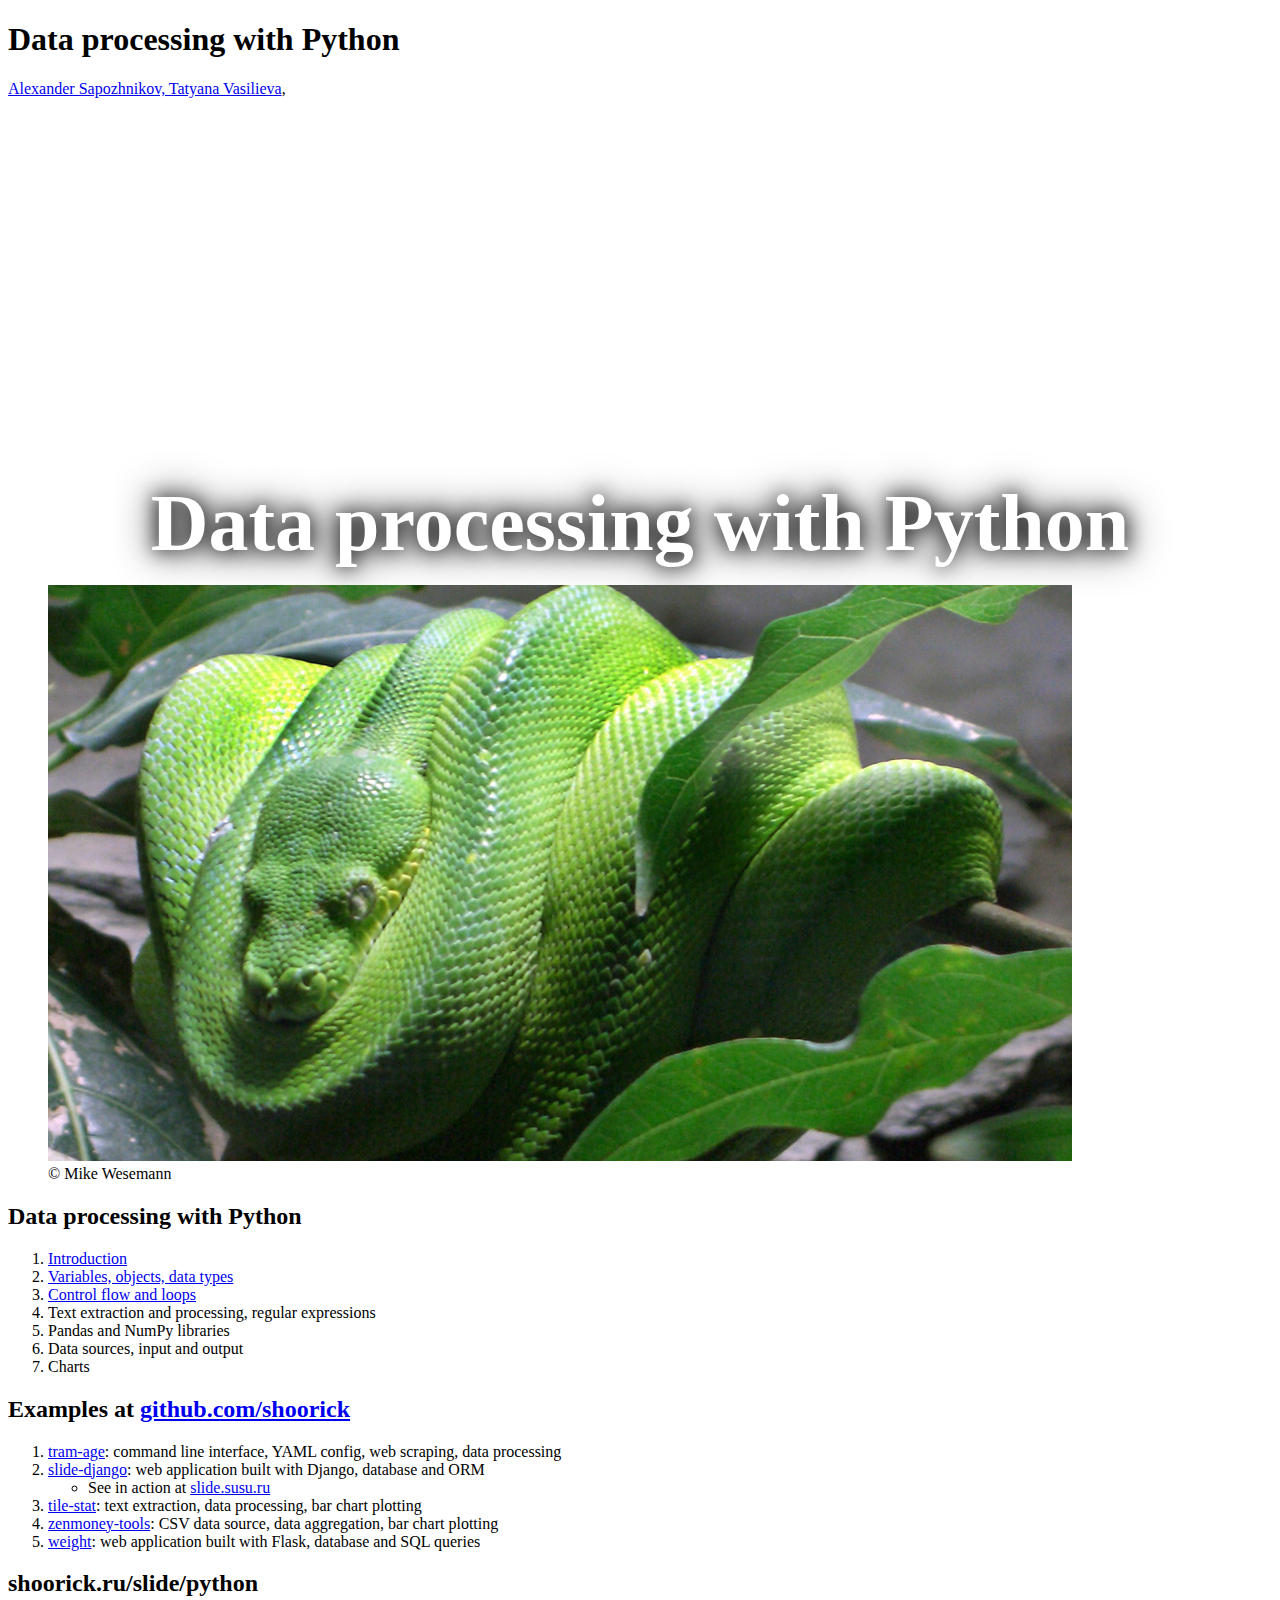
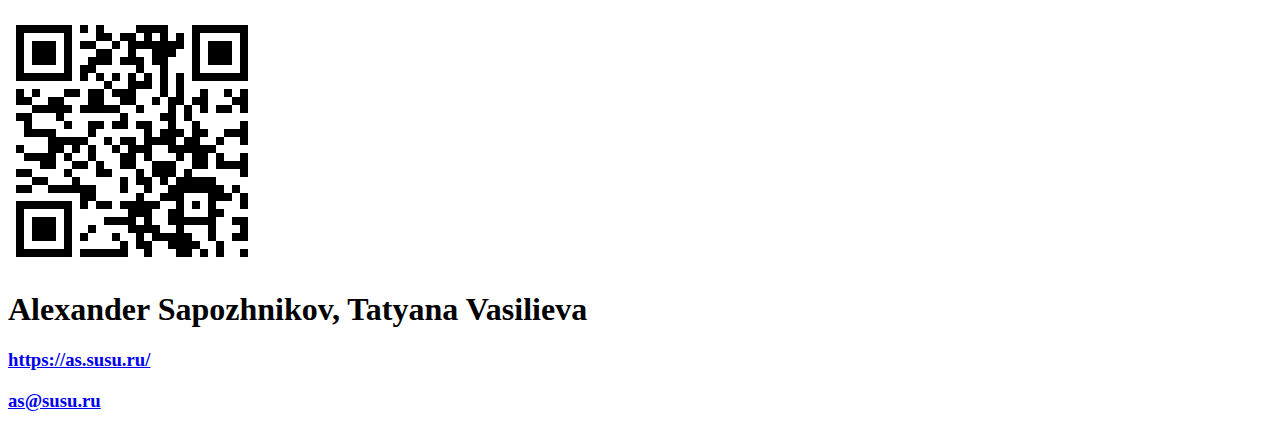
<file: index.html>
<!DOCTYPE HTML>
<html lang="en">
<head>
    <title>Data processing with Python</title>
    <meta charset="utf-8">
    <meta name="viewport" content="width=792, user-scalable=no">
    <meta http-equiv="x-ua-compatible" content="ie=edge">

    <link rel="stylesheet" href="https://shwr.me/shower/themes/ribbon/styles/styles.css">
    <link rel="stylesheet" href="style.css">
    <style>
        
    </style>
</head>
<body class="shower list">

    <header class="caption">
        <h1>Data processing with Python</h1>
        <p><a href="https:&#x2F;&#x2F;as.susu.ru&#x2F;">Alexander Sapozhnikov, Tatyana Vasilieva</a>, </p>
    </header>

      <section class="slide  title clear">
    <div>
      <h2 id="data-processing-with-python">Data processing with Python</h2>
<figure>
    <img class="cover" src="images/baumpython-cropped.jpg" alt="Python">
    <figcaption class="copyright right white">
        © Mike Wesemann
    </figcaption>
</figure>
    </div>
  </section>
  <section class="slide ">
    <div>
      <h2 id="data-processing-with-python">Data processing with Python</h2>
<ol>
<li><a href="1-intro.html">Introduction</a></li>
<li><a href="2-data.html">Variables, objects, data types</a></li>
<li><a href="3-flow.html">Control flow and loops</a></li>
<li>Text extraction and processing, regular expressions</li>
<li>Pandas and NumPy libraries</li>
<li>Data sources, input and output</li>
<li>Charts</li>
</ol>

    </div>
  </section>
  <section class="slide ">
    <div>
      <h2 id="examples-at-github-com-shoorick">Examples at <a href="https://github.com/shoorick/">github.com/shoorick</a></h2>
<ol>
<li><a href="https://github.com/shoorick/tram-age">tram-age</a>:
command line interface, YAML config, web scraping, data processing</li>
<li><a href="https://github.com/shoorick/slide-django">slide-django</a>:
web application built with Django, database and ORM<ul>
<li>See in action at <a href="https://slide.susu.ru/">slide.susu.ru</a></li>
</ul>
</li>
<li><a href="https://github.com/shoorick/tile-stat">tile-stat</a>:
text extraction, data processing, bar chart plotting</li>
<li><a href="https://github.com/shoorick/zenmoney-tools">zenmoney-tools</a>:
CSV data source, data aggregation, bar chart plotting</li>
<li><a href="https://github.com/shoorick/weight">weight</a>:
web application built with Flask, database and SQL queries</li>
</ol>

    </div>
  </section>
  <section class="slide ">
    <div>
      <h2 id="shoorick-ru-slide-python">shoorick.ru/slide/python</h2>
<p><img src="images/qr-link.png" alt="QR code"></p>

    </div>
  </section>
  <section class="slide author-slide">
    <div>
      <div class="author">
  <h1 class="name">Alexander Sapozhnikov, Tatyana Vasilieva</h1>
    <h3 class="url">
      <a href="https://as.susu.ru/">https://as.susu.ru/</a>
    </h3>
    <h3 class="email">
      <a href="mailto:as@susu.ru">as@susu.ru</a>
    </h3>
</div>

    </div>
  </section>


    <div class="progress"><div></div></div>

    <script src="https://shwr.me/shower/shower.js"></script>
</body>
</html>
</file>
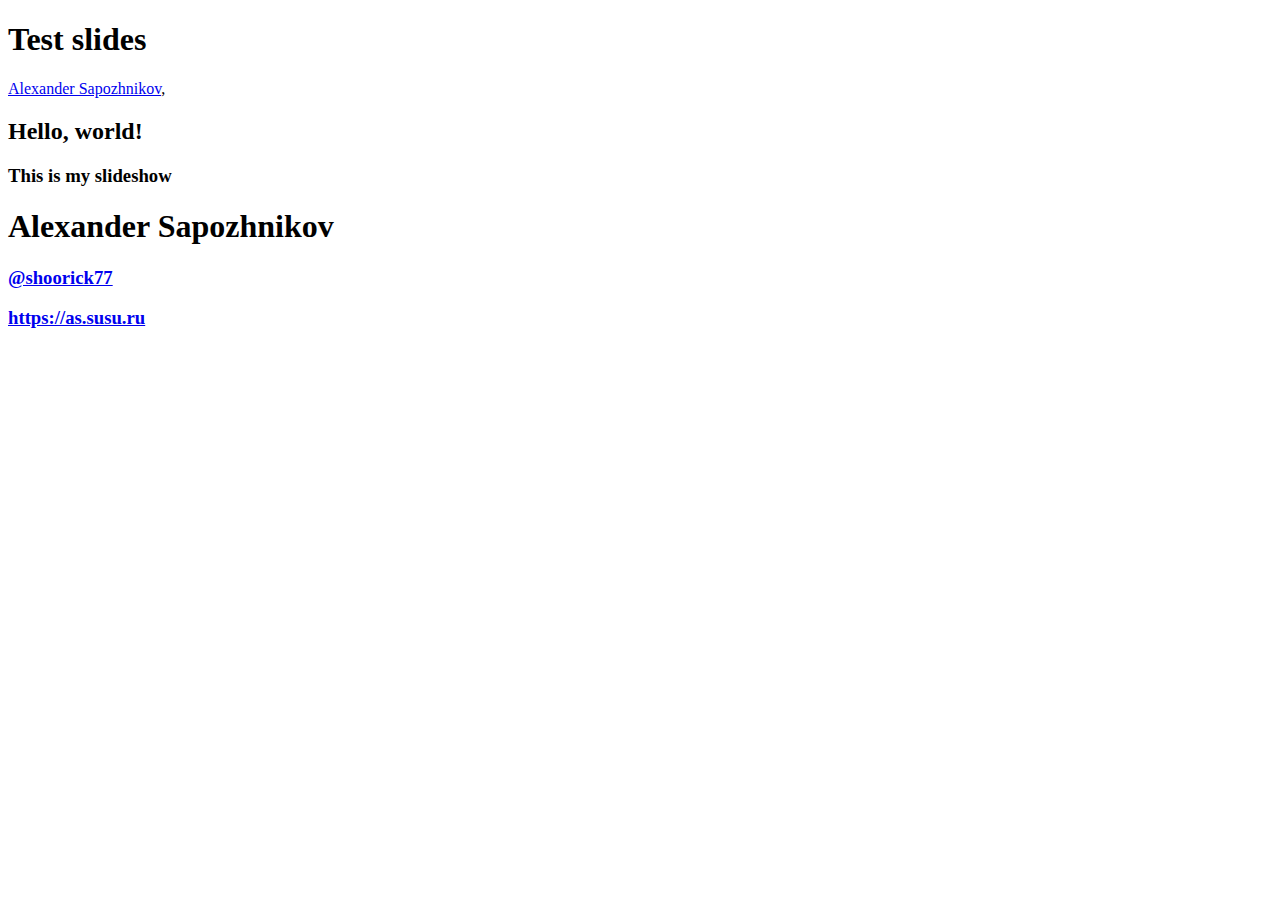
<file: 0-test.html>
<!DOCTYPE HTML>
<html lang="en">
<head>
    <title>Test slides</title>
    <meta charset="utf-8">
    <meta name="viewport" content="width=792, user-scalable=no">
    <meta http-equiv="x-ua-compatible" content="ie=edge">

    <link rel="stylesheet" href="https://shwr.me/shower/themes/ribbon/styles/styles.css">
    <link rel="stylesheet" href="style.css">
    <style>
        
    </style>
</head>
<body class="shower list">

    <header class="caption">
        <h1>Test slides</h1>
        <p><a href="https:&#x2F;&#x2F;as.susu.ru">Alexander Sapozhnikov</a>, </p>
    </header>

      <section class="slide ">
    <div>
      <h2 id="hello-world-">Hello, world!</h2>
<h3 id="this-is-my-slideshow">This is my slideshow</h3>

    </div>
  </section>
  <section class="slide author-slide">
    <div>
      <div class="author">
  <h1 class="name">Alexander Sapozhnikov</h1>
    <h3 class="twitter">
      <a href="http://twitter.com/@shoorick77">@shoorick77</a>
    </h3>
    <h3 class="url">
      <a href="https://as.susu.ru">https://as.susu.ru</a>
    </h3>
</div>

    </div>
  </section>


    <div class="progress"><div></div></div>

    <script src="https://shwr.me/shower/shower.js"></script>
</body>
</html>
</file>
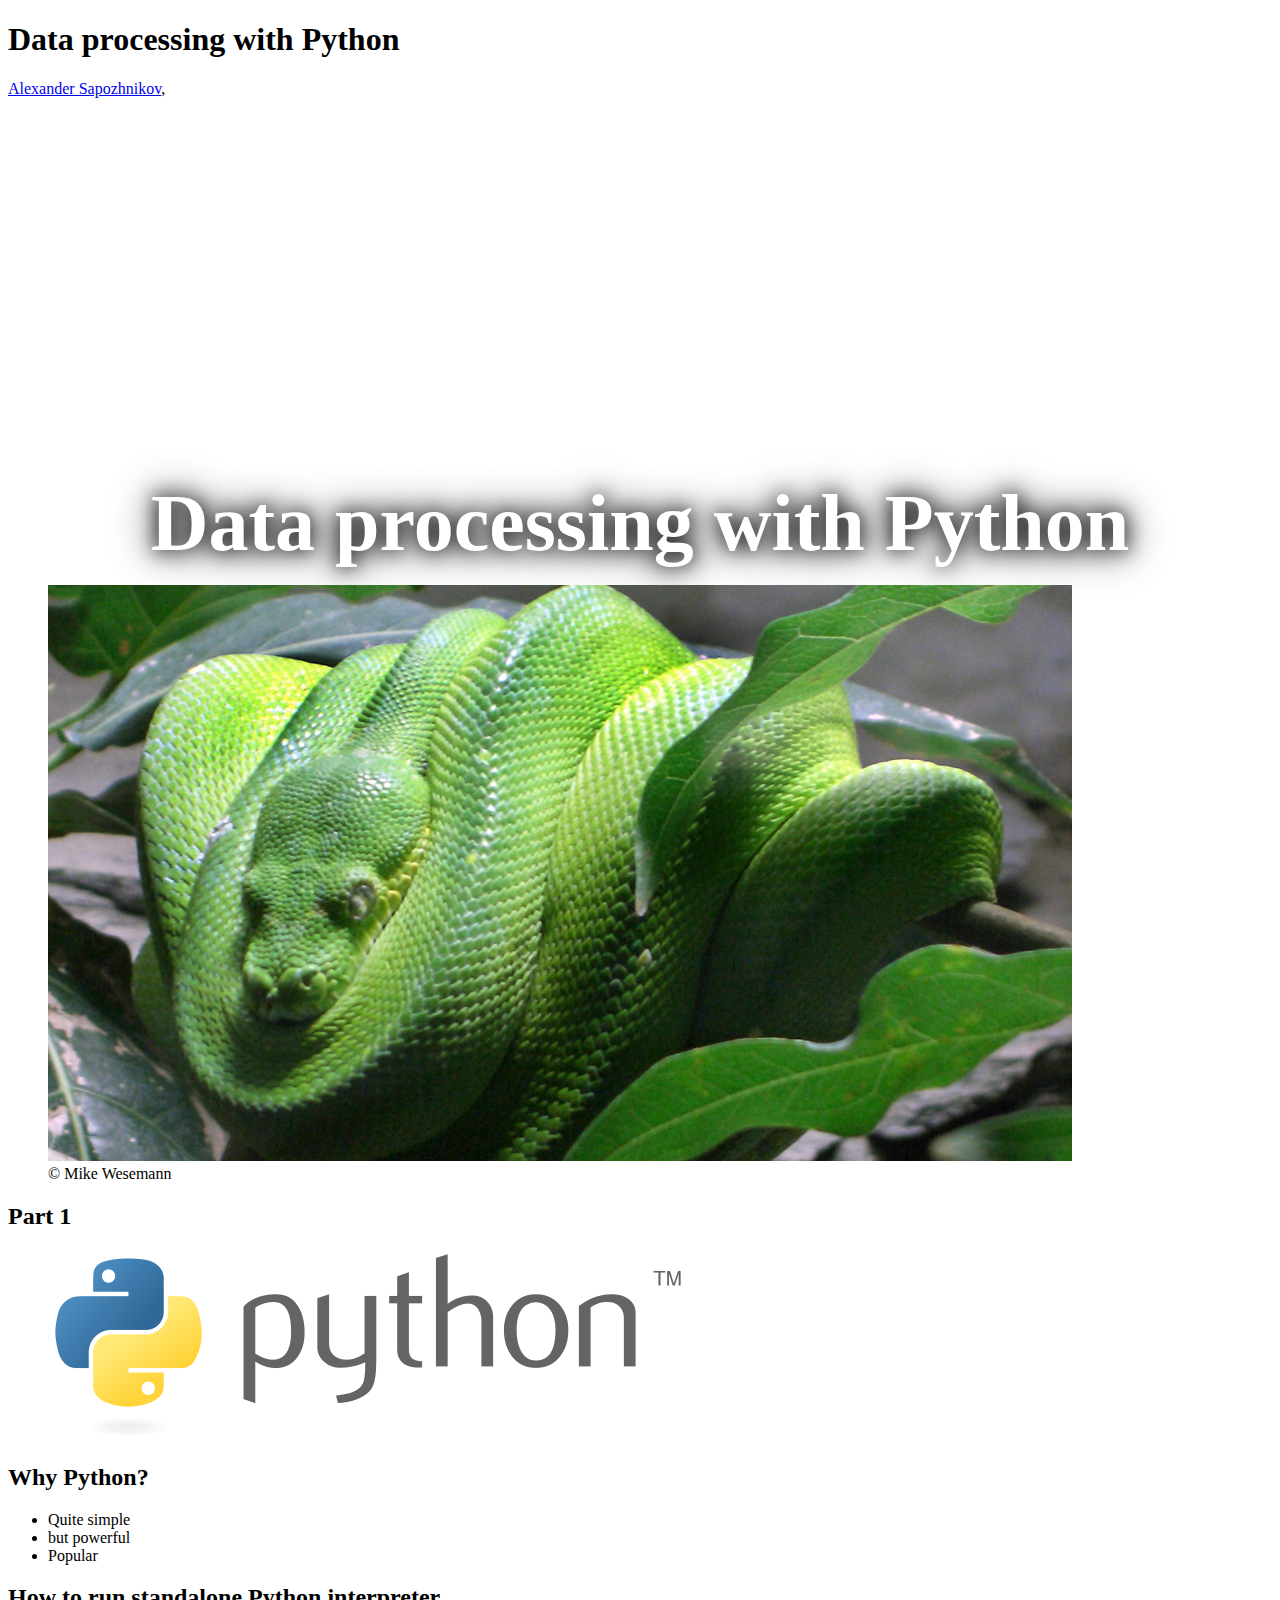
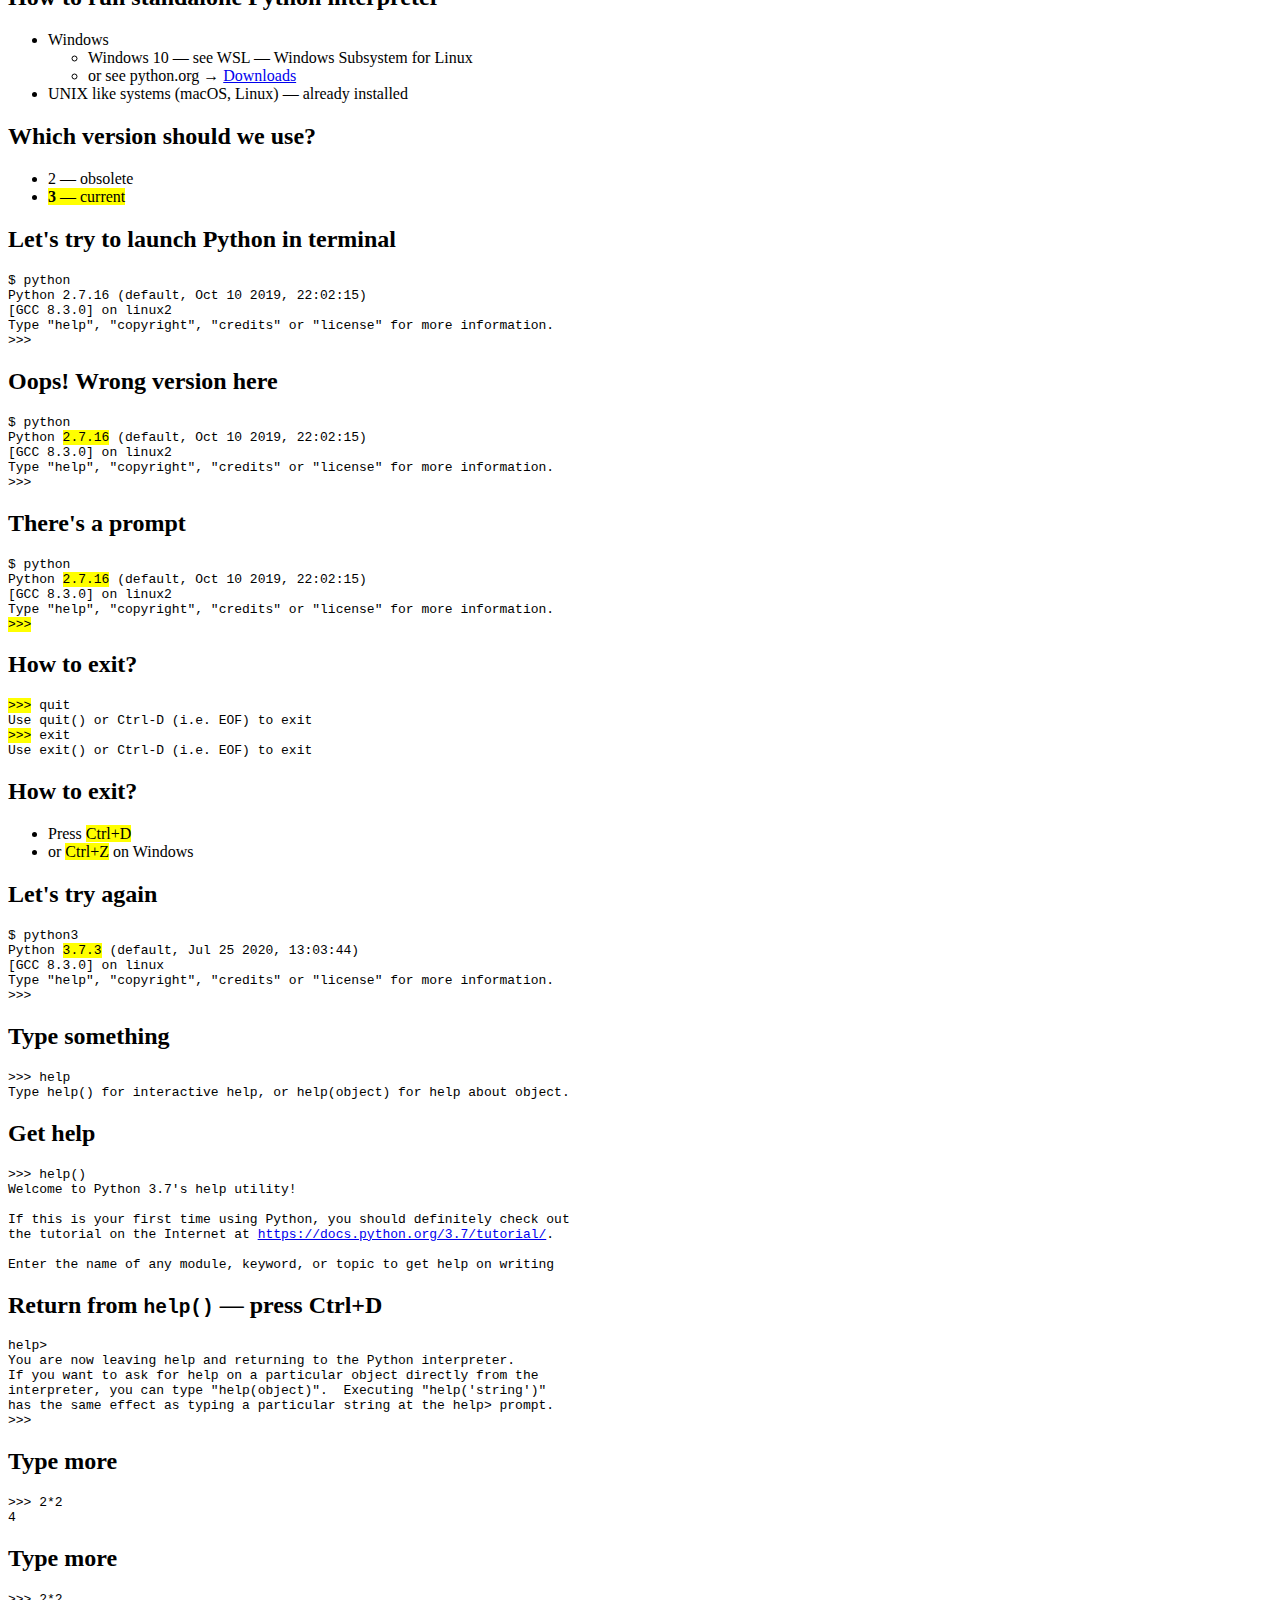
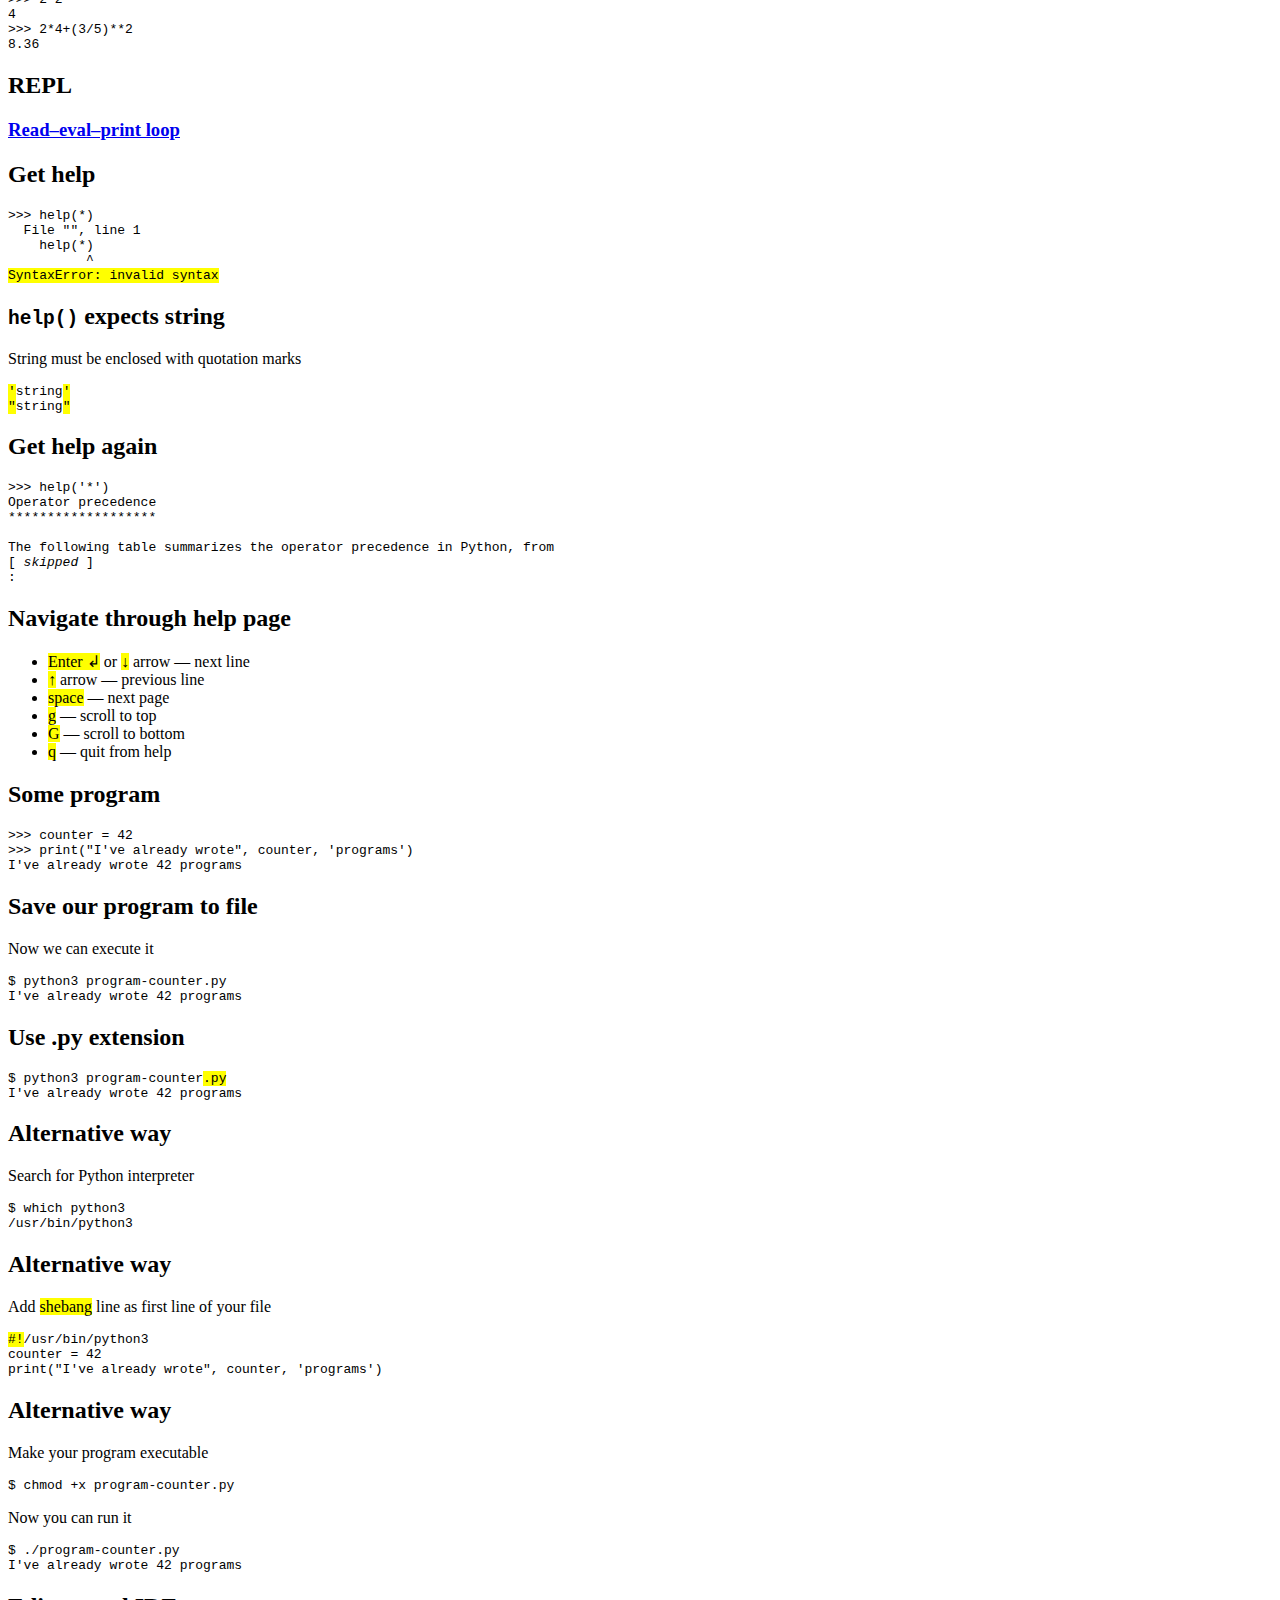
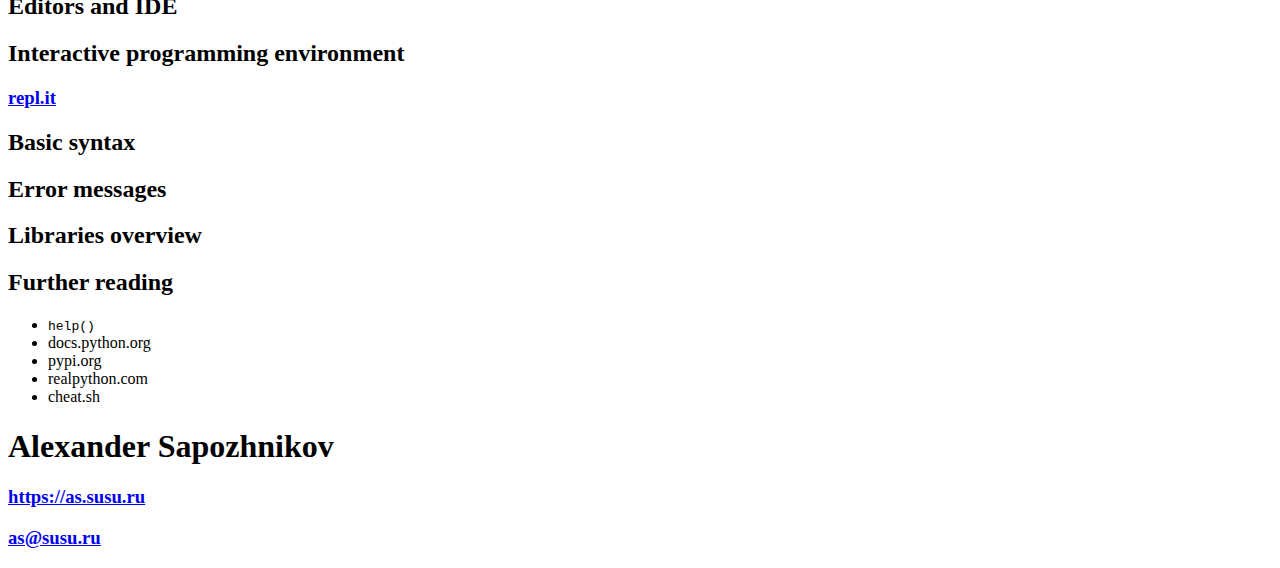
<file: 1-intro.html>
<!DOCTYPE HTML>
<html lang="en">
<head>
    <title>Data processing with Python</title>
    <meta charset="utf-8">
    <meta name="viewport" content="width=792, user-scalable=no">
    <meta http-equiv="x-ua-compatible" content="ie=edge">

    <link rel="stylesheet" href="https://shwr.me/shower/themes/ribbon/styles/styles.css">
    <link rel="stylesheet" href="style.css">
    <style>
        
    </style>
</head>
<body class="shower list">

    <header class="caption">
        <h1>Data processing with Python</h1>
        <p><a href="https:&#x2F;&#x2F;as.susu.ru">Alexander Sapozhnikov</a>, </p>
    </header>

      <section class="slide  title clear">
    <div>
      <h2 id="data-processing-with-python">Data processing with Python</h2>
<figure>
    <img class="cover" src="images/baumpython-cropped.jpg" alt="Python">
    <figcaption class="copyright right white">
        © Mike Wesemann
    </figcaption>
</figure>
    </div>
  </section>
  <section class="slide  clear">
    <div>
      <h2 class="shout shrink">Part 1</h2>
    </div>
  </section>
  <section class="slide ">
    <div>
      <figure>
    <img class="cover" src="images/Python_logo_and_wordmark.svg.png" alt="Python">
</figure>
    </div>
  </section>
  <section class="slide ">
    <div>
      <h2 id="why-python-">Why Python?</h2>
<ul>
<li>Quite simple</li>
<li>but powerful</li>
<li>Popular</li>
</ul>

    </div>
  </section>
  <section class="slide ">
    <div>
      <h2 id="how-to-run-standalone-python-interpreter">How to run standalone Python interpreter</h2>
<ul>
<li>Windows<ul>
<li>Windows 10 — see WSL — Windows Subsystem for Linux</li>
<li>or see python.org → <a href="https://www.python.org/downloads/">Downloads</a></li>
</ul>
</li>
<li>UNIX like systems (macOS, Linux) — already installed</li>
</ul>

    </div>
  </section>
  <section class="slide ">
    <div>
      <h2 id="which-version-should-we-use-">Which version should we use?</h2>
<ul>
<li>2 — obsolete</li>
<li><mark><strong>3</strong> — current</mark></li>
</ul>

    </div>
  </section>
  <section class="slide ">
    <div>
      <h2 id="let-s-try-to-launch-python-in-terminal">Let&#39;s try to launch Python in terminal</h2>
<pre>
<code class="mark">$ python</code>
<code>Python 2.7.16 (default, Oct 10 2019, 22:02:15)</code>
<code>[GCC 8.3.0] on linux2</code>
<code>Type "help", "copyright", "credits" or "license" for more information.</code>
<code>&gt;&gt;&gt;</code>
</pre>
    </div>
  </section>
  <section class="slide ">
    <div>
      <h2 id="oops-wrong-version-here">Oops! Wrong version here</h2>
<pre>
<code class="mark">$ python</code>
<code>Python <mark class="important">2.7.16</mark> (default, Oct 10 2019, 22:02:15)</code>
<code>[GCC 8.3.0] on linux2</code>
<code>Type "help", "copyright", "credits" or "license" for more information.</code>
<code>&gt;&gt;&gt;</code>
</pre>
    </div>
  </section>
  <section class="slide ">
    <div>
      <h2 id="there-s-a-prompt">There&#39;s a prompt</h2>
<pre>
<code class="mark">$ python</code>
<code>Python <mark>2.7.16</mark> (default, Oct 10 2019, 22:02:15)</code>
<code>[GCC 8.3.0] on linux2</code>
<code>Type "help", "copyright", "credits" or "license" for more information.</code>
<code><mark class="important">&gt;&gt;&gt;</mark></code>
</pre>
    </div>
  </section>
  <section class="slide ">
    <div>
      <h2 id="how-to-exit-">How to exit?</h2>
<pre>
<code><mark>&gt;&gt;&gt;</mark> quit</code>
<code>Use quit() or Ctrl-D (i.e. EOF) to exit</code>
<code><mark>&gt;&gt;&gt;</mark> exit</code>
<code>Use exit() or Ctrl-D (i.e. EOF) to exit</code>
</pre>
    </div>
  </section>
  <section class="slide ">
    <div>
      <h2 id="how-to-exit-">How to exit?</h2>
<ul>
<li>Press <mark>Ctrl+D</mark></li>
<li>or <mark>Ctrl+Z</mark> on Windows</li>
</ul>

    </div>
  </section>
  <section class="slide ">
    <div>
      <h2 id="let-s-try-again">Let&#39;s try again</h2>
<pre>
<code class="mark">$ python3</code>
<code>Python <mark class="important">3.7.3</mark> (default, Jul 25 2020, 13:03:44)</code>
<code>[GCC 8.3.0] on linux</code>
<code>Type "help", "copyright", "credits" or "license" for more information.</code>
<code>&gt;&gt;&gt;</code>
</pre>
    </div>
  </section>
  <section class="slide ">
    <div>
      <h2 id="type-something">Type something</h2>
<pre>
<code class="mark">&gt;&gt;&gt; help</code>
<code>Type help() for interactive help, or help(object) for help about object.</code>
</pre>
    </div>
  </section>
  <section class="slide ">
    <div>
      <h2 id="get-help">Get help</h2>
<pre>
<code class="mark">&gt;&gt;&gt; help()</code>
<code>Welcome to Python 3.7's help utility!</code>
<code> </code>
<code>If this is your first time using Python, you should definitely check out</code>
<code>the tutorial on the Internet at <a href="https://docs.python.org/3.7/tutorial/">https://docs.python.org/3.7/tutorial/</a>.</code>
<code> </code>
<code>Enter the name of any module, keyword, or topic to get help on writing</code>
</pre>
    </div>
  </section>
  <section class="slide ">
    <div>
      <h2 id="return-from-code-help-code-press-ctrl-d">Return from <code>help()</code> — press Ctrl+D</h2>
<pre>
<code class="mark">help&gt;</code>
<code>You are now leaving help and returning to the Python interpreter.</code>
<code>If you want to ask for help on a particular object directly from the</code>
<code>interpreter, you can type "help(object)".  Executing "help('string')"</code>
<code>has the same effect as typing a particular string at the help> prompt.</code>
<code class="mark">&gt;&gt;&gt;</code>
</pre>
    </div>
  </section>
  <section class="slide ">
    <div>
      <h2 id="type-more">Type more</h2>
<pre>
<code class="mark">&gt;&gt;&gt; 2*2</code>
<code>4</code>
</pre>
    </div>
  </section>
  <section class="slide ">
    <div>
      <h2 id="type-more">Type more</h2>
<pre>
<code>&gt;&gt;&gt; 2*2</code>
<code>4</code>
<code class="mark">&gt;&gt;&gt; 2*4+(3/5)**2</code>
<code>8.36</code>
</pre>
    </div>
  </section>
  <section class="slide ">
    <div>
      <h2 id="repl">REPL</h2>
<h3 id="read-eval-print-loop"><a href="https://en.wikipedia.org/wiki/Read%E2%80%93eval%E2%80%93print_loop">Read–eval–print loop</a></h3>

    </div>
  </section>
  <section class="slide ">
    <div>
      <h2 id="get-help">Get help</h2>
<pre>
<code class="mark">&gt;&gt;&gt; help(*)</code>
<code>  File "<stdin>", line 1</code>
<code>    help(*)</code>
<code>          ^</code>
<code><mark class="important">SyntaxError: invalid syntax</mark></code>
</pre>
    </div>
  </section>
  <section class="slide ">
    <div>
      <h2 id="-code-help-code-expects-string"><code>help()</code> expects string</h2>
<p>String must be enclosed with quotation marks</p>
<pre>
<code><mark>'</mark>string<mark>'</mark></code>
<code><mark>"</mark>string<mark>"</mark></code>
</pre>
    </div>
  </section>
  <section class="slide ">
    <div>
      <h2 id="get-help-again">Get help again</h2>
<pre>
<code class="mark">&gt;&gt;&gt; help('*')</code>
<code>Operator precedence</code>
<code>*******************</code>
<code> </code>
<code>The following table summarizes the operator precedence in Python, from</code>
<code>[ <em>skipped</em> ]</code>
<code>:</code>
</pre>
    </div>
  </section>
  <section class="slide ">
    <div>
      <h2 id="navigate-through-help-page">Navigate through help page</h2>
<ul>
<li><mark>Enter ↲</mark> or <mark>↓</mark> arrow — next line</li>
<li><mark>↑</mark> arrow — previous line</li>
<li><mark>space</mark> — next page</li>
<li><mark>g</mark> — scroll to top</li>
<li><mark>G</mark> — scroll to bottom</li>
<li><mark>q</mark> — quit from help</li>
</ul>

    </div>
  </section>
  <section class="slide ">
    <div>
      <h2 id="some-program">Some program</h2>
<pre>
<code class="mark">&gt;&gt;&gt; counter = 42</code>
<code class="mark">&gt;&gt;&gt; print("I've already wrote", counter, 'programs')</code>
<code>I've already wrote 42 programs</code>
</pre>
    </div>
  </section>
  <section class="slide ">
    <div>
      <h2 id="save-our-program-to-file">Save our program to file</h2>
<p>Now we can execute it</p>
<pre>
<code class="mark">$ python3 program-counter.py</code>
<code>I've already wrote 42 programs</code>
</pre>
    </div>
  </section>
  <section class="slide ">
    <div>
      <h2 id="use-py-extension">Use .py extension</h2>
<pre>
<code>$ python3 program-counter<mark>.py</mark></code>
<code>I've already wrote 42 programs</code>
</pre>
    </div>
  </section>
  <section class="slide ">
    <div>
      <h2 id="alternative-way">Alternative way</h2>
<p>Search for Python interpreter</p>
<pre>
<code class="mark">$ which python3</code>
<code>/usr/bin/python3</code>
</pre>
    </div>
  </section>
  <section class="slide ">
    <div>
      <h2 id="alternative-way">Alternative way</h2>
<p>Add <mark>shebang</mark> line as first line of your file</p>
<pre>
<code><mark>#!</mark>/usr/bin/python3</code>
<code>counter = 42</code>
<code>print("I've already wrote", counter, 'programs')</code>
</pre>
    </div>
  </section>
  <section class="slide ">
    <div>
      <h2 id="alternative-way">Alternative way</h2>
<p>Make your program executable</p>
<pre>
<code class="mark">$ chmod +x program-counter.py</code>
</pre>

<p>Now you can run it</p>
<pre>
<code class="mark">$ ./program-counter.py</code>
<code>I've already wrote 42 programs</code>
</pre>
    </div>
  </section>
  <section class="slide ">
    <div>
      <h2 id="editors-and-ide">Editors and IDE</h2>

    </div>
  </section>
  <section class="slide ">
    <div>
      <h2 id="interactive-programming-environment">Interactive programming environment</h2>
<h3 id="repl-it"><a href="https://repl.it/">repl.it</a></h3>

    </div>
  </section>
  <section class="slide ">
    <div>
      <h2 id="basic-syntax">Basic syntax</h2>

    </div>
  </section>
  <section class="slide ">
    <div>
      <h2 id="error-messages">Error messages</h2>

    </div>
  </section>
  <section class="slide ">
    <div>
      <h2 id="libraries-overview">Libraries overview</h2>

    </div>
  </section>
  <section class="slide ">
    <div>
      <h2 id="further-reading">Further reading</h2>
<ul>
<li><code>help()</code></li>
<li>docs.python.org</li>
<li>pypi.org</li>
<li>realpython.com</li>
<li>cheat.sh</li>
</ul>

    </div>
  </section>
  <section class="slide author-slide">
    <div>
      <div class="author">
  <h1 class="name">Alexander Sapozhnikov</h1>
    <h3 class="url">
      <a href="https://as.susu.ru">https://as.susu.ru</a>
    </h3>
    <h3 class="email">
      <a href="mailto:as@susu.ru">as@susu.ru</a>
    </h3>
</div>

    </div>
  </section>


    <div class="progress"><div></div></div>

    <script src="https://shwr.me/shower/shower.js"></script>
</body>
</html>
</file>
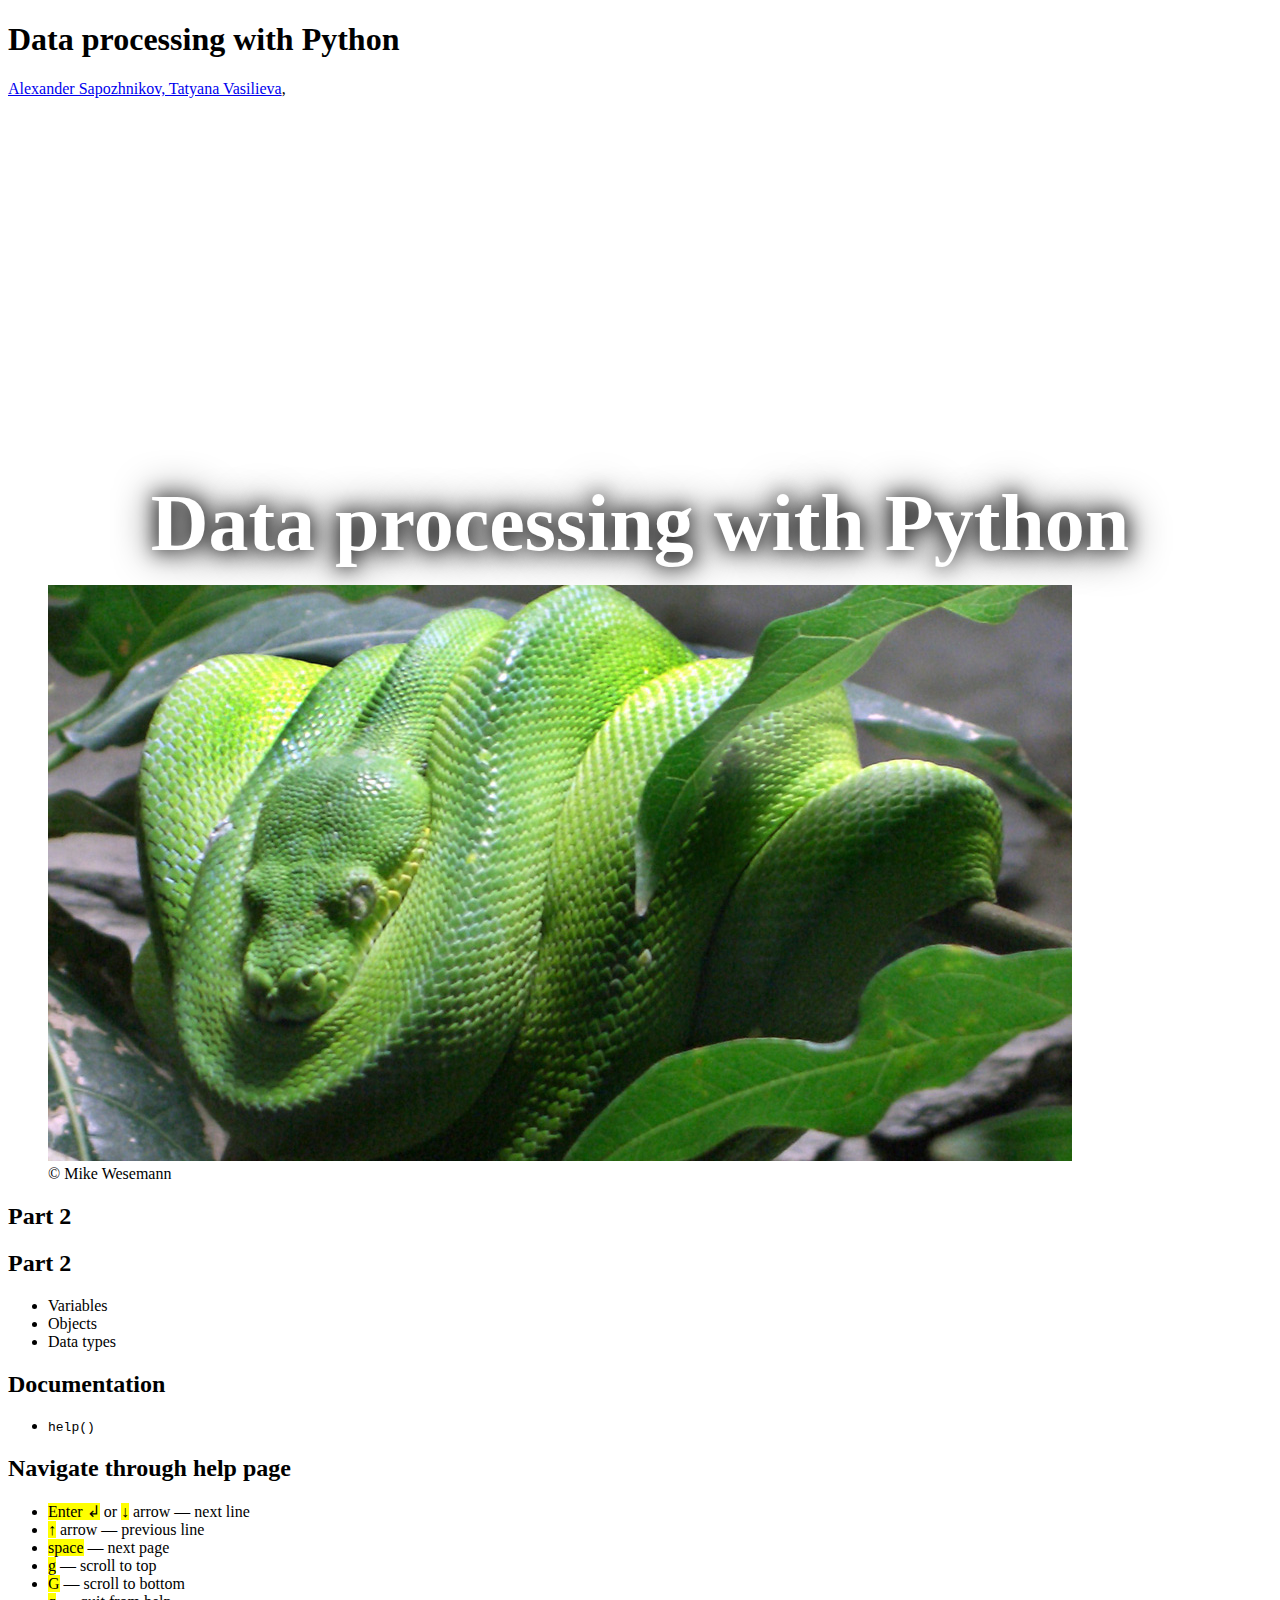
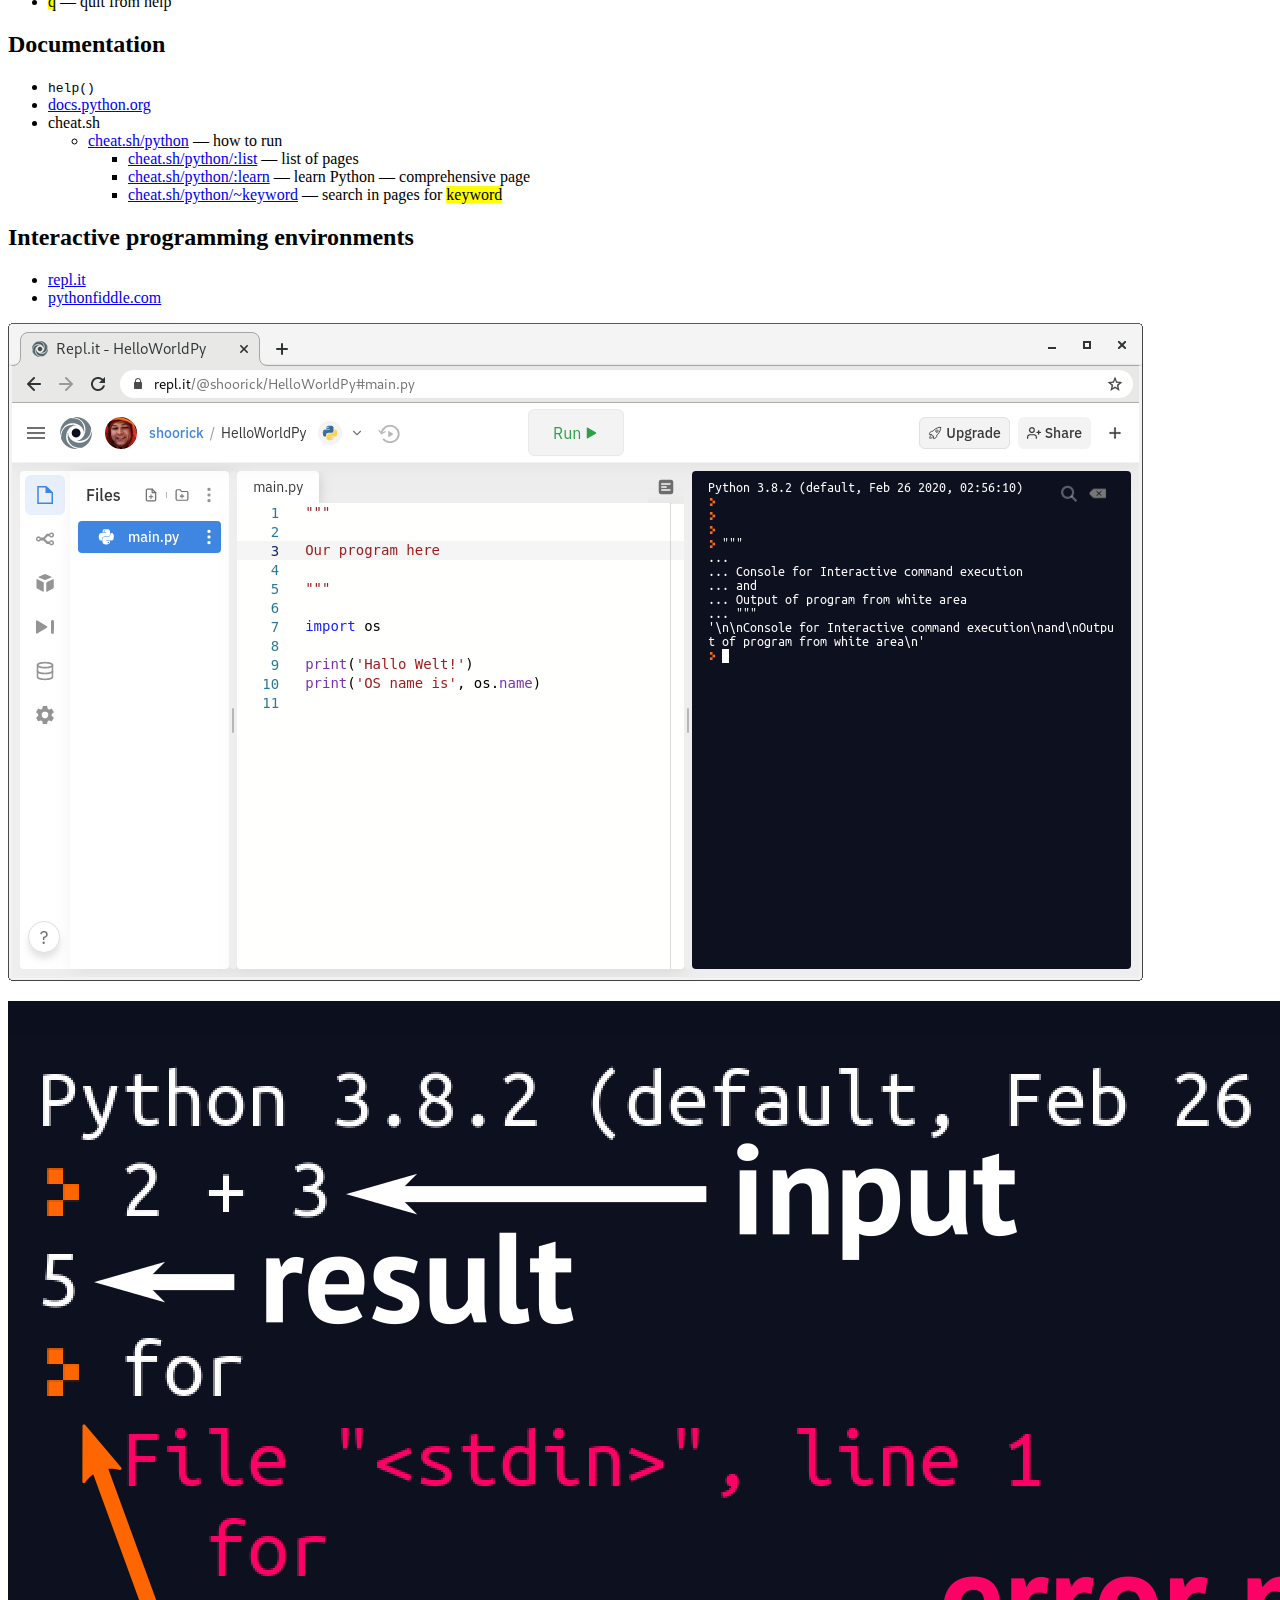
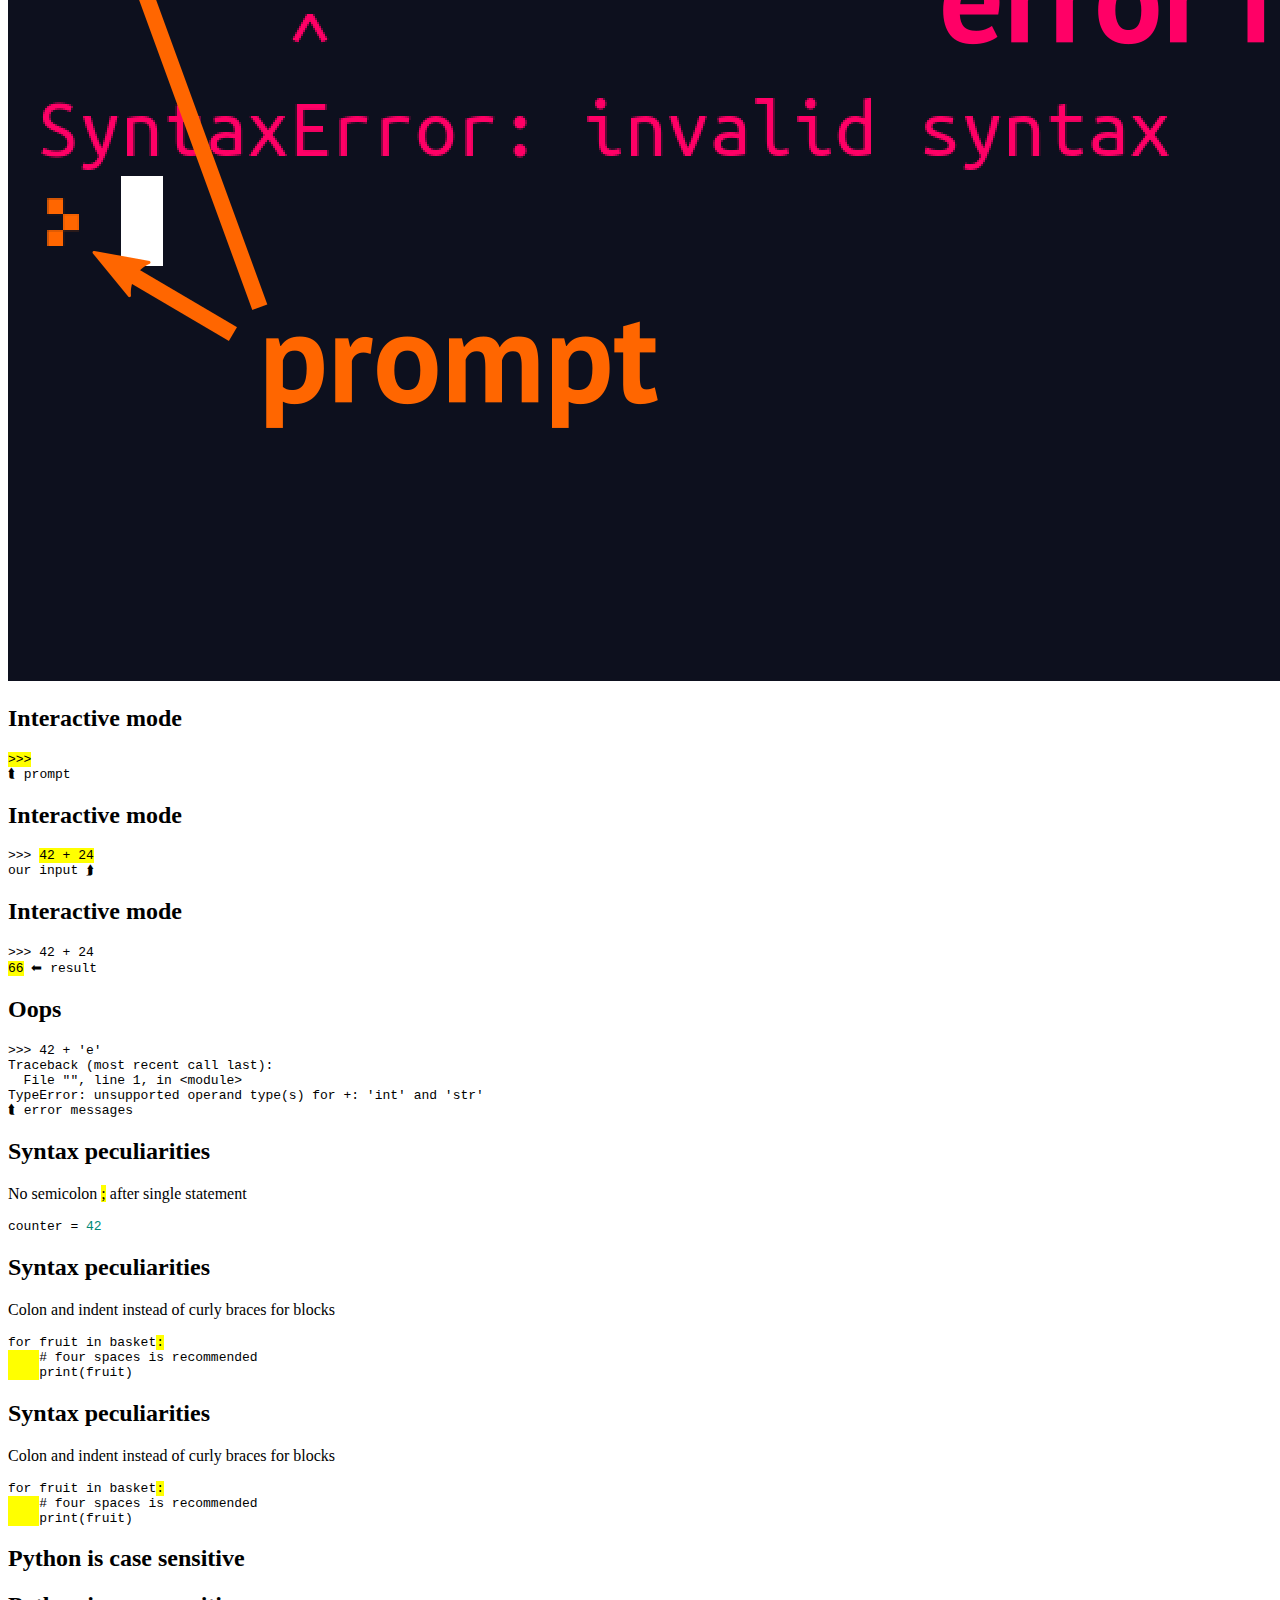
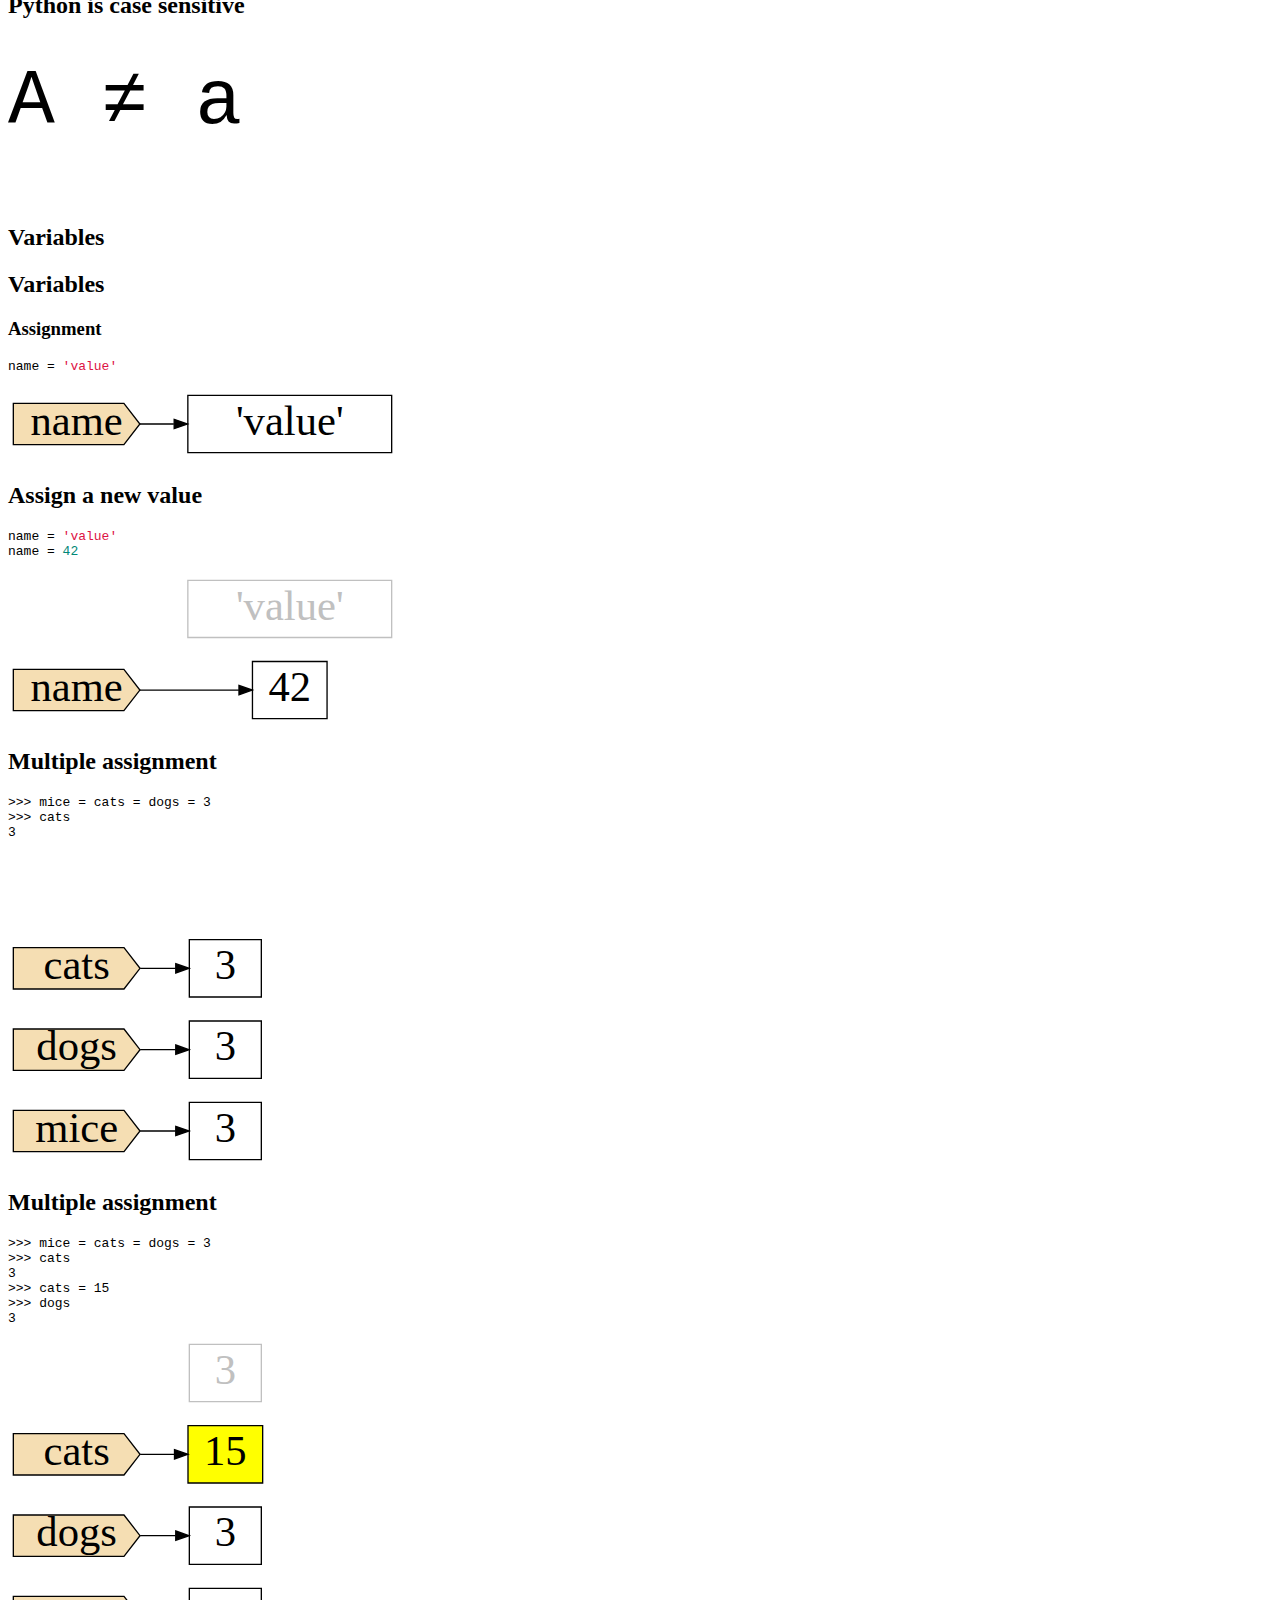
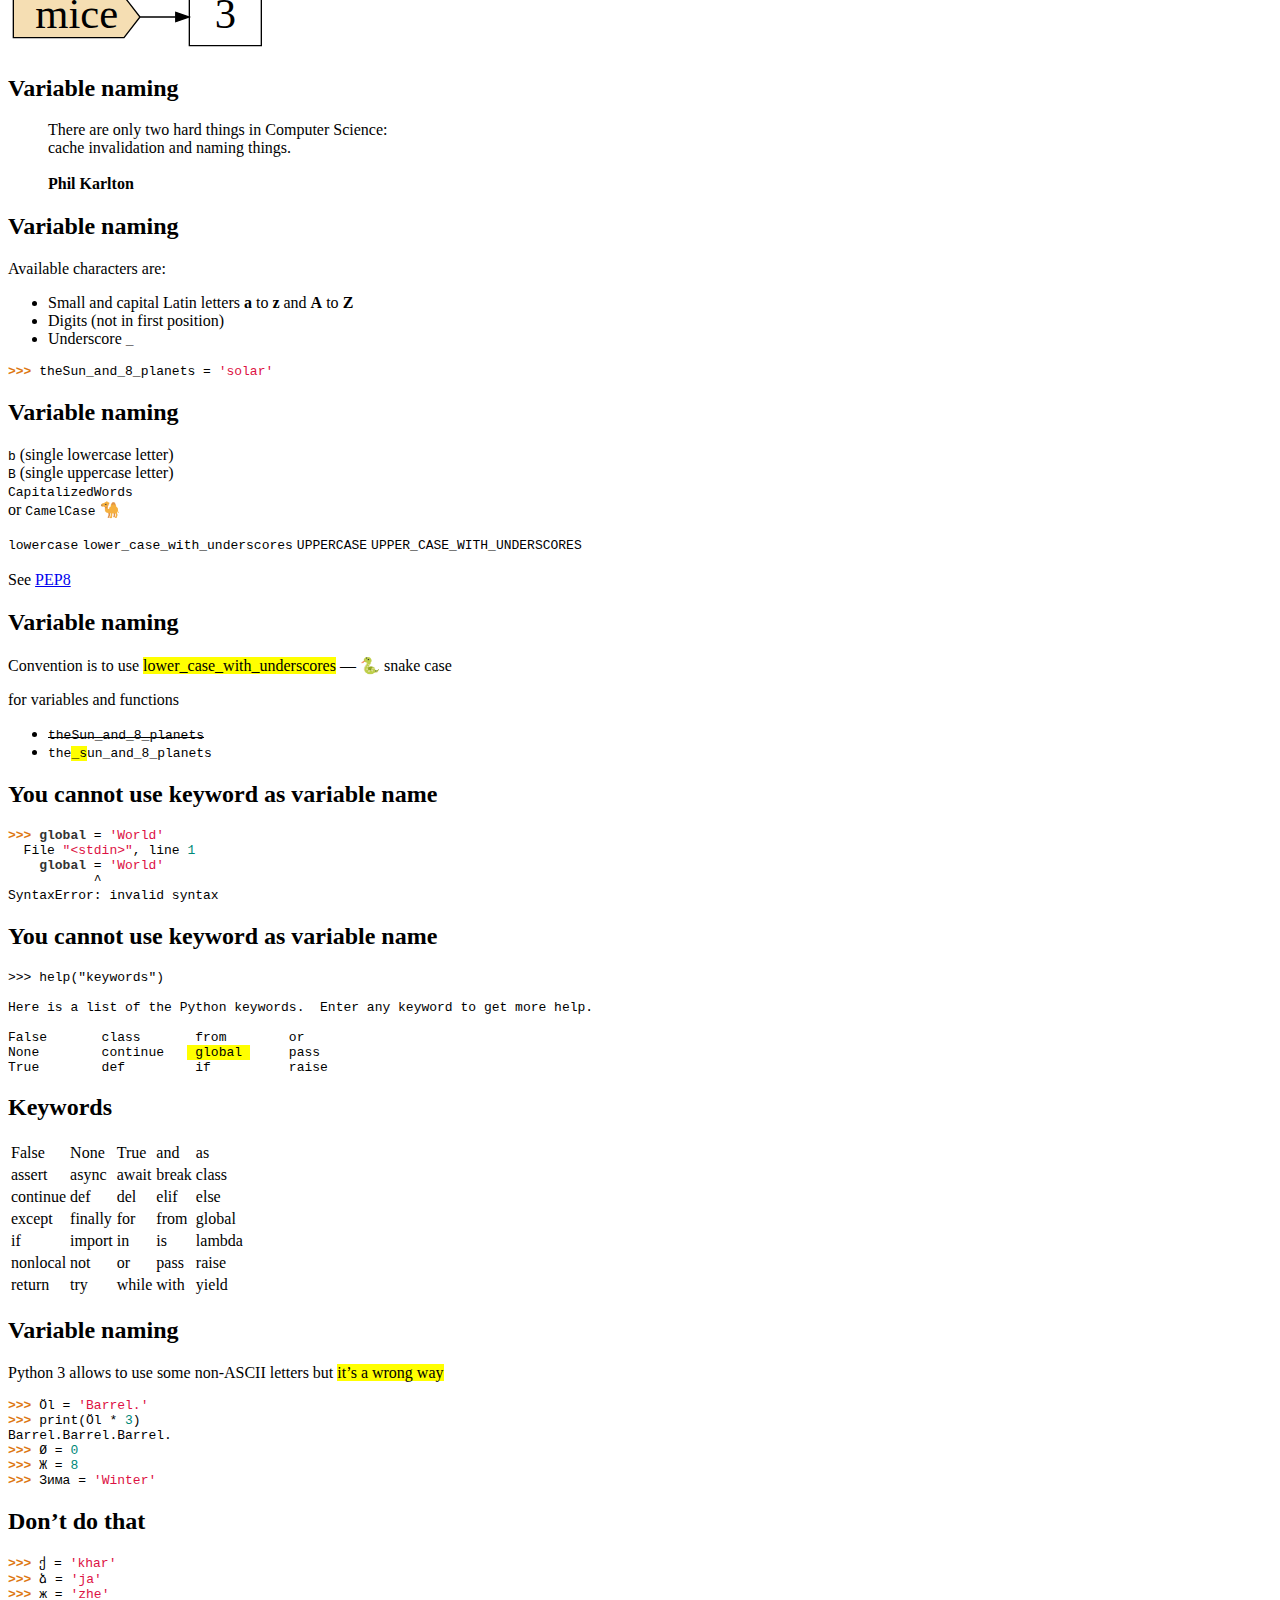
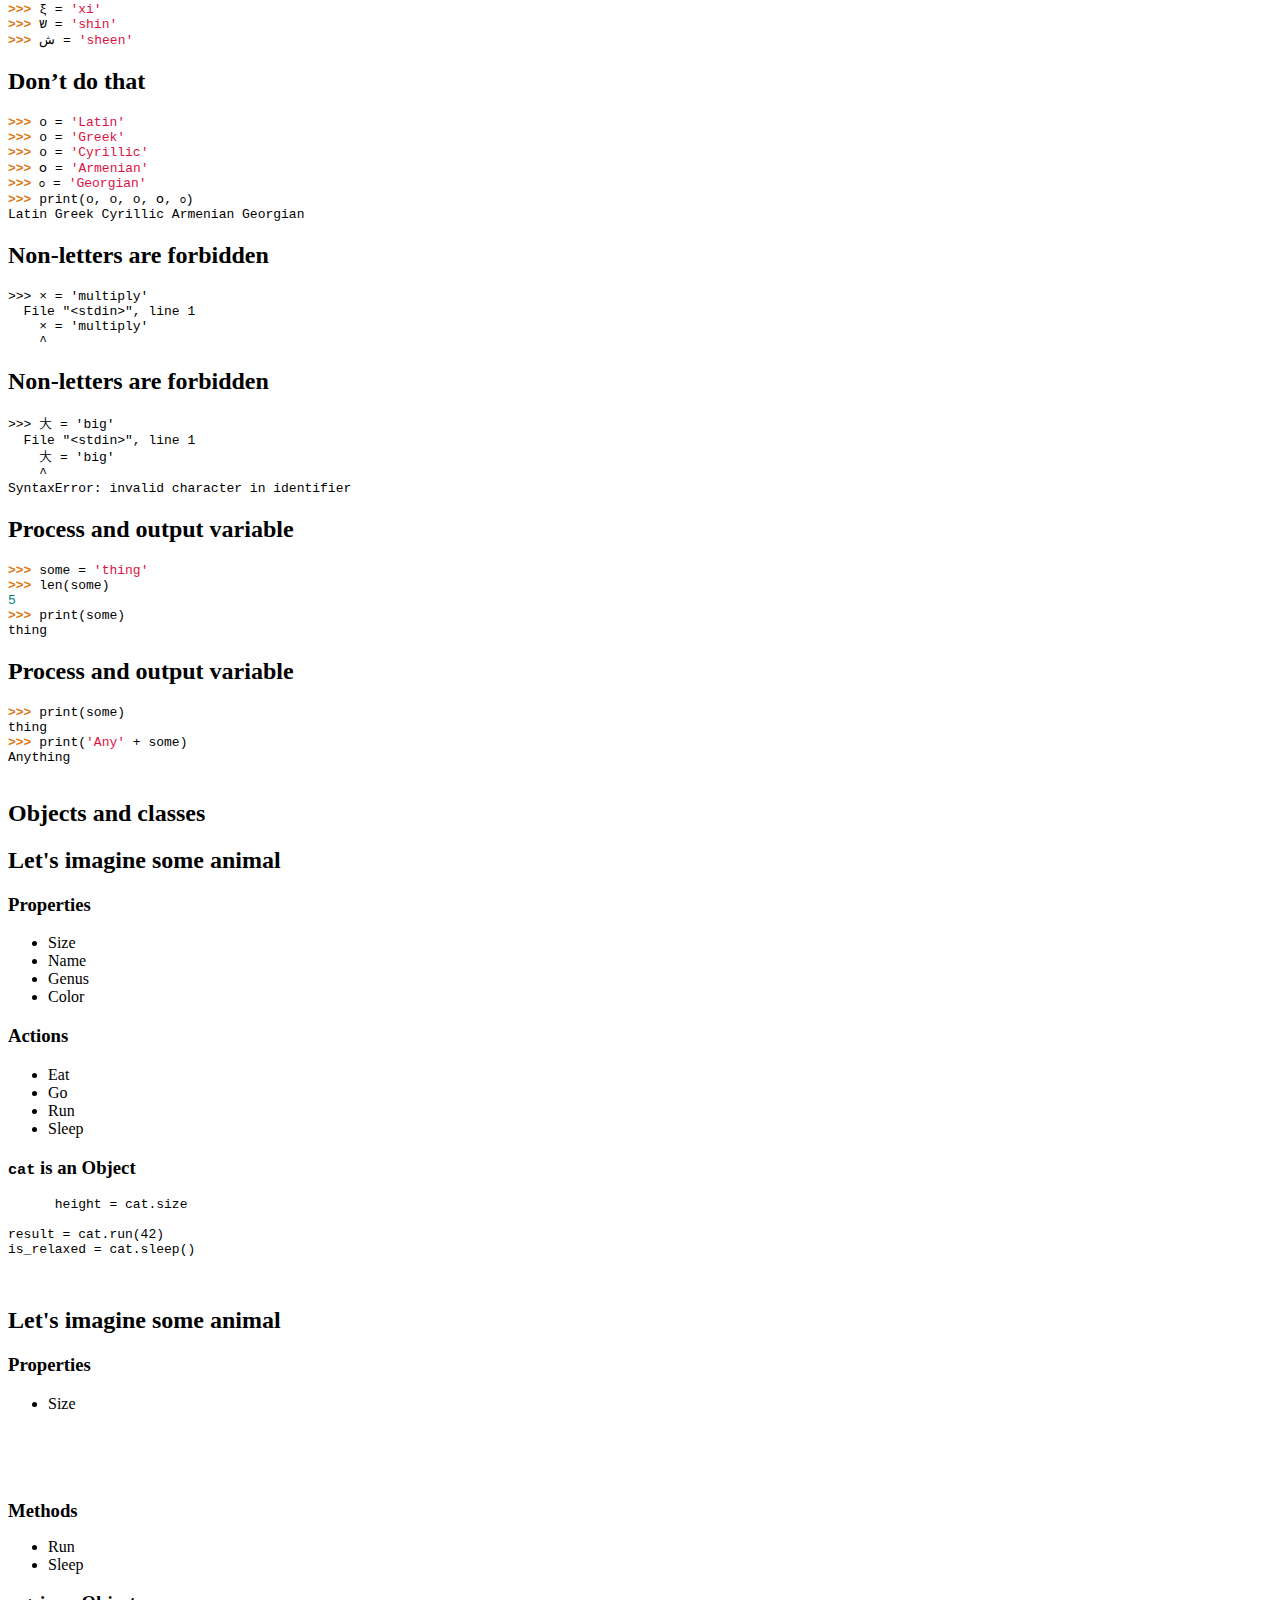
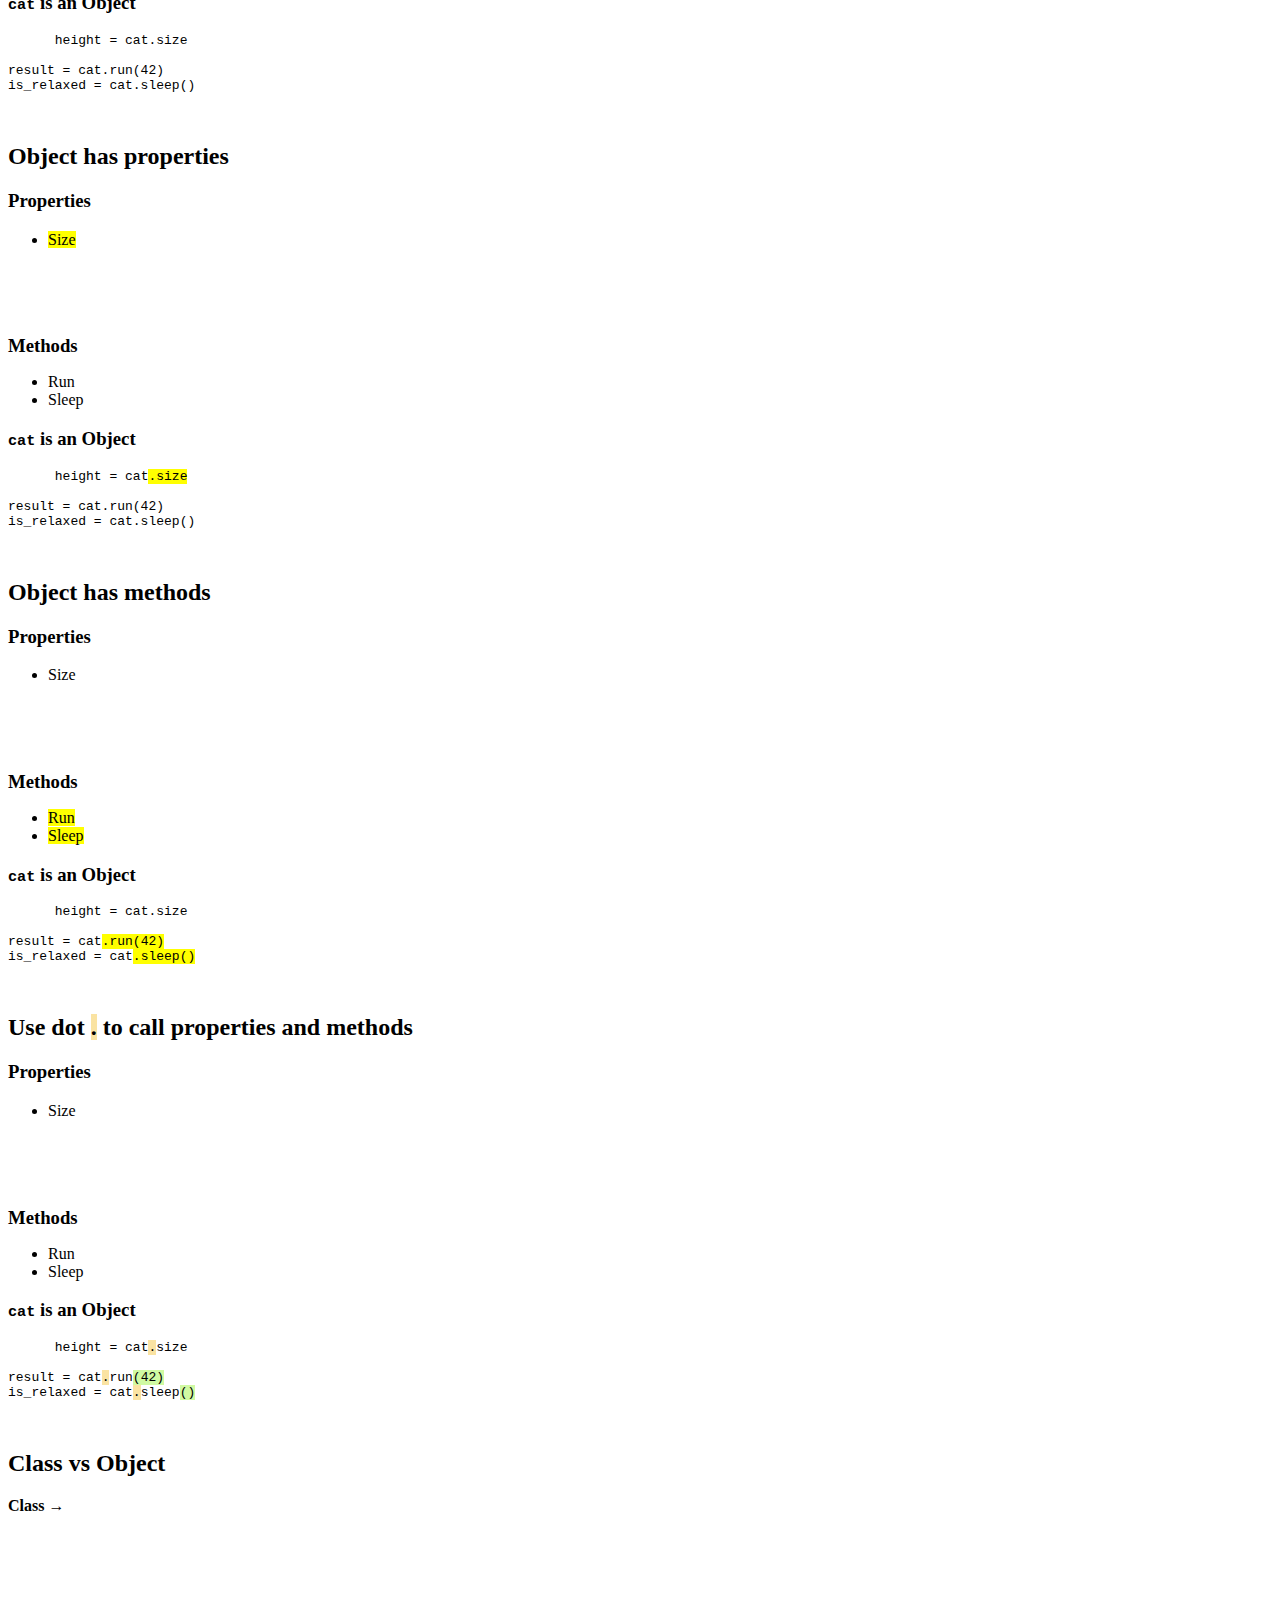
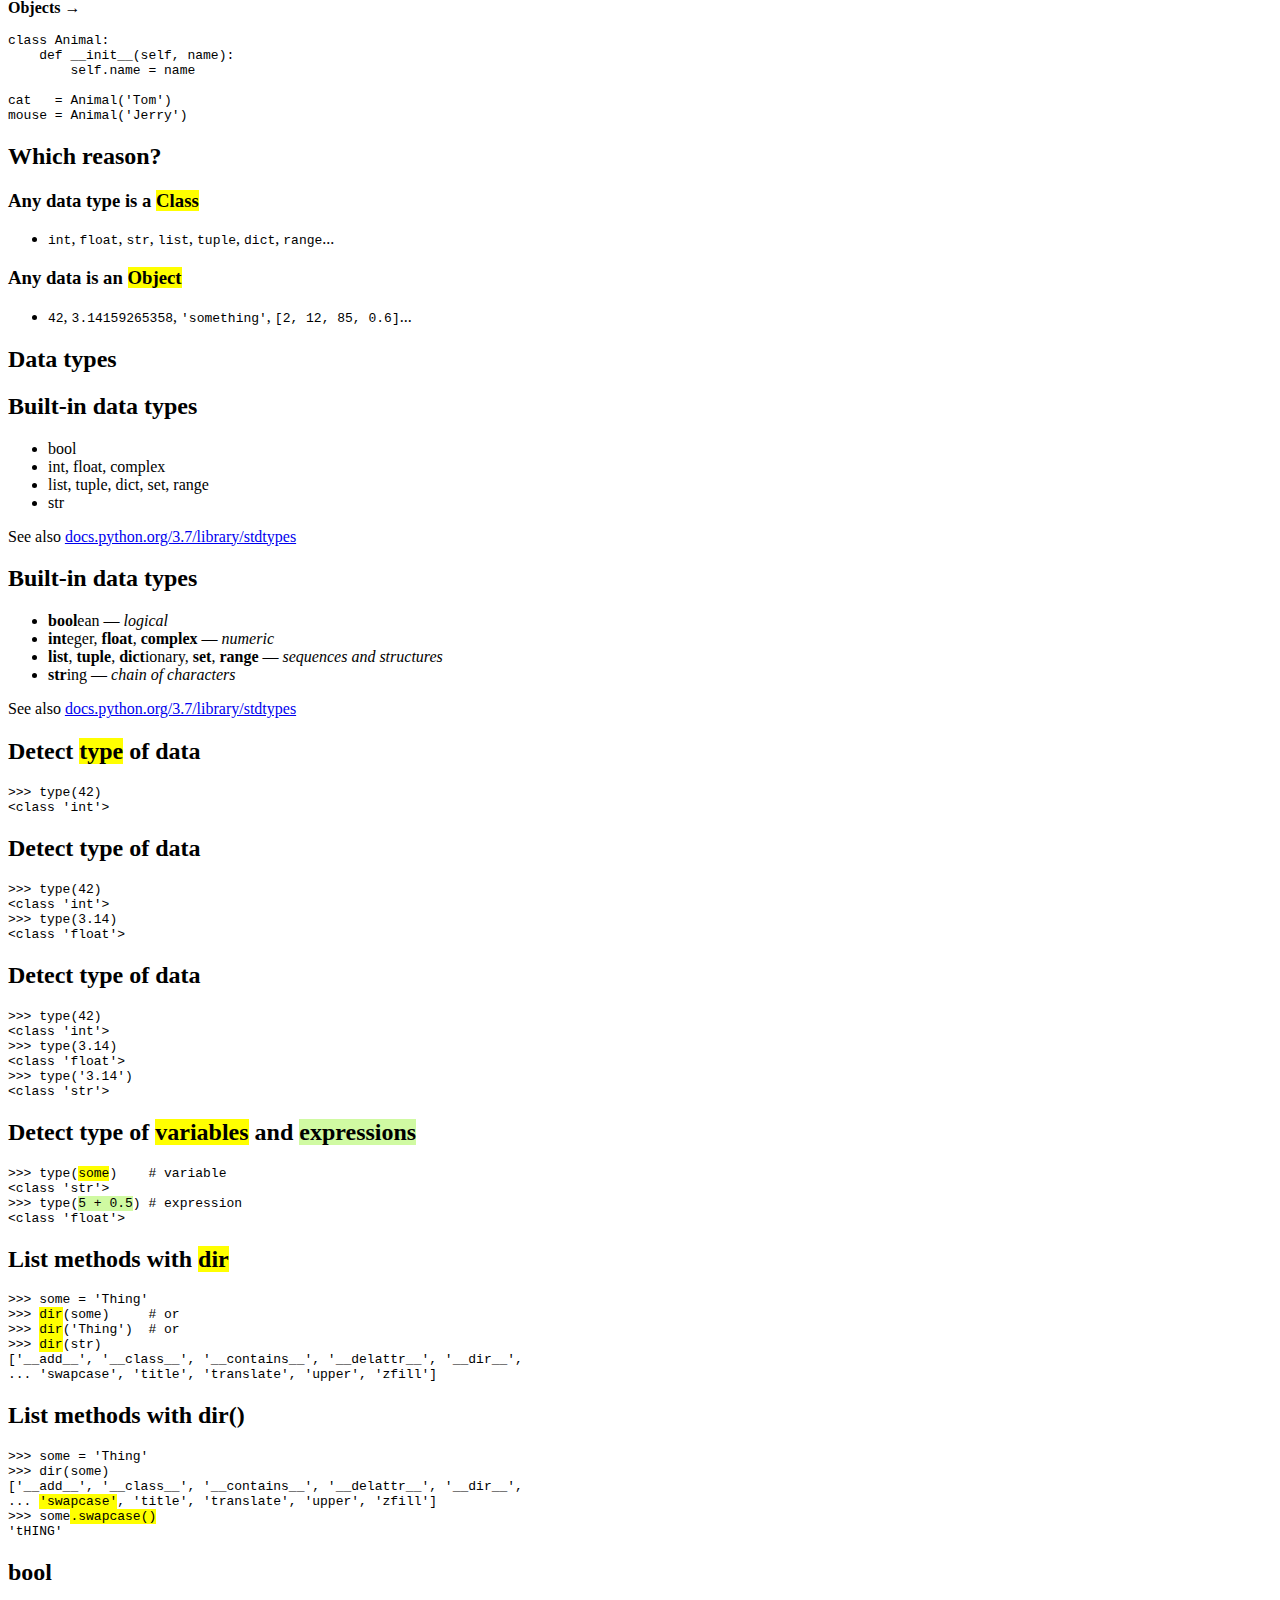
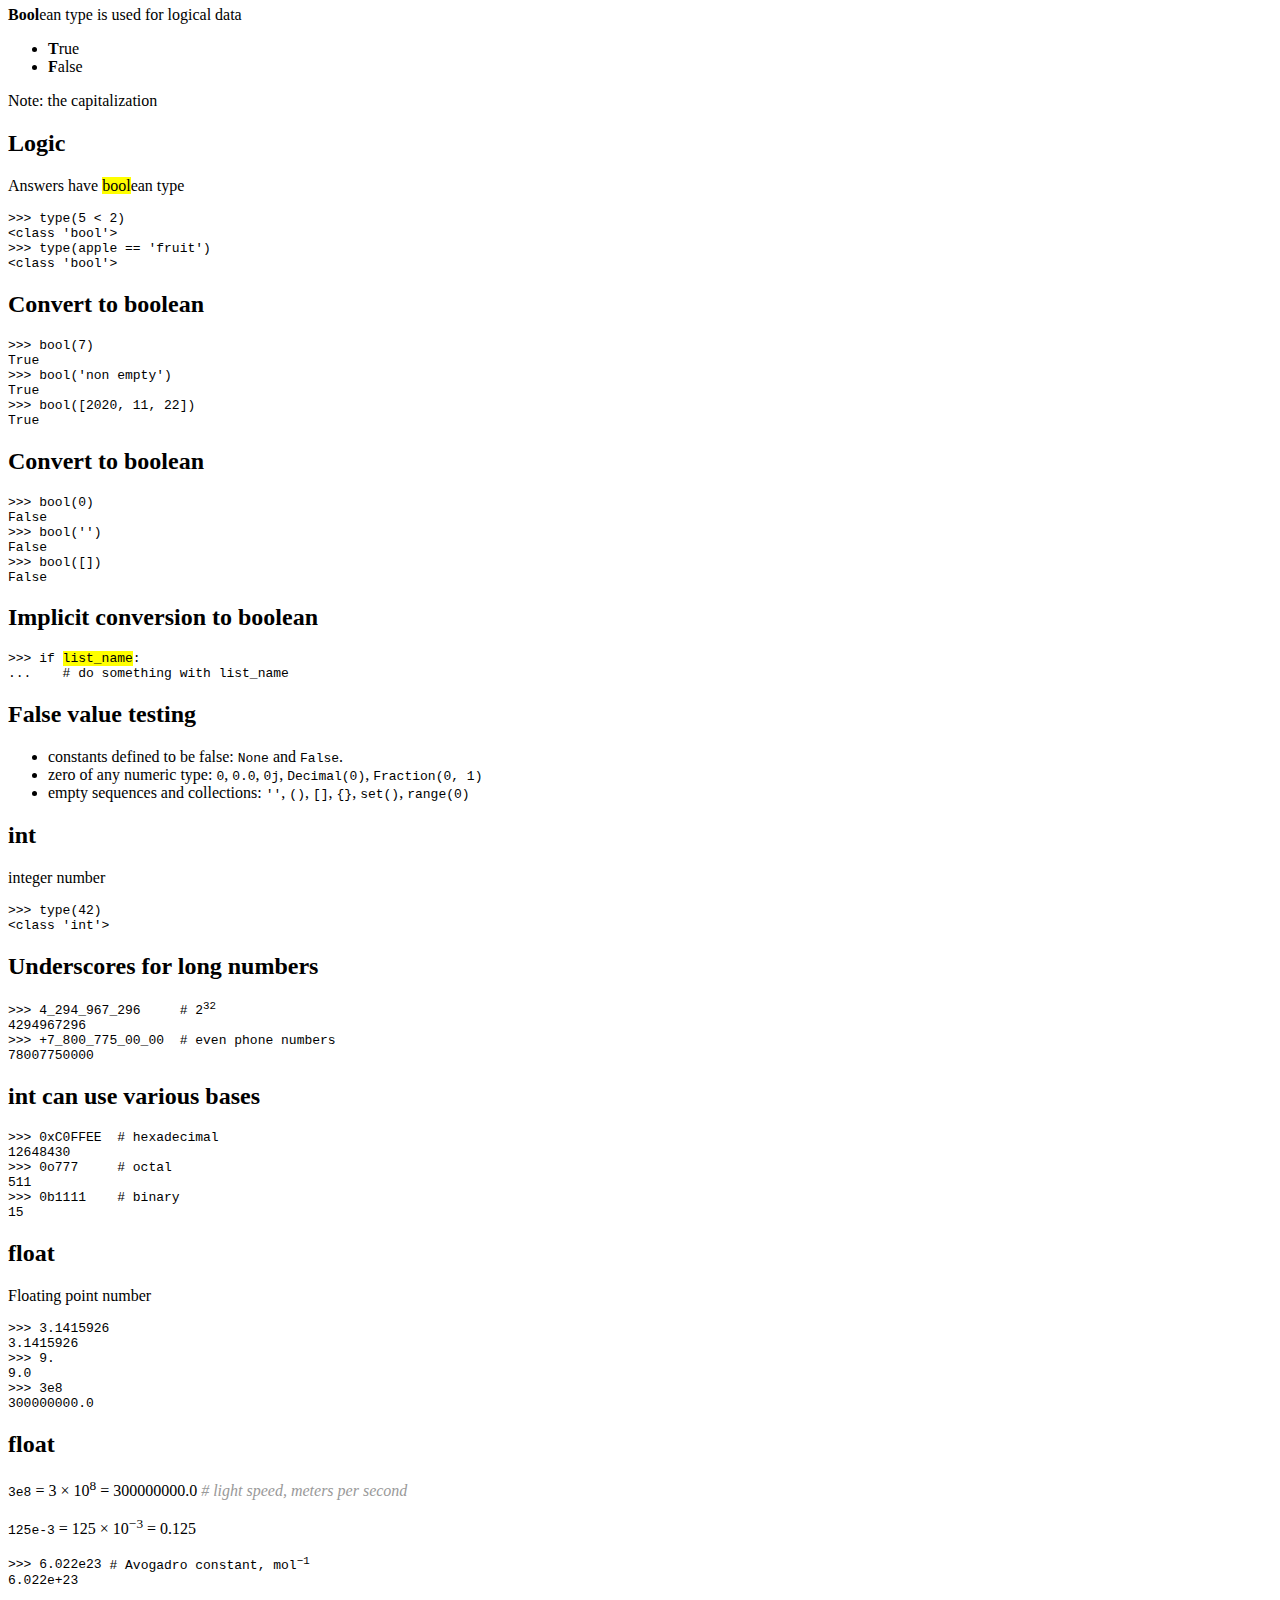
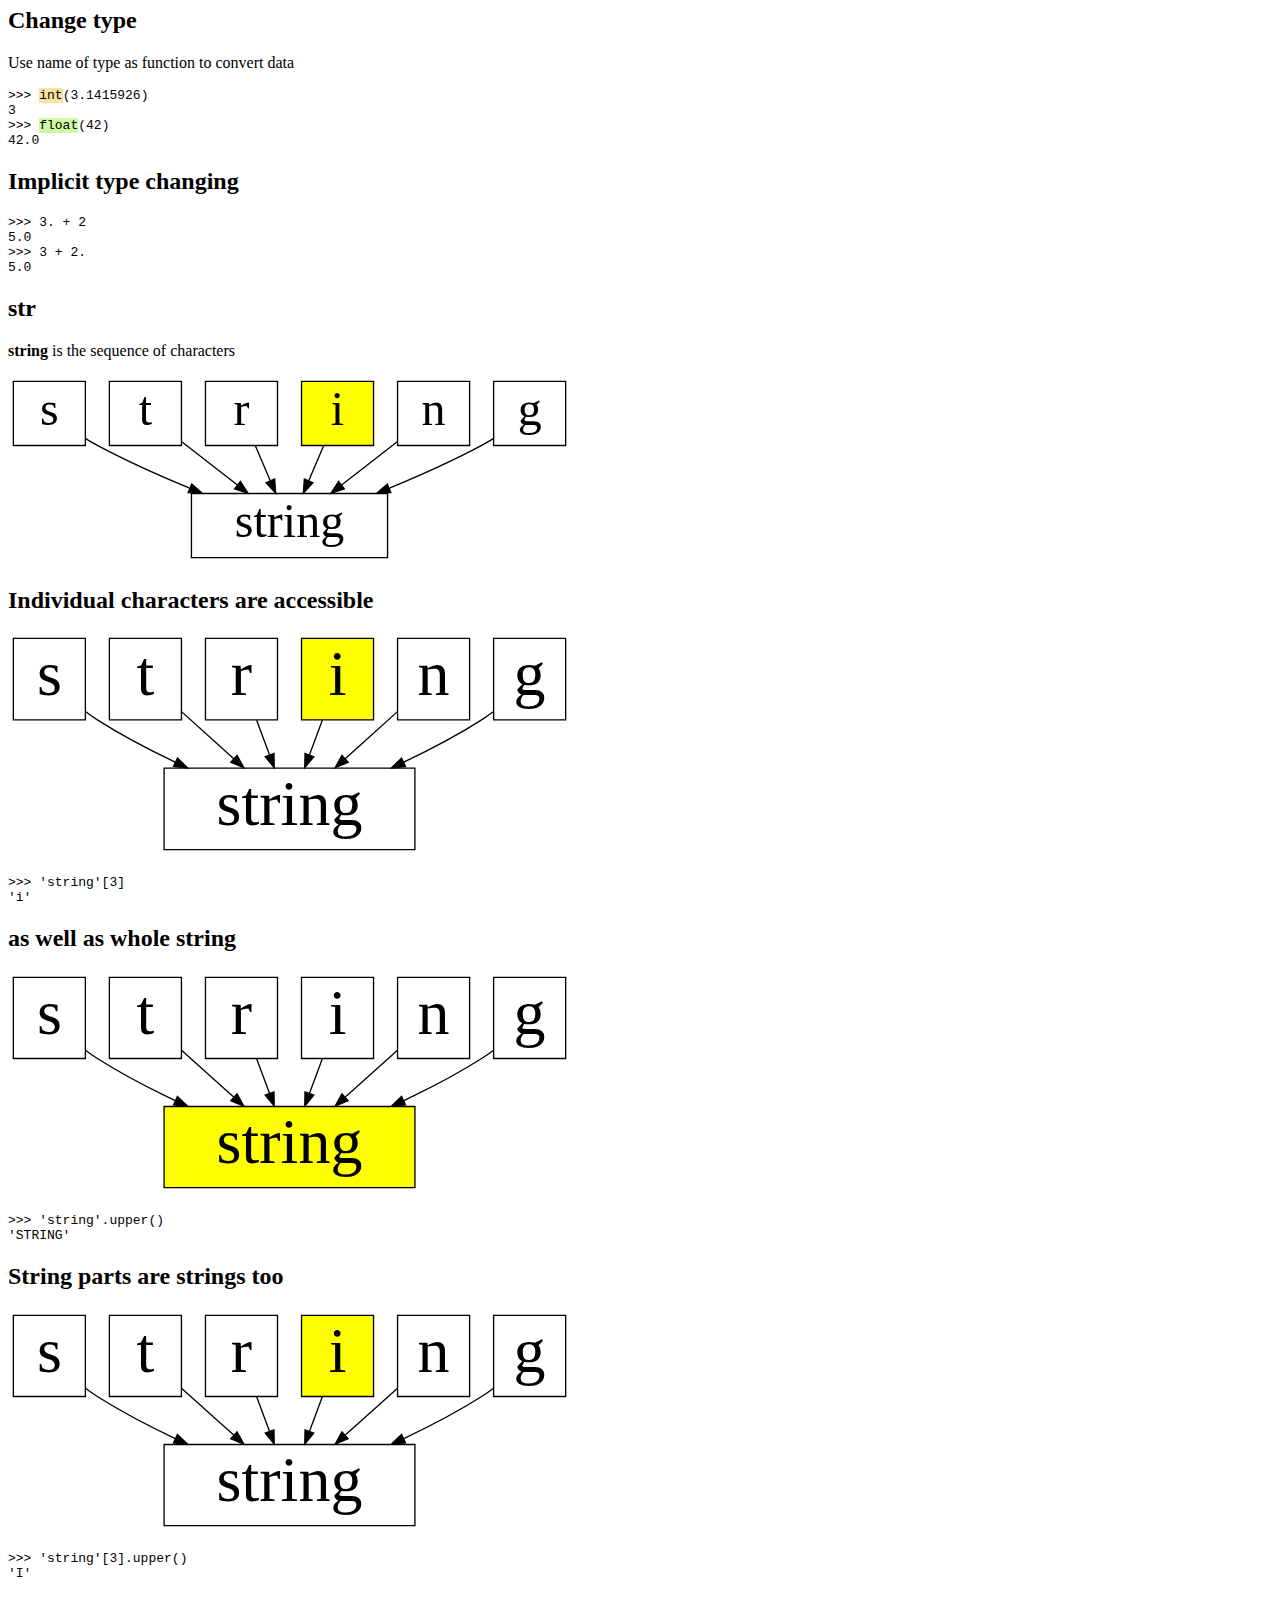
<file: 2-data.html>
<!DOCTYPE HTML>
<html lang="en">
<head>
    <title>Data processing with Python</title>
    <meta charset="utf-8">
    <meta name="viewport" content="width=792, user-scalable=no">
    <meta http-equiv="x-ua-compatible" content="ie=edge">

    <link rel="stylesheet" href="https://shwr.me/shower/themes/ribbon/styles/styles.css">
    <link rel="stylesheet" href="style.css">
    <style>
        
    </style>
</head>
<body class="shower list">

    <header class="caption">
        <h1>Data processing with Python</h1>
        <p><a href="https:&#x2F;&#x2F;as.susu.ru">Alexander Sapozhnikov, Tatyana Vasilieva</a>, </p>
    </header>

      <section class="slide  title clear">
    <div>
      <h2 id="data-processing-with-python">Data processing with Python</h2>
<figure>
    <img class="cover" src="images/baumpython-cropped.jpg" alt="Python">
    <figcaption class="copyright right white">
        © Mike Wesemann
    </figcaption>
</figure>
    </div>
  </section>
  <section class="slide  clear">
    <div>
      <h2 class="shout shrink">Part 2</h2>
    </div>
  </section>
  <section class="slide ">
    <div>
      <h2 id="part-2">Part 2</h2>
<ul>
<li>Variables</li>
<li>Objects</li>
<li>Data types</li>
</ul>

    </div>
  </section>
  <section class="slide ">
    <div>
      <h2 id="documentation">Documentation</h2>
<ul>
<li><code>help()</code></li>
</ul>

    </div>
  </section>
  <section class="slide ">
    <div>
      <h2 id="navigate-through-help-page">Navigate through help page</h2>
<ul>
<li><mark>Enter ↲</mark> or <mark>↓</mark> arrow — next line</li>
<li><mark>↑</mark> arrow — previous line</li>
<li><mark>space</mark> — next page</li>
<li><mark>g</mark> — scroll to top</li>
<li><mark>G</mark> — scroll to bottom</li>
<li><mark>q</mark> — quit from help</li>
</ul>

    </div>
  </section>
  <section class="slide ">
    <div>
      <h2 id="documentation">Documentation</h2>
<ul>
<li><code>help()</code></li>
<li><a href="https://docs.python.org">docs.python.org</a></li>
<li>cheat.sh<ul>
<li><a href="http://cheat.sh/python">cheat.sh/python</a> — how to run<ul>
<li><a href="http://cheat.sh/python/:list">cheat.sh/python/:list</a> — list of pages</li>
<li><a href="http://cheat.sh/python/:learn">cheat.sh/python/:learn</a> — learn Python — comprehensive page</li>
<li><a href="http://cheat.sh/python/~keyword">cheat.sh/python/~keyword</a> — search in pages for <mark>keyword</mark></li>
</ul>
</li>
</ul>
</li>
</ul>

    </div>
  </section>
  <section class="slide ">
    <div>
      <h2 id="interactive-programming-environments">Interactive programming environments</h2>
<ul>
<li><a href="https://repl.it/">repl.it</a></li>
<li><a href="http://pythonfiddle.com/">pythonfiddle.com</a></li>
</ul>

    </div>
  </section>
  <section class="slide  black clear">
    <div>
      <p><img class="cover" src="images/repl-hello-world.png" alt="repl.it"></p>

    </div>
  </section>
  <section class="slide  black clear">
    <div>
      <p><img class="cover" src="images/repl-parts.png" alt="repl.it"></p>

    </div>
  </section>
  <section class="slide ">
    <div>
      <h2 id="interactive-mode">Interactive mode</h2>
<pre>
<code><mark>&gt;&gt;&gt;</mark></code>
<code>⮬ prompt</code>
</pre>
    </div>
  </section>
  <section class="slide ">
    <div>
      <h2 id="interactive-mode">Interactive mode</h2>
<pre>
<code>&gt;&gt;&gt; <mark>42 + 24</mark></code>
<code>our input ⮭</code>
</pre>
    </div>
  </section>
  <section class="slide ">
    <div>
      <h2 id="interactive-mode">Interactive mode</h2>
<pre>
<code>&gt;&gt;&gt; 42 + 24</code>
<code><mark>66</mark> ⬅ result</code>
</pre>
    </div>
  </section>
  <section class="slide ">
    <div>
      <h2 id="oops">Oops</h2>
<pre>
<code>&gt;&gt;&gt; 42 + 'e'</code>
<code class="mark">Traceback (most recent call last):</code>
<code class="mark">  File "<stdin>", line 1, in &lt;module&gt;</code>
<code class="mark">TypeError: unsupported operand type(s) for +: 'int' and 'str'</code>
<code>⮬ error messages</code>
</pre>
    </div>
  </section>
  <section class="slide ">
    <div>
      <h2 id="syntax-peculiarities">Syntax peculiarities</h2>
<p>No semicolon <mark>;</mark> after single statement</p>
<pre><code class="lang-python">counter = <span class="hljs-number">42</span>
</code></pre>

    </div>
  </section>
  <section class="slide ">
    <div>
      <h2 id="syntax-peculiarities">Syntax peculiarities</h2>
<p>Colon and indent instead of curly braces for blocks</p>
<pre>
<code>for fruit in basket<mark class="important">:</mark></code>
<code><mark>    </mark><span class="comment"># four spaces is recommended</span></code>
<code><mark>    </mark>print(fruit)</code>
</pre>
    </div>
  </section>
  <section class="slide ">
    <div>
      <h2 id="syntax-peculiarities">Syntax peculiarities</h2>
<p>Colon and indent instead of curly braces for blocks</p>
<pre>
<code>for fruit in basket<mark>:</mark></code>
<code><mark class="important">    </mark><span class="comment"># four spaces is recommended</span></code>
<code><mark class="important">    </mark>print(fruit)</code>
</pre>
    </div>
  </section>
  <section class="slide ">
    <div>
      <h2 class="shout">Python is case sensitive</h2>
    </div>
  </section>
  <section class="slide ">
    <div>
      <h2 id="python-is-case-sensitive">Python is case sensitive</h2>
<pre style="font-size:600%;margin-top:.5em">
<code>A ≠ a</code>
</pre>
    </div>
  </section>
  <section class="slide ">
    <div>
      <h2 class="shout">Variables</h2>
    </div>
  </section>
  <section class="slide ">
    <div>
      <h2 id="variables">Variables</h2>
<h3 id="assignment">Assignment</h3>
<pre><code class="lang-python">name = <span class="hljs-string">'value'</span>
</code></pre>
<p><img src="images/var-name-value.dot.svg" alt="name → value"></p>

    </div>
  </section>
  <section class="slide ">
    <div>
      <h2 id="assign-a-new-value">Assign a new value</h2>
<pre><code class="lang-python">name = <span class="hljs-string">'value'</span>
name = <span class="hljs-number">42</span>
</code></pre>
<p><img src="images/var-name-42.dot.svg" alt="name → value"></p>

    </div>
  </section>
  <section class="slide ">
    <div>
      <h2 id="multiple-assignment">Multiple assignment</h2>
<div class="columns two">
<div>

<pre>
<code>&gt;&gt;&gt; mice = cats = dogs = 3
&gt;&gt;&gt; cats
3
</code></pre>

</div><div><img src="images/var-multiple-3.dot.svg" alt="name → value"></div>
</div>
    </div>
  </section>
  <section class="slide ">
    <div>
      <h2 id="multiple-assignment">Multiple assignment</h2>
<div class="columns two">
<div>

<pre>
<code>&gt;&gt;&gt; mice = cats = dogs = 3
&gt;&gt;&gt; cats
3
&gt;&gt;&gt; cats = 15
&gt;&gt;&gt; dogs
3
</code></pre>

</div><div><img src="images/var-multiple.dot.svg" alt="name → value"></div>
</div>
    </div>
  </section>
  <section class="slide ">
    <div>
      <h2 id="variable-naming">Variable naming</h2>
<blockquote>
<p>There are only two hard things in Computer Science:<br>
cache invalidation and naming things.<br><br>
<strong>Phil Karlton</strong></p>
</blockquote>

    </div>
  </section>
  <section class="slide ">
    <div>
      <h2 id="variable-naming">Variable naming</h2>
<p>Available characters are:</p>
<ul>
<li>Small and capital Latin letters <strong>a</strong> to <strong>z</strong> and <strong>A</strong> to <strong>Z</strong></li>
<li>Digits (not in first position)</li>
<li>Underscore <code>_</code></li>
</ul>
<pre><code class="lang-python"><span class="hljs-meta">&gt;&gt;&gt; </span>theSun_and_8_planets = <span class="hljs-string">'solar'</span>
</code></pre>

    </div>
  </section>
  <section class="slide ">
    <div>
      <h2 id="variable-naming">Variable naming</h2>
<div class="columns two">
<p>
<code>b</code> (single lowercase letter)<br>
<code>B</code> (single uppercase letter)<br>
<code>CapitalizedWords</code>
<br>or <code>CamelCase</code> 🐪
</p>
<p>
<code>lowercase</code>
<code>lower_case_with_underscores</code>
<code>UPPERCASE</code>
<code>UPPER_CASE_WITH_UNDERSCORES</code>
<br><br>See <a href="https://www.python.org/dev/peps/pep-0008/#naming-conventions">PEP8</a>
</p>
</div>
    </div>
  </section>
  <section class="slide ">
    <div>
      <h2 id="variable-naming">Variable naming</h2>
<p>Convention is to use <mark>lower_case_with_underscores</mark>
— 🐍 snake case</p>
<p>for variables and functions</p>
<ul>
<li><del><code>theSun_and_8_planets</code></del></li>
<li><code>the<mark>_s</mark>un_and_8_planets</code></li>
</ul>

    </div>
  </section>
  <section class="slide ">
    <div>
      <h2 id="you-cannot-use-keyword-as-variable-name">You cannot use keyword as variable name</h2>
<pre><code class="lang-python"><span class="hljs-meta">&gt;&gt;&gt; </span><span class="hljs-keyword">global</span> = <span class="hljs-string">'World'</span>
  File <span class="hljs-string">"&lt;stdin&gt;"</span>, line <span class="hljs-number">1</span>
    <span class="hljs-keyword">global</span> = <span class="hljs-string">'World'</span>
           ^
SyntaxError: invalid syntax
</code></pre>

    </div>
  </section>
  <section class="slide ">
    <div>
      <h2 id="you-cannot-use-keyword-as-variable-name">You cannot use keyword as variable name</h2>
<pre>
<code>&gt;&gt;&gt; help("keywords")

Here is a list of the Python keywords.  Enter any keyword to get more help.

False       class       from        or
None        continue   <mark> global </mark>     pass
True        def         if          raise
</code></pre>
    </div>
  </section>
  <section class="slide ">
    <div>
      <h2 id="keywords">Keywords</h2>
<table class="striped">
<tr><td>False</td><td>None</td><td>True</td><td>and</td><td>as</td></tr>
<tr><td>assert</td><td>async</td><td>await</td><td>break</td><td>class</td></tr>
<tr><td>continue</td><td>def</td><td>del</td><td>elif</td><td>else</td></tr>
<tr><td>except</td><td>finally</td><td>for</td><td>from</td><td>global</td></tr>
<tr><td>if</td><td>import</td><td>in</td><td>is</td><td>lambda</td></tr>
<tr><td>nonlocal</td><td>not</td><td>or</td><td>pass</td><td>raise</td></tr>
<tr><td>return</td><td>try</td><td>while</td><td>with</td><td>yield</td></tr>
</table>
    </div>
  </section>
  <section class="slide ">
    <div>
      <h2 id="variable-naming">Variable naming</h2>
<p>Python 3 allows to use some non-ASCII letters but <mark>it’s a wrong way</mark></p>
<pre><code class="lang-python"><span class="hljs-meta">&gt;&gt;&gt; </span>Öl = <span class="hljs-string">'Barrel.'</span>
<span class="hljs-meta">&gt;&gt;&gt; </span>print(Öl * <span class="hljs-number">3</span>)
Barrel.Barrel.Barrel.
<span class="hljs-meta">&gt;&gt;&gt; </span>Ø = <span class="hljs-number">0</span>
<span class="hljs-meta">&gt;&gt;&gt; </span>Ж = <span class="hljs-number">8</span>
<span class="hljs-meta">&gt;&gt;&gt; </span>Зима = <span class="hljs-string">'Winter'</span>
</code></pre>

    </div>
  </section>
  <section class="slide ">
    <div>
      <h2 id="don-t-do-that">Don’t do that</h2>
<pre><code class="lang-python"><span class="hljs-meta">&gt;&gt;&gt; </span>ქ = <span class="hljs-string">'khar'</span>
<span class="hljs-meta">&gt;&gt;&gt; </span>ձ = <span class="hljs-string">'ja'</span>
<span class="hljs-meta">&gt;&gt;&gt; </span>ж = <span class="hljs-string">'zhe'</span>
<span class="hljs-meta">&gt;&gt;&gt; </span>ξ = <span class="hljs-string">'xi'</span>
<span class="hljs-meta">&gt;&gt;&gt; </span>ש = <span class="hljs-string">'shin'</span>
<span class="hljs-meta">&gt;&gt;&gt; </span>ش = <span class="hljs-string">'sheen'</span>
</code></pre>

    </div>
  </section>
  <section class="slide ">
    <div>
      <h2 id="don-t-do-that">Don’t do that</h2>
<pre><code class="lang-python"><span class="hljs-meta">&gt;&gt;&gt; </span>o = <span class="hljs-string">'Latin'</span>
<span class="hljs-meta">&gt;&gt;&gt; </span>ο = <span class="hljs-string">'Greek'</span>
<span class="hljs-meta">&gt;&gt;&gt; </span>о = <span class="hljs-string">'Cyrillic'</span>
<span class="hljs-meta">&gt;&gt;&gt; </span>օ = <span class="hljs-string">'Armenian'</span>
<span class="hljs-meta">&gt;&gt;&gt; </span>ჿ = <span class="hljs-string">'Georgian'</span>
<span class="hljs-meta">&gt;&gt;&gt; </span>print(o, ο, о, օ, ჿ)
Latin Greek Cyrillic Armenian Georgian
</code></pre>

    </div>
  </section>
  <section class="slide ">
    <div>
      <h2 id="non-letters-are-forbidden">Non-letters are forbidden</h2>
<pre><code>&gt;&gt;&gt; × = &#39;multiply&#39;
  File &quot;&lt;stdin&gt;&quot;, line 1
    × = &#39;multiply&#39;
    ^
</code></pre>
    </div>
  </section>
  <section class="slide ">
    <div>
      <h2 id="non-letters-are-forbidden">Non-letters are forbidden</h2>
<pre><code>&gt;&gt;&gt; ⼤ = &#39;big&#39;
  File &quot;&lt;stdin&gt;&quot;, line 1
    ⼤ = &#39;big&#39;
    ^
SyntaxError: invalid character in identifier
</code></pre>
    </div>
  </section>
  <section class="slide ">
    <div>
      <h2 id="process-and-output-variable">Process and output variable</h2>
<pre><code class="lang-python"><span class="hljs-meta">&gt;&gt;&gt; </span>some = <span class="hljs-string">'thing'</span>
<span class="hljs-meta">&gt;&gt;&gt; </span>len(some)
<span class="hljs-number">5</span>
<span class="hljs-meta">&gt;&gt;&gt; </span>print(some)
thing
</code></pre>

    </div>
  </section>
  <section class="slide ">
    <div>
      <h2 id="process-and-output-variable">Process and output variable</h2>
<pre><code class="lang-python"><span class="hljs-meta">&gt;&gt;&gt; </span>print(some)
thing
<span class="hljs-meta">&gt;&gt;&gt; </span>print(<span class="hljs-string">'Any'</span> + some)
Anything

</code></pre>

    </div>
  </section>
  <section class="slide ">
    <div>
      <h2 class="shout">Objects and classes</h2>
    </div>
  </section>
  <section class="slide ">
    <div>
      <h2 id="let-s-imagine-some-animal">Let&#39;s imagine some animal</h2>
<div class="columns four">
  <div class="next">
    <h3>Properties</h3>
    <ul>
      <li>Size</li>
      <li>Name</li>
      <li>Genus</li>
      <li>Color</li>
    </ul>
  </div>
  <div class="next">
    <h3>Actions</h3>
    <ul>
      <li>Eat</li>
      <li>Go</li>
      <li>Run</li>
      <li>Sleep</li>
    </ul>
  </div>
  <div class="next">
    <h3><code>cat</code> is an Object</h3>
    <pre>
      <code>height = cat.size

result = cat.run(42)
is_relaxed = cat.sleep()
      </code>
    </pre>
  </div>
</div>
    </div>
  </section>
  <section class="slide ">
    <div>
      <h2 id="let-s-imagine-some-animal">Let&#39;s imagine some animal</h2>
<div class="columns four">
  <div>
    <h3>Properties</h3>
    <ul>
      <li>Size</li>
    </ul>
  </div>
  <div>
    <p>&nbsp;</p>
    <p>&nbsp;</p>
    <h3 style="margin-bottom:5px">Methods</h3>
    <ul>
      <li>Run</li>
      <li>Sleep</li>
    </ul>
  </div>
  <div>
    <h3><code>cat</code> is an Object</h3>
    <pre>
      <code>height = cat.size

result = cat.run(42)
is_relaxed = cat.sleep()
      </code>
    </pre>
  </div>
</div>
    </div>
  </section>
  <section class="slide ">
    <div>
      <h2 id="object-has-properties">Object has properties</h2>
<div class="columns four">
  <div>
    <h3>Properties</h3>
    <ul>
      <li><mark>Size</mark></li>
    </ul>
  </div>
  <div>
    <p>&nbsp;</p>
    <p>&nbsp;</p>
    <h3 style="margin-bottom:5px">Methods</h3>
    <ul>
      <li>Run</li>
      <li>Sleep</li>
    </ul>
  </div>
  <div>
    <h3><code>cat</code> is an Object</h3>
    <pre>
      <code>height = cat<mark>.size</mark>

result = cat.run(42)
is_relaxed = cat.sleep()
      </code>
    </pre>
  </div>
</div>
    </div>
  </section>
  <section class="slide ">
    <div>
      <h2 id="object-has-methods">Object has methods</h2>
<div class="columns four">
  <div>
    <h3>Properties</h3>
    <ul>
      <li>Size</li>
    </ul>
  </div>
  <div>
    <p>&nbsp;</p>
    <p>&nbsp;</p>
    <h3 style="margin-bottom:5px">Methods</h3>
    <ul>
      <li><mark>Run</mark></li>
      <li><mark>Sleep</mark></li>
    </ul>
  </div>
  <div>
    <h3><code>cat</code> is an Object</h3>
    <pre>
      <code>height = cat.size

result = cat<mark>.run(42)</mark>
is_relaxed = cat<mark>.sleep()</mark>
      </code>
    </pre>
  </div>
</div>
    </div>
  </section>
  <section class="slide ">
    <div>
      <h2 id="use-dot-mark-class-orange-mark-to-call-properties-and-methods">Use dot <mark class="orange">.</mark> to call properties and methods</h2>
<div class="columns four">
  <div>
    <h3>Properties</h3>
    <ul>
      <li>Size</li>
    </ul>
  </div>
  <div>
    <p>&nbsp;</p>
    <p>&nbsp;</p>
    <h3 style="margin-bottom:5px">Methods</h3>
    <ul>
      <li>Run</li>
      <li>Sleep</li>
    </ul>
  </div>
  <div>
    <h3><code>cat</code> is an Object</h3>
    <pre>
      <code>height = cat<mark class="orange">.</mark>size

result = cat<mark class="orange">.</mark>run<mark class="green">(42)</mark>
is_relaxed = cat<mark class="orange">.</mark>sleep<mark class="green">()</mark>
      </code>
    </pre>
  </div>
</div>
    </div>
  </section>
  <section class="slide ">
    <div>
      <h2 id="class-vs-object">Class vs Object</h2>
<div class="columns three">
  <div>
    <p><strong>Class →</strong></p>
    <p>&nbsp;</p>
    <p>&nbsp;</p>
    <p><strong>Objects →</strong></p>
  </div>
  <div><pre><code>class Animal:
    def __init__(self, name):
        self.name = name

cat   = Animal(&#39;Tom&#39;)
mouse = Animal(&#39;Jerry&#39;)</code></pre>
  </div>
</div>
    </div>
  </section>
  <section class="slide ">
    <div>
      <h2 id="which-reason-">Which reason?</h2>
<h3 id="any-data-type-is-a-mark-class-mark-">Any data type is a <mark>Class</mark></h3>
<ul>
<li><code>int</code>, <code>float</code>, <code>str</code>, <code>list</code>, <code>tuple</code>, <code>dict</code>, <code>range</code>...</li>
</ul>
<h3 id="any-data-is-an-mark-object-mark-">Any data is an <mark>Object</mark></h3>
<ul>
<li><code>42</code>, <code>3.14159265358</code>, <code>&#39;something&#39;</code>, <code>[2, 12, 85, 0.6]</code>...</li>
</ul>

    </div>
  </section>
  <section class="slide ">
    <div>
      <h2 class="shout">Data types</h2>
    </div>
  </section>
  <section class="slide ">
    <div>
      <h2 id="built-in-data-types">Built-in data types</h2>
<ul>
<li>bool</li>
<li>int, float, complex</li>
<li>list, tuple, dict, set, range</li>
<li>str</li>
</ul>
<p>See also <a href="https://docs.python.org/3.7/library/stdtypes.html">docs.python.org/3.7/library/stdtypes</a></p>

    </div>
  </section>
  <section class="slide ">
    <div>
      <h2 id="built-in-data-types">Built-in data types</h2>
<ul>
<li><strong>bool</strong>ean — <em>logical</em></li>
<li><strong>int</strong>eger, <strong>float</strong>, <strong>complex</strong> — <em>numeric</em></li>
<li><strong>list</strong>, <strong>tuple</strong>, <strong>dict</strong>ionary, <strong>set</strong>, <strong>range</strong> — <em>sequences and structures</em></li>
<li><strong>str</strong>ing — <em>chain of characters</em></li>
</ul>
<p>See also <a href="https://docs.python.org/3.7/library/stdtypes.html">docs.python.org/3.7/library/stdtypes</a></p>

    </div>
  </section>
  <section class="slide ">
    <div>
      <h2 id="detect-mark-type-mark-of-data">Detect <mark>type</mark> of data</h2>
<pre>
<code class="mark">&gt;&gt;&gt; type(42)</code>
<code>&lt;class 'int'&gt;</code>
</pre>
    </div>
  </section>
  <section class="slide ">
    <div>
      <h2 id="detect-type-of-data">Detect type of data</h2>
<pre>
<code>&gt;&gt;&gt; type(42)</code>
<code>&lt;class 'int'&gt;</code>
<code class="mark">&gt;&gt;&gt; type(3.14)</code>
<code>&lt;class 'float'&gt;</code>
</pre>
    </div>
  </section>
  <section class="slide ">
    <div>
      <h2 id="detect-type-of-data">Detect type of data</h2>
<pre>
<code>&gt;&gt;&gt; type(42)</code>
<code>&lt;class 'int'&gt;</code>
<code>&gt;&gt;&gt; type(3.14)</code>
<code>&lt;class 'float'&gt;</code>
<code class="mark">&gt;&gt;&gt; type('3.14')</code>
<code>&lt;class 'str'&gt;</code>
</pre>
    </div>
  </section>
  <section class="slide ">
    <div>
      <h2 id="detect-type-of-mark-variables-mark-and-mark-class-green-expressions-mark-">Detect type of <mark>variables</mark> and <mark class="green">expressions</mark></h2>
<pre>
<code>&gt;&gt;&gt; type(<mark>some</mark>)    <span class="comment"># variable</span></code>
<code>&lt;class 'str'&gt;</code>
<code>&gt;&gt;&gt; type(<mark class="green">5 + 0.5</mark>) <span class="comment"># expression</span></code>
<code>&lt;class 'float'&gt;</code>
</pre>
    </div>
  </section>
  <section class="slide ">
    <div>
      <h2 id="list-methods-with-mark-dir-mark-">List methods with <mark>dir</mark></h2>
<pre>
<code>&gt;&gt;&gt; some = 'Thing'
&gt;&gt;&gt; <mark>dir</mark>(some)     <span class="comment"># or</span>
&gt;&gt;&gt; <mark>dir</mark>('Thing')  <span class="comment"># or</span>
&gt;&gt;&gt; <mark>dir</mark>(str)
['__add__', '__class__', '__contains__', '__delattr__', '__dir__',
... 'swapcase', 'title', 'translate', 'upper', 'zfill']
</code></pre>
    </div>
  </section>
  <section class="slide ">
    <div>
      <h2 id="list-methods-with-dir-">List methods with dir()</h2>
<pre>
<code>&gt;&gt;&gt; some = 'Thing'
&gt;&gt;&gt; dir(some)
['__add__', '__class__', '__contains__', '__delattr__', '__dir__',
... <mark>'swapcase'</mark>, 'title', 'translate', 'upper', 'zfill']
&gt;&gt;&gt; some<mark>.swapcase()</mark>
'tHING'
</code></pre>
    </div>
  </section>
  <section class="slide ">
    <div>
      <h2 id="bool">bool</h2>
<p><strong>Bool</strong>ean type is used for logical data</p>
<ul>
<li><strong>T</strong>rue</li>
<li><strong>F</strong>alse</li>
</ul>
<p>Note: the capitalization</p>

    </div>
  </section>
  <section class="slide ">
    <div>
      <h2 id="logic">Logic</h2>
<p>Answers have <mark>bool</mark>ean type</p>
<pre><code>&gt;&gt;&gt; type(5 &lt; 2)
&lt;class &#39;bool&#39;&gt;
&gt;&gt;&gt; type(apple == &#39;fruit&#39;)
&lt;class &#39;bool&#39;&gt;
</code></pre>
    </div>
  </section>
  <section class="slide ">
    <div>
      <h2 id="convert-to-boolean">Convert to boolean</h2>
<pre><code>&gt;&gt;&gt; bool(7)
True
&gt;&gt;&gt; bool(&#39;non empty&#39;)
True
&gt;&gt;&gt; bool([2020, 11, 22])
True
</code></pre>
    </div>
  </section>
  <section class="slide ">
    <div>
      <h2 id="convert-to-boolean">Convert to boolean</h2>
<pre><code>&gt;&gt;&gt; bool(0)
False
&gt;&gt;&gt; bool(&#39;&#39;)
False
&gt;&gt;&gt; bool([])
False
</code></pre>
    </div>
  </section>
  <section class="slide ">
    <div>
      <h2 id="implicit-conversion-to-boolean">Implicit conversion to boolean</h2>
<pre>
<code>&gt;&gt;&gt; if <mark>list_name</mark>:
...    <span class="comment"># do something with list_name</span>
</code></pre>
    </div>
  </section>
  <section class="slide ">
    <div>
      <h2 id="false-value-testing">False value testing</h2>
<ul>
<li>constants defined to be false: <code>None</code> and <code>False</code>.</li>
<li>zero of any numeric type: <code>0</code>, <code>0.0</code>, <code>0j</code>, <code>Decimal(0)</code>, <code>Fraction(0, 1)</code></li>
<li>empty sequences and collections: <code>&#39;&#39;</code>, <code>()</code>, <code>[]</code>, <code>{}</code>, <code>set()</code>, <code>range(0)</code></li>
</ul>

    </div>
  </section>
  <section class="slide ">
    <div>
      <h2 id="int">int</h2>
<p>integer number</p>
<pre><code>&gt;&gt;&gt; type(42)
&lt;class &#39;int&#39;&gt;
</code></pre>
    </div>
  </section>
  <section class="slide ">
    <div>
      <h2 id="underscores-for-long-numbers">Underscores for long numbers</h2>
<pre>
<code class="next">&gt;&gt;&gt; 4_294_967_296     <span class="comment"># 2<sup>32</sup></span></code>
<code class="next">4294967296</code>
<code class="next">&gt;&gt;&gt; +7_800_775_00_00  <span class="comment"># even phone numbers</span></code>
<code class="next">78007750000</code>
</pre>
    </div>
  </section>
  <section class="slide ">
    <div>
      <h2 id="int-can-use-various-bases">int can use various bases</h2>
<pre>
<code class="next">&gt;&gt;&gt; 0xC0FFEE  <span class="comment"># hexadecimal</span></code>
<code class="next">12648430</code>
<code class="next">&gt;&gt;&gt; 0o777     <span class="comment"># octal</span></code>
<code class="next">511</code>
<code class="next">&gt;&gt;&gt; 0b1111    <span class="comment"># binary</span></code>
<code class="next">15</code>
</pre>
    </div>
  </section>
  <section class="slide ">
    <div>
      <h2 id="float">float</h2>
<p>Floating point number</p>
<pre>
<code class="next">&gt;&gt;&gt; 3.1415926</code>
<code class="next">3.1415926</code>
<code class="next">&gt;&gt;&gt; 9.</code>
<code class="next">9.0</code>
<code class="next">&gt;&gt;&gt; 3e8</code>
<code class="next">300000000.0</code>
</pre>
    </div>
  </section>
  <section class="slide ">
    <div>
      <h2 id="float">float</h2>
<p><code>3e8</code> = 3 × 10<sup>8</sup> = 300000000.0 <em class="comment"># light speed, meters per second</em></p>
<p><code>125e-3</code> = 125 × 10<sup>−3</sup> = 0.125</p>
<pre>
<code class="next">&gt;&gt;&gt; 6.022e23 <span class="comment"># Avogadro constant, mol<sup>−1</sup></span></code>
<code class="next">6.022e+23</code>
</pre>
    </div>
  </section>
  <section class="slide ">
    <div>
      <h2 id="change-type">Change type</h2>
<p>Use name of type as function to convert data</p>
<pre>
<code class="next">&gt;&gt;&gt; <mark class="orange">int</mark>(3.1415926)</code>
<code class="next">3</code>
<code class="next">&gt;&gt;&gt; <mark class="green">float</mark>(42)</code>
<code class="next">42.0</code>
</pre>
    </div>
  </section>
  <section class="slide ">
    <div>
      <h2 id="implicit-type-changing">Implicit type changing</h2>
<pre>
<code class="next">&gt;&gt;&gt; 3. + 2</code>
<code class="next">5.0</code>
<code class="next">&gt;&gt;&gt; 3 + 2.</code>
<code class="next">5.0</code>
</pre>
    </div>
  </section>
  <section class="slide ">
    <div>
      <h2 id="str">str</h2>
<p><strong>string</strong> is the sequence of characters</p>
<p><img src="images/str.dot.svg" alt="string"></p>

    </div>
  </section>
  <section class="slide ">
    <div>
      <h2 id="individual-characters-are-accessible">Individual characters are accessible</h2>
<p><img src="images/str-i.dot.svg" alt="string with highlighted i"></p>
<pre><code>&gt;&gt;&gt; &#39;string&#39;[3]
&#39;i&#39;
</code></pre>
    </div>
  </section>
  <section class="slide ">
    <div>
      <h2 id="as-well-as-whole-string">as well as whole string</h2>
<p><img src="images/str-string.dot.svg" alt="highlighted string"></p>
<pre><code>&gt;&gt;&gt; &#39;string&#39;.upper()
&#39;STRING&#39;
</code></pre>
    </div>
  </section>
  <section class="slide ">
    <div>
      <h2 id="string-parts-are-strings-too">String parts are strings too</h2>
<p><img src="images/str-i.dot.svg" alt="string with highlighted i"></p>
<pre><code>&gt;&gt;&gt; &#39;string&#39;[3].upper()
&#39;I&#39;
</code></pre>
    </div>
  </section>
  <section class="slide ">
    <div>
      <h2 id="methods-of-str">Methods of <code>str</code></h2>
<div class="two columns">
  <div>
    <ul>
      <li><strong>capitalize</strong>() → string</li>
      <li><strong>center</strong>(width[, fillchar]) → string</li>
      <li><strong>count</strong>(sub[, start[, end]]) → int</li>
      <li><strong>decode</strong>([encoding[,errors]]) → object</li>
      <li><strong>encode</strong>([encoding[,errors]]) → object</li>
    </ul>
  </div>
  <div>
    <ul>
      <li><strong>endswith</strong>(suffix[, start[, end]]) → bool</li>
      <li><strong>expandtabs</strong>([tabsize]) → string</li>
      <li><strong>find</strong>(sub [,start [,end]]) → int</li>
      <li><strong>format</strong>(*args, **kwargs) → string</li>
      <li><strong>index</strong>(sub [,start [,end]]) → int</li>
    </ul>
  </div>
</div>
    </div>
  </section>
  <section class="slide ">
    <div>
      <h2 id="methods-of-str">Methods of <code>str</code></h2>
<div class="two columns">
  <div>
    <ul>
      <li><strong>isalnum</strong>() → bool</li>
      <li><strong>isalpha</strong>() → bool</li>
      <li><strong>isdigit</strong>() → bool</li>
      <li><strong>islower</strong>() → bool</li>
      <li><strong>isspace</strong>() → bool</li>
      <li><strong>istitle</strong>() → bool</li>
      <li><strong>isupper</strong>() → bool</li>
    </ul>
  </div>
  <div>
    <ul>
      <li><strong>join</strong>(iterable) → string</li>
      <li><strong>just</strong>(width[, fillchar]) → string</li>
      <li><strong>lower</strong>() → string</li>
      <li><strong>lstrip</strong>([chars]) → string or unicode</li>
      <li><strong>partition</strong>(sep) → (head, sep, tail)</li>
      <li><strong>replace</strong>(old, new[, count]) → string</li>
      <li><strong>rfind</strong>(sub [,start [,end]]) → int</li>
    </ul>
  </div>
</div>
    </div>
  </section>
  <section class="slide ">
    <div>
      <h2 id="methods-of-str">Methods of <code>str</code></h2>
<div class="two columns">
  <div>
    <ul>
      <li><strong>rindex</strong>(sub [,start [,end]]) → int</li>
      <li><strong>rjust</strong>(width[, fillchar]) → string</li>
      <li><strong>rpartition</strong>(sep) → (head, sep, tail)</li>
      <li><strong>rsplit</strong>([sep [,maxsplit]]) → list of strings</li>
      <li><strong>rstrip</strong>([chars]) → string or unicode</li>
    </ul>
  </div>
  <div>
    <ul>
      <li><strong>split</strong>([sep [,maxsplit]]) → list of strings</li>
      <li><strong>splitlines</strong>(keepends=False) → list of strings</li>
      <li><strong>startswith</strong>(prefix[, start[, end]]) → bool</li>
      <li><strong>strip</strong>([chars]) → string or unicode</li>
    </ul>
  </div>
</div>
    </div>
  </section>
  <section class="slide ">
    <div>
      <h2 id="methods-of-str">Methods of <code>str</code></h2>
<div class="two columns">
  <div>
    <ul>
      <li><strong>swapcase</strong>() → string</li>
      <li><strong>title</strong>() → string</li>
      <li><strong>translate</strong>(table [,deletechars]) → string</li>
      <li><strong>upper</strong>() → string</li>
      <li><strong>zfill</strong>(width) → string
    </ul>
  </div>
  <div>
    <h3 style="font-size:2em">38 methods!</h3>
  </div>
</div>
    </div>
  </section>
  <section class="slide ">
    <div>
      <h2 id="string-subtypes">String subtypes</h2>
<pre><code>&gt;&gt;&gt; &#39;Generic&#39; or &quot;common&quot;
&#39;Generic&#39;
</code></pre>
    </div>
  </section>
  <section class="slide ">
    <div>
      <h2 id="special-characters">Special characters</h2>
<pre><code>&gt;&gt;&gt; &#39;B letter \x42&#39;
&#39;B letter B&#39;
&gt;&gt;&gt; &quot;\x53ame behavior with double quotation marks&quot;
&#39;Same behavior with double quotation marks&#39;
&gt;&gt;&gt; &#39;Unicode: питон — это змея 🐍 蛇&#39;
&#39;Unicode: питон — это змея 🐍 蛇&#39;
</code></pre>
    </div>
  </section>
  <section class="slide ">
    <div>
      <h2 id="special-characters">Special characters</h2>
<p>C-like notation</p>
<ul>
<li><code>\n</code> — new line (LF — line feed)</li>
<li><code>\r</code> — carriage return (CR)</li>
<li><code>\xNN</code> — character having hexadecimal ASCII code <var>NN</var></li>
</ul>

    </div>
  </section>
  <section class="slide -">
    <div>
      <h2 id="use-triple-delimiters-to-make-multiple-lines">Use &quot;&quot;&quot;triple delimiters&quot;&quot;&quot; to make multiple lines</h2>
<pre><code>&gt;&gt;&gt; &quot;&quot;&quot;
... Multiline strings
... often used as comments
... &quot;&quot;&quot;
&#39;\nMultiline strings\noften used as comments\n&#39;
</code></pre>
    </div>
  </section>
  <section class="slide -">
    <div>
      <h2 id="-triple-delimiters-">&#39;&#39;&#39;Triple delimiters&#39;&#39;&#39;</h2>
<pre><code>&gt;&gt;&gt; &#39;&#39;&#39;
... These strings can contain
... &#39;single&#39; or &quot;double&quot; quotation marks
... &#39;&#39;&#39;
&#39;\nThese strings can contain\n\&#39;single\&#39; or &quot;double&quot; quotation marks\n&#39;
</code></pre>
    </div>
  </section>
  <section class="slide ">
    <div>
      <h2 id="special-characters">Special characters</h2>
<p>C-like notation</p>
<ul>
<li><code>\n</code> — new line (LF — line feed)</li>
<li><code>\r</code> — carriage return (CR)</li>
<li><code>\xNN</code> — character having hexadecimal ASCII code <var>NN</var></li>
</ul>
<pre><code>&gt;&gt;&gt; &#39;\xAB&#39;
&#39;«&#39;
</code></pre>
    </div>
  </section>
  <section class="slide ">
    <div>
      <h2 id="special-characters">Special characters</h2>
<p>What about small Russian letter “ef”? Its hexadecimal code is 444.</p>
<pre><code>&gt;&gt;&gt; &#39;\x444&#39;
&#39;D4&#39;
</code></pre>
    </div>
  </section>
  <section class="slide ">
    <div>
      <h2 id="special-characters">Special characters</h2>
<p>What about small Russian letter “ef”? Its hexadecimal code is 444.</p>
<pre>
<code>&gt;&gt;&gt; '<mark>\x44</mark>4'</code>
<code>'D4'</code>
</pre>
    </div>
  </section>
  <section class="slide ">
    <div>
      <h2 id="unicode-characters">Unicode characters</h2>
<pre><code>&gt;&gt;&gt; '\u444'
<span class="error">SyntaxError: (unicode error) 'unicodeescape' codec
can't decode bytes in position 0-4: truncated <mark>\uXXXX</mark> escape</span>
&gt;&gt;&gt; '\u0444'
'ф'
&gt;&gt;&gt; '\x01f41b'
'ὁb'</code></pre>
    </div>
  </section>
  <section class="slide ">
    <div>
      <h2 id="unicode-characters-above-u-ffff">Unicode characters above U+FFFF</h2>
<pre><code>&gt;&gt;&gt; '\U1f41b'
<span class="error">  File "&lt;stdin&gt;", line 1
SyntaxError: (unicode error) 'unicodeescape' codec
can't decode bytes in position 0-6: truncated <mark>\UXXXXXXXX</mark> escape</span>
&gt;&gt;&gt; '\U0001f41b'
'🐛'</code></pre>
    </div>
  </section>
  <section class="slide ">
    <div>
      <h2 id="unicode-strings-u-">Unicode strings — u&#39;&#39;</h2>
<ul>
<li><mark>Same as generic string — Python 3</mark></li>
<li>Different subtype — Python 2</li>
</ul>
<pre><code>&gt;&gt;&gt; u&#39;日&#39;
&#39;日&#39;

</code></pre>
    </div>
  </section>
  <section class="slide ">
    <div>
      <h2 id="byte-strings-b-">Byte strings — b&#39;&#39;</h2>
<ul>
<li><mark>ASCII only — Python 3</mark></li>
<li>Same as generic string which treats as byte sequence — Python 2</li>
</ul>
<pre><code>&gt;&gt;&gt; b'Byte'
b'Byte'
&gt;&gt;&gt; b'Жи-ши'
<span class="error">  File "&lt;stdin&gt;", line 1
SyntaxError: bytes can only contain ASCII literal characters.</span>
</code></pre>
    </div>
  </section>
  <section class="slide ">
    <div>
      <h2 id="escape-backslash">Escape backslash</h2>
<p>Just double it</p>
<pre><code>&gt;&gt;&gt; print(&#39;\\back&#39;)
\back
</code></pre>
    </div>
  </section>
  <section class="slide ">
    <div>
      <h2 id="raw-strings-r-">Raw strings — r&#39;&#39;</h2>
<p>There are no special characters</p>
<pre><code>&gt;&gt;&gt; r&#39;\back\slash&#39;
&#39;\\back\\slash&#39;
</code></pre>
    </div>
  </section>
  <section class="slide ">
    <div>
      <h2 id="raw-strings">Raw strings</h2>
<p>There are no special characters</p>
<pre><code>&gt;&gt;&gt; r&#39;\back\slash&#39;
&#39;\\back\\slash&#39;
&gt;&gt;&gt; r&#39;^\S+ome\regular\expr\e\s\Sio\n{7}&#39;
&#39;^\\S+ome\\regular\\expr\\e\\s\\Sio\\n{7}&#39;
</code></pre><p>See also <a href="https://docs.python.org/3.7/library/re.html">re — Regular expression operations</a></p>

    </div>
  </section>
  <section class="slide ">
    <div>
      <h2 id="raw-strings">Raw strings</h2>
<p>There are no special characters</p>
<pre><code>&gt;&gt;&gt; r&#39;\back\slash&#39;
&#39;\\back\\slash&#39;
&gt;&gt;&gt; r&#39;^\S+ome\regular\expr\e\s\Sio\n{7}&#39;
&#39;^\\S+ome\\regular\\expr\\e\\s\\Sio\\n{7}&#39;
&gt;&gt;&gt; r&#39;C:\Windows\system32\drivers\hosts.txt&#39;
&#39;C:\\Windows\\system32\\drivers\\hosts.txt&#39;
</code></pre>
    </div>
  </section>
  <section class="slide ">
    <div>
      <h2 id="raw-strings-with-triple-delimiters">Raw strings with triple delimiters</h2>
<pre><code>&gt;&gt;&gt; r&#39;&#39;&#39;
... TenorI = \context Voice = TenorI {
...     \global
...     \dynamicUp \stemUp \slurUp \tieUp
...     \tempo Moderato
... &#39;&#39;&#39;
&#39;\nTenorI = \\context Voice = TenorI {\n    \\global\n    \\dynamicUp \\stemUp \\slurUp \\tieUp\n    \\tempo Moderato\n&#39;
</code></pre>
    </div>
  </section>
  <section class="slide  clear">
    <div>
      <p><img alt="Frescobaldi" src="images/frescobaldi.png" class="cover"></p>

    </div>
  </section>
  <section class="slide ">
    <div>
      <h2 id="format-strings-f-">Format strings — f&#39;&#39;</h2>
<pre><code>&gt;&gt;&gt; pi = 3.14159265358
&gt;&gt;&gt; f&#39;π is {pi}&#39;
&#39;π is 3.14159265358&#39;
</code></pre><p>Since 2015 — Python 3.6. See also <a href="https://realpython.com/python-f-strings/">realpython.com/python-f-strings</a></p>

    </div>
  </section>
  <section class="slide ">
    <div>
      <h2 id="concatenate-strings-with-">Concatenate strings with +</h2>
<pre><code>&gt;&gt;&gt; &#39;head &#39; + &#39;and&#39; + &#39; tail&#39;
&#39;head and tail&#39;
</code></pre>
    </div>
  </section>
  <section class="slide ">
    <div>
      <h2 id="concatenate-strings-with-">Concatenate strings with +</h2>
<pre><code>&gt;&gt;&gt; 3 + ' is three'
<span class="error">Traceback (most recent call last):
  File "&lt;stdin&gt;", line 1, in &lt;module&gt;
TypeError: unsupported operand type(s) for +: 'int' and 'str'</span>
&gt;&gt;&gt; str(3) + ' is three'
'3 is three'
</code></pre>
    </div>
  </section>
  <section class="slide ">
    <div>
      <h2 id="list">list</h2>
<p><strong>List</strong> is a sequence of values</p>
<p><img src="images/list.dot.svg" alt="list"></p>

    </div>
  </section>
  <section class="slide ">
    <div>
      <h2 id="list">list</h2>
<p>List items can have various types</p>
<p><img src="images/list.dot.svg" alt="list"></p>
<pre><code>&gt;&gt;&gt; [1, 2, 3, 5, 7, 11, &#39;numbers&#39;]
</code></pre>
    </div>
  </section>
  <section class="slide ">
    <div>
      <h2 id="empty-list">Empty list</h2>
<pre><code>&gt;&gt;&gt; empty = []
</code></pre>
    </div>
  </section>
  <section class="slide ">
    <div>
      <h2 id="list-items-numbered-from-0">List items numbered from 0</h2>
<p>Index of item is an <strong>offset</strong> from left edge of list</p>
<p><img src="images/list-0.dot.svg" alt="list"></p>
<pre><code>&gt;&gt;&gt; prime_numbers = [1, 2, 3, 5, 7, 11]
</code></pre>
    </div>
  </section>
  <section class="slide ">
    <div>
      <h2 id="list-items-numbered-from-0">List items numbered from 0</h2>
<p><img src="images/list-third.dot.svg" alt="list"></p>
<pre><code>&gt;&gt;&gt; prime_numbers = [1, 2, 3, 5, 7, 11]
&gt;&gt;&gt; prime_numbers[3]
5
</code></pre>
    </div>
  </section>
  <section class="slide ">
    <div>
      <h2 id="use-negative-indices-to-access-last-items">Use negative indices to access last items</h2>
<p><img src="images/list-last.dot.svg" alt="list"></p>
<pre><code>&gt;&gt;&gt; prime_numbers[-1]
11
</code></pre>
    </div>
  </section>
  <section class="slide ">
    <div>
      <h2 id="use-negative-indices-to-access-last-items">Use negative indices to access last items</h2>
<p><img src="images/list-penultimate.dot.svg" alt="list"></p>
<pre><code>&gt;&gt;&gt; prime_numbers[-2]
7
</code></pre>
    </div>
  </section>
  <section class="slide ">
    <div>
      <h2 id="slice-first-last">Slice — <code>first:last</code></h2>
<p><img src="images/list-1-4.dot.svg" alt="list"></p>
<pre><code>&gt;&gt;&gt; prime_numbers[1:4]
[2, 3, 5]
</code></pre>
    </div>
  </section>
  <section class="slide ">
    <div>
      <h2 id="slice-first-without-right-bound">Slice — <code>first:</code> without right bound</h2>
<p><img src="images/list-1-end.dot.svg" alt="list"></p>
<pre><code>&gt;&gt;&gt; prime_numbers[1:]
[2, 3, 5, 7, 11]
</code></pre>
    </div>
  </section>
  <section class="slide ">
    <div>
      <h2 id="slice-last-without-left-bound">Slice — <code>:last</code> without left bound</h2>
<p><img src="images/list-begin-3.dot.svg" alt="list"></p>
<pre><code>&gt;&gt;&gt; prime_numbers[:3]
[1, 2, 3]
</code></pre>
    </div>
  </section>
  <section class="slide ">
    <div>
      <h2 id="slice-step-after-second-semicolon">Slice — <code>::step</code> after second semicolon</h2>
<p><img src="images/list-step-2.dot.svg" alt="list"></p>
<pre><code>&gt;&gt;&gt; prime_numbers[1:6:2]
[2, 5, 11]
</code></pre>
    </div>
  </section>
  <section class="slide ">
    <div>
      <h2 id="without-bounds-but-with-step">Without bounds but with <code>::step</code></h2>
<p><img src="images/list-step-2-unbounded.dot.svg" alt="list"></p>
<pre><code>&gt;&gt;&gt; prime_numbers[::2]
[1, 3, 7]
</code></pre>
    </div>
  </section>
  <section class="slide ">
    <div>
      <h2 id="assign-new-value-to-certain-item">Assign new value to certain item</h2>
<pre><code>&gt;&gt;&gt; prime_numbers[3] = &#39;R&#39;
&gt;&gt;&gt; prime_numbers
[1, 2, 3, &#39;R&#39;, 7, 11]
</code></pre>
    </div>
  </section>
  <section class="slide ">
    <div>
      <h2 id="string-parts-are-accessible-same-way">String parts are accessible same way</h2>
<p><img src="images/str-3.dot.svg" alt="list"></p>
<pre><code>&gt;&gt;&gt; line = &#39;abcdefghi&#39;
&gt;&gt;&gt; line[3]
&#39;d&#39;
</code></pre>
    </div>
  </section>
  <section class="slide ">
    <div>
      <h2 id="get-substring">Get substring</h2>
<p><img src="images/list-begin-3-string.dot.svg" alt="list"></p>
<pre><code>&gt;&gt;&gt; line = &#39;abcdefghi&#39;
&gt;&gt;&gt; line[:3]
&#39;abc&#39;
</code></pre>
    </div>
  </section>
  <section class="slide ">
    <div>
      <h2 id="string-parts-are-accessible-same-way">String parts are accessible same way</h2>
<p><img src="images/list-step-2-unbounded-string.dot.svg" alt="list"></p>
<pre><code>&gt;&gt;&gt; line = &#39;abcdefghi&#39;
&gt;&gt;&gt; line[::2]
&#39;acegi&#39;
</code></pre>
    </div>
  </section>
  <section class="slide ">
    <div>
      <h2 id="access-to-single-character">Access to single character</h2>
<p><img src="images/list-names.dot.svg" alt="array"></p>
<pre><code>&gt;&gt;&gt; names = [&#39;Alice&#39;, &#39;Bob&#39;, &#39;Charlie&#39;]
</code></pre>
    </div>
  </section>
  <section class="slide ">
    <div>
      <h2 id="access-to-single-character">Access to single character</h2>
<p><img src="images/list-names-marked.dot.svg" alt="access"></p>
<pre><code>&gt;&gt;&gt; names[2][0]
&#39;C&#39;
</code></pre>
    </div>
  </section>
  <section class="slide ">
    <div>
      <h2 id="methods-of-list">Methods of <code>list</code></h2>
<pre><code>&gt;&gt;&gt; help(list)
Help on class list in module __builtin__:
...
 |  append(...)
 |      L.append(object) -- append object to end
 |
 |  count(...)
</code></pre>
    </div>
  </section>
  <section class="slide ">
    <div>
      <h2 id="methods-of-list">Methods of <code>list</code></h2>
<div class="two columns">
  <div>
    <ul>
      <li><strong>append</strong>(object)</li>
      <li><strong>count</strong>(value) → integer</li>
      <li><strong>extend</strong>(iterable)</li>
      <li><strong>index</strong>(value, [start, [stop]]) → integer</li>
    </ul>
  </div>
  <div>
    <ul>
      <li><strong>insert</strong>(index, object)</li>
      <li><strong>pop</strong>([index]) → item</li>
      <li><strong>remove</strong>(value)</li>
      <li><strong>reverse</strong>()</li>
      <li><strong>sort</strong>(cmp=None, key=None, reverse=False)</li>
    </ul>
  </div>
</div>
    </div>
  </section>
  <section class="slide ">
    <div>
      <h2 id="methods-of-list">Methods of <code>list</code></h2>
<p><img src="images/list-methods.dot.svg" alt="List methods"></p>

    </div>
  </section>
  <section class="slide ">
    <div>
      <h2 id="-mark-class-green-add-mark-items-to-list"><mark class="green">Add</mark> items to <code>list</code></h2>
<pre>
<code>&gt;&gt;&gt; abc = ['a', 'b', 'c']
&gt;&gt;&gt; abc.<mark class="green">append</mark>('e')
&gt;&gt;&gt; abc.<mark class="green">extend</mark>(['f', 'g'])
&gt;&gt;&gt; abc.<mark class="green">insert</mark>(3, 'd')
&gt;&gt;&gt; abc
['a', 'b', 'c', 'd', 'e', 'f', 'g']
</code></pre>
    </div>
  </section>
  <section class="slide ">
    <div>
      <h2 id="-mark-class-orange-remove-mark-items-from-list"><mark class="orange">Remove</mark> items from <code>list</code></h2>
<pre>
<code>&gt;&gt;&gt; abc = ['a', 'b', 'c', 'd', 'e', 'f', 'g']
&gt;&gt;&gt; abc.<mark class="orange">pop</mark>(3) <span class="comment"># return deleted item</span>
'd'
&gt;&gt;&gt; <mark class="orange">del</mark> abc[1] <span class="comment"># return nothing</span>
&gt;&gt;&gt; abc.<mark class="orange">remove</mark>('e')
&gt;&gt;&gt; abc
['a', 'c', 'f', 'g']
</code></pre>
    </div>
  </section>
  <section class="slide -">
    <div>
      <h2 id="tuple">tuple</h2>
<p><strong>Tuple</strong> is read-only list</p>
<pre><code>&gt;&gt;&gt; (1, 2, 3, 5, 7, 11)
(1, 2, 3, 5, 7, 11)
&gt;&gt;&gt; (1, 2, 3, 5, 7, 11)[3]
5
</code></pre>
    </div>
  </section>
  <section class="slide ">
    <div>
      <h2 id="tuple-is-read-only-list">Tuple is read-only list</h2>
<pre><code>&gt;&gt;&gt; wheels = (2, 3, 4, 6, 8)
&gt;&gt;&gt; wheels[2] = 7
Traceback (most recent call last):
  File &quot;&lt;stdin&gt;&quot;, line 1, in &lt;module&gt;
TypeError: &#39;tuple&#39; object does not support item assignment
</code></pre>
    </div>
  </section>
  <section class="slide ">
    <div>
      <h2 id="make-tuple">Make tuple</h2>
<p>Use parentheses to make a tuple</p>
<pre><code>&gt;&gt;&gt; (2)
2        # oops! It&#39;s an integer
&gt;&gt;&gt; (2,)
(2,)     # tuple has one item
&gt;&gt;&gt; ()
()       # tuple is empty
</code></pre>
    </div>
  </section>
  <section class="slide ">
    <div>
      <h2 id="convert-tuple-to-list-to-make-it-writable">Convert tuple to list to make it writable</h2>
<pre><code>&gt;&gt;&gt; list((1, 2, 3, 5, 7, 11))
[1, 2, 3, 5, 7, 11]
&gt;&gt;&gt; tuple([1, 2, 3, 5, 7, 11])
(1, 2, 3, 5, 7, 11)
</code></pre>
    </div>
  </section>
  <section class="slide ">
    <div>
      <h2 id="dict">dict</h2>
<p><strong>Dict</strong>ionary is list of pairs <code>key: value</code></p>
<pre><code>&gt;&gt;&gt; apple = {&#39;color&#39;: &#39;red&#39;, &#39;weight&#39;: 7, &#39;shape&#39;: &#39;ball&#39;}
&gt;&gt;&gt; apple[&#39;color&#39;]
&#39;red&#39;
&gt;&gt;&gt; apple[&#39;shape&#39;]
&#39;ball&#39;
</code></pre>
    </div>
  </section>
  <section class="slide ">
    <div>
      <h2 id="change-values-and-add-new-ones">Change values and add new ones</h2>
<pre><code>&gt;&gt;&gt; apple[&#39;color&#39;] = &#39;yellow&#39;
&gt;&gt;&gt; apple[&#39;origin&#39;] = &#39;Normandy&#39;
&gt;&gt;&gt; f&quot;{apple[&#39;color&#39;]} apple came from {apple[&#39;origin&#39;]}&quot;
&#39;yellow apple came from Normandy&#39;
</code></pre>
    </div>
  </section>
  <section class="slide ">
    <div>
      <h2 id="get-nonexistent-value">Get nonexistent value</h2>
<pre><code>&gt;&gt;&gt; apple[&#39;nonexistent&#39;]
Traceback (most recent call last):
  File &quot;&lt;stdin&gt;&quot;, line 1, in &lt;module&gt;
KeyError: &#39;nonexistent&#39;
</code></pre>
    </div>
  </section>
  <section class="slide ">
    <div>
      <h2 id="get-nonexistent-value">Get nonexistent value</h2>
<pre>
<code>&gt;&gt;&gt; apple['nonexistent']
Traceback (most recent call last):
  File "&lt;stdin&gt;", line 1, in &lt;module&gt;
KeyError: 'nonexistent'

&gt;&gt;&gt; apple.<mark>get</mark>('nonexistent', 'none')
'none'
</code></pre>
    </div>
  </section>
  <section class="slide ">
    <div>
      <h2 id="get-any-value-safely">Get any value safely</h2>
<pre>
<code>&gt;&gt;&gt; apple.get('nonexistent', <mark class="orange">'none'</mark>)
<mark class="orange">'none'</mark>

&gt;&gt;&gt; apple.get(<mark class="green">'color'</mark>, 'none')
<mark class="green">'yellow'</mark>
</code></pre>
    </div>
  </section>
  <section class="slide ">
    <div>
      <h2 id="make-an-empty-dict">Make an empty dict</h2>
<pre>
<code>&gt;&gt;&gt; empty = dict()  <span class="comment"># possible but ugly</span>
&gt;&gt;&gt; empty
{}

&gt;&gt;&gt; hollow = {}     <span class="comment"># better</span>
</code></pre>
    </div>
  </section>
  <section class="slide ">
    <div>
      <h2 id="set">set</h2>
<pre><code>&gt;&gt;&gt; even = {0, 2, 4, 6, 2, 0, 0}
&gt;&gt;&gt; even
{0, 2, 4, 6}
</code></pre>
    </div>
  </section>
  <section class="slide ">
    <div>
      <h2 id="set">set</h2>
<pre><code>&gt;&gt;&gt; 5 in even
False
&gt;&gt;&gt; 2 in even
True
</code></pre>
    </div>
  </section>
  <section class="slide ">
    <div>
      <h2 id="methods-of-set">Methods of set</h2>
<pre><code>&gt;&gt;&gt; dir(set)
[&#39;__and__&#39;, &#39;__class__&#39;, &#39;__contains__&#39;, &#39;__delattr__&#39;, &#39;__dir__&#39;,
&#39;add&#39;, &#39;clear&#39;, &#39;copy&#39;, &#39;difference&#39;, &#39;difference_update&#39;,
&#39;discard&#39;, &#39;intersection&#39;, &#39;intersection_update&#39;, &#39;isdisjoint&#39;,
&#39;issubset&#39;, &#39;issuperset&#39;, &#39;pop&#39;, &#39;remove&#39;, &#39;symmetric_difference&#39;,
&#39;symmetric_difference_update&#39;, &#39;union&#39;, &#39;update&#39;]
</code></pre><p><a href="https://docs.python.org/3.7/library/stdtypes.html#set">docs.python.org / Built-in Types #set</a></p>

    </div>
  </section>
  <section class="slide ">
    <div>
      <h2 id="methods-of-set">Methods of set</h2>
<pre><code>&gt;&gt;&gt; help(set)
 |  add(...)
 |      Add an element to a set.
 |      This has no effect if the element is already present.
 |
 |  clear(...)
 |      Remove all elements from this set.

</code></pre><p><a href="https://docs.python.org/3.7/library/stdtypes.html#set">docs.python.org / Built-in Types #set</a></p>

    </div>
  </section>
  <section class="slide ">
    <div>
      <h2 id="call-some-methods-of-set-type">Call some methods of set type</h2>
<pre><code>&gt;&gt;&gt; threes = {3, 6, 9, 12, 15, 18}
&gt;&gt;&gt; fives  = {5, 10, 15, 20 }
&gt;&gt;&gt; threes.union(fives)
{3, 5, 6, 9, 10, 12, 15, 18, 20}
&gt;&gt;&gt; threes.difference(fives)
{3, 6, 9, 12, 18}
</code></pre>
    </div>
  </section>
  <section class="slide ">
    <div>
      <h2 id="convert-range-to-set">Convert range to set</h2>
<pre>
<code>&gt;&gt;&gt; threes = <mark>set(range(3, 21, 3))</mark>
&gt;&gt;&gt; fives  = <mark>set(range(5, 25, 5))</mark>
&gt;&gt;&gt; threes.union(fives)
{3, 5, 6, 9, 10, 12, 15, 18, 20}
&gt;&gt;&gt; threes.difference(fives)
{3, 6, 9, 12, 18}
</code></pre>
    </div>
  </section>
  <section class="slide ">
    <div>
      <h2 id="convert-set-to-list">Convert set to list</h2>
<pre><code>&gt;&gt;&gt; threes[2]
Traceback (most recent call last):
  File &quot;&lt;stdin&gt;&quot;, line 1, in &lt;module&gt;
TypeError: &#39;set&#39; object is not subscriptable
&gt;&gt;&gt; list(threes)[2]
9
</code></pre>
    </div>
  </section>
  <section class="slide ">
    <div>
      <h2 id="range">range</h2>
<p><strong>Range</strong> is the sequence of monotonically uniformly changing integers —
<em>arithmetic progression:</em></p>
<ul>
<li>4, 5, 6, 7, 8, ...</li>
<li>10, 9, 8, 7, 6, 5, 4, 3, 2, 1</li>
<li>5, 15, 25, 35</li>
</ul>

    </div>
  </section>
  <section class="slide ">
    <div>
      <h2 id="range">Range</h2>
<pre><code>&gt;&gt;&gt; teen = range(13, 20)
</code></pre><p>Mathematically, <var>t</var> = [13, 20)</p>

    </div>
  </section>
  <section class="slide ">
    <div>
      <h2 id="range">Range</h2>
<pre><code>&gt;&gt;&gt; teen = range(13, 20)
</code></pre><p>Mathematically, <var>t</var> = <mark class="green">[</mark>13, 20<mark class="orange">)</mark></p>
<p><mark class="green">include</mark> 13 and <mark class="orange">exclude</mark> 20</p>

    </div>
  </section>
  <section class="slide ">
    <div>
      <h2 id="print-range">Print range</h2>
<pre><code>&gt;&gt;&gt; teen = range(13, 20)
&gt;&gt;&gt; teen
range(13, 20)
</code></pre>
    </div>
  </section>
  <section class="slide ">
    <div>
      <h2 id="print-range">Print range</h2>
<pre><code>&gt;&gt;&gt; teen = range(13, 20)
&gt;&gt;&gt; teen
range(13, 20)
&gt;&gt;&gt; for age in teen: print(age, end=&#39;, &#39;)
...
13, 14, 15, 16, 17, 18, 19,
</code></pre>
    </div>
  </section>
  <section class="slide ">
    <div>
      <h2 id="get-arbitrary-item-from-range-by-its-index">Get arbitrary item from range by its index</h2>
<pre>
<code>&gt;&gt;&gt; for age in teen: print(age, end=', ')
...
13, 14, 15, <mark>16</mark>, 17, 18, 19,
&gt;&gt;&gt; teen[3]
<mark>16</mark>
</code></pre>
    </div>
  </section>
  <section class="slide ">
    <div>
      <h2 id="get-part-of-range">Get part of range</h2>
<pre>
<code>&gt;&gt;&gt; for age in teen: print(age, end=', ')
...
13, 14, 15, <mark>16</mark>, 17, 18, 19,
&gt;&gt;&gt; teen[3:]
range(<mark>16</mark>, 20)
&gt;&gt;&gt; teen[:3]
range(13, <mark>16</mark>)
</code></pre>
    </div>
  </section>
  <section class="slide ">
    <div>
      <h2 id="get-part-of-range-with-third-parameter">Get part of range with third parameter</h2>
<pre>
<code>&gt;&gt;&gt; for age in teen: print(age, end=', ')
...
13, 14, 15, <mark>16</mark>, 17, 18, 19,
&gt;&gt;&gt; teen[3::2]
range(<mark>16</mark>, 20, <mark class="important">2</mark>)
</code></pre>
    </div>
  </section>
  <section class="slide ">
    <div>
      <h2 id="range-with-step">Range with step</h2>
<pre>
<code>&gt;&gt;&gt; for item in range(0, 100, <mark class="important">9</mark>):
...     print(item, end=', ')
...
0, 9, 18, 27, 36, 45, 54, 63, 72, 81, 90, 99,
</code></pre>
    </div>
  </section>
  <section class="slide ">
    <div>
      <h2 id="range-with-negative-step">Range with negative step</h2>
<pre><code>&gt;&gt;&gt; for item in range(3, 0, -1):
...     print(item, end=&#39;, &#39;)
...
3, 2, 1,
</code></pre>
    </div>
  </section>
  <section class="slide ">
    <div>
      <h2 id="range-with-negative-step">Range with negative step</h2>
<pre><code>&gt;&gt;&gt; for item in range(3, 0, -1):
...     print(item, end=&#39;, &#39;)
...
3, 2, 1,
</code></pre><div class="spotlight" style="
    --spotlight-radius: 50%;
    --spotlight-opacity: 0.2;
    --spotlight-size: 256px;
    --spotlight-top: 50px;
    --spotlight-left: -256px;
"></div>

<h3 id="no-zero-here">No zero here</h3>

    </div>
  </section>
  <section class="slide ">
    <div>
      <h2 id="convert-range-to-list">Convert range to list</h2>
<pre><code>&gt;&gt;&gt; before_ten = list(range(0, 10))
&gt;&gt;&gt; before_ten
[0, 1, 2, 3, 4, 5, 6, 7, 8, 9]
</code></pre>
    </div>
  </section>
  <section class="slide ">
    <div>
      <h2 id="conclusion">Conclusion</h2>
<ul>
  <li class="next">Data stored in variables.</li>
  <li class="next">Use proper names for variables.</li>
  <li class="next">All variables are objects, all data types are classes.</li>
  <li class="next">Python has a lot of built-in and external data types.</li>
  <li class="next">There are implicit and explicit changes of data types.</li>
</ul>
    </div>
  </section>
  <section class="slide ">
    <div>
      <h2 id="next-part">Next part</h2>
<h3><a href="3-flow.html">Part 3. Control flow and loops</a></h3>
    </div>
  </section>
  <section class="slide author-slide">
    <div>
      <div class="author">
  <h1 class="name">Alexander Sapozhnikov, Tatyana Vasilieva</h1>
    <h3 class="url">
      <a href="https://as.susu.ru">https://as.susu.ru</a>
    </h3>
    <h3 class="email">
      <a href="mailto:as@susu.ru">as@susu.ru</a>
    </h3>
</div>

    </div>
  </section>


    <div class="progress"><div></div></div>

    <script src="https://shwr.me/shower/shower.js"></script>
</body>
</html>
</file>
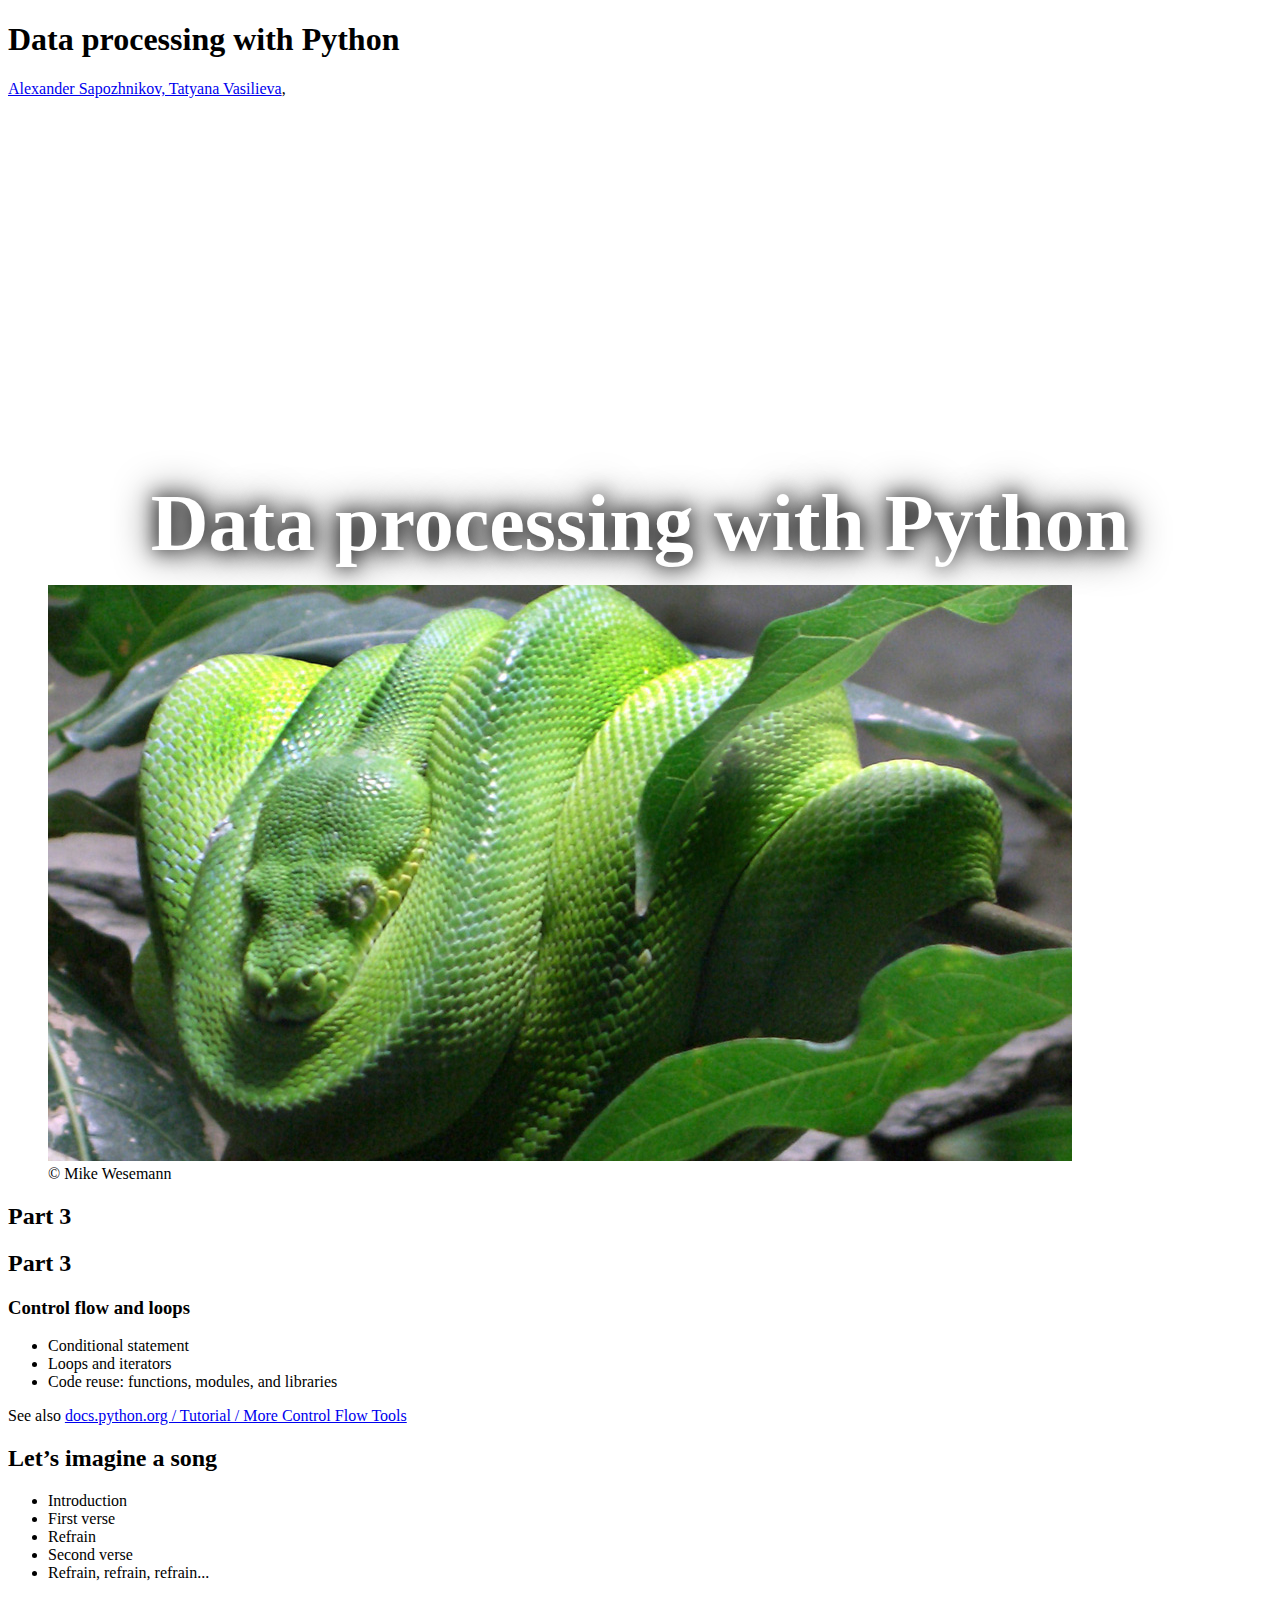
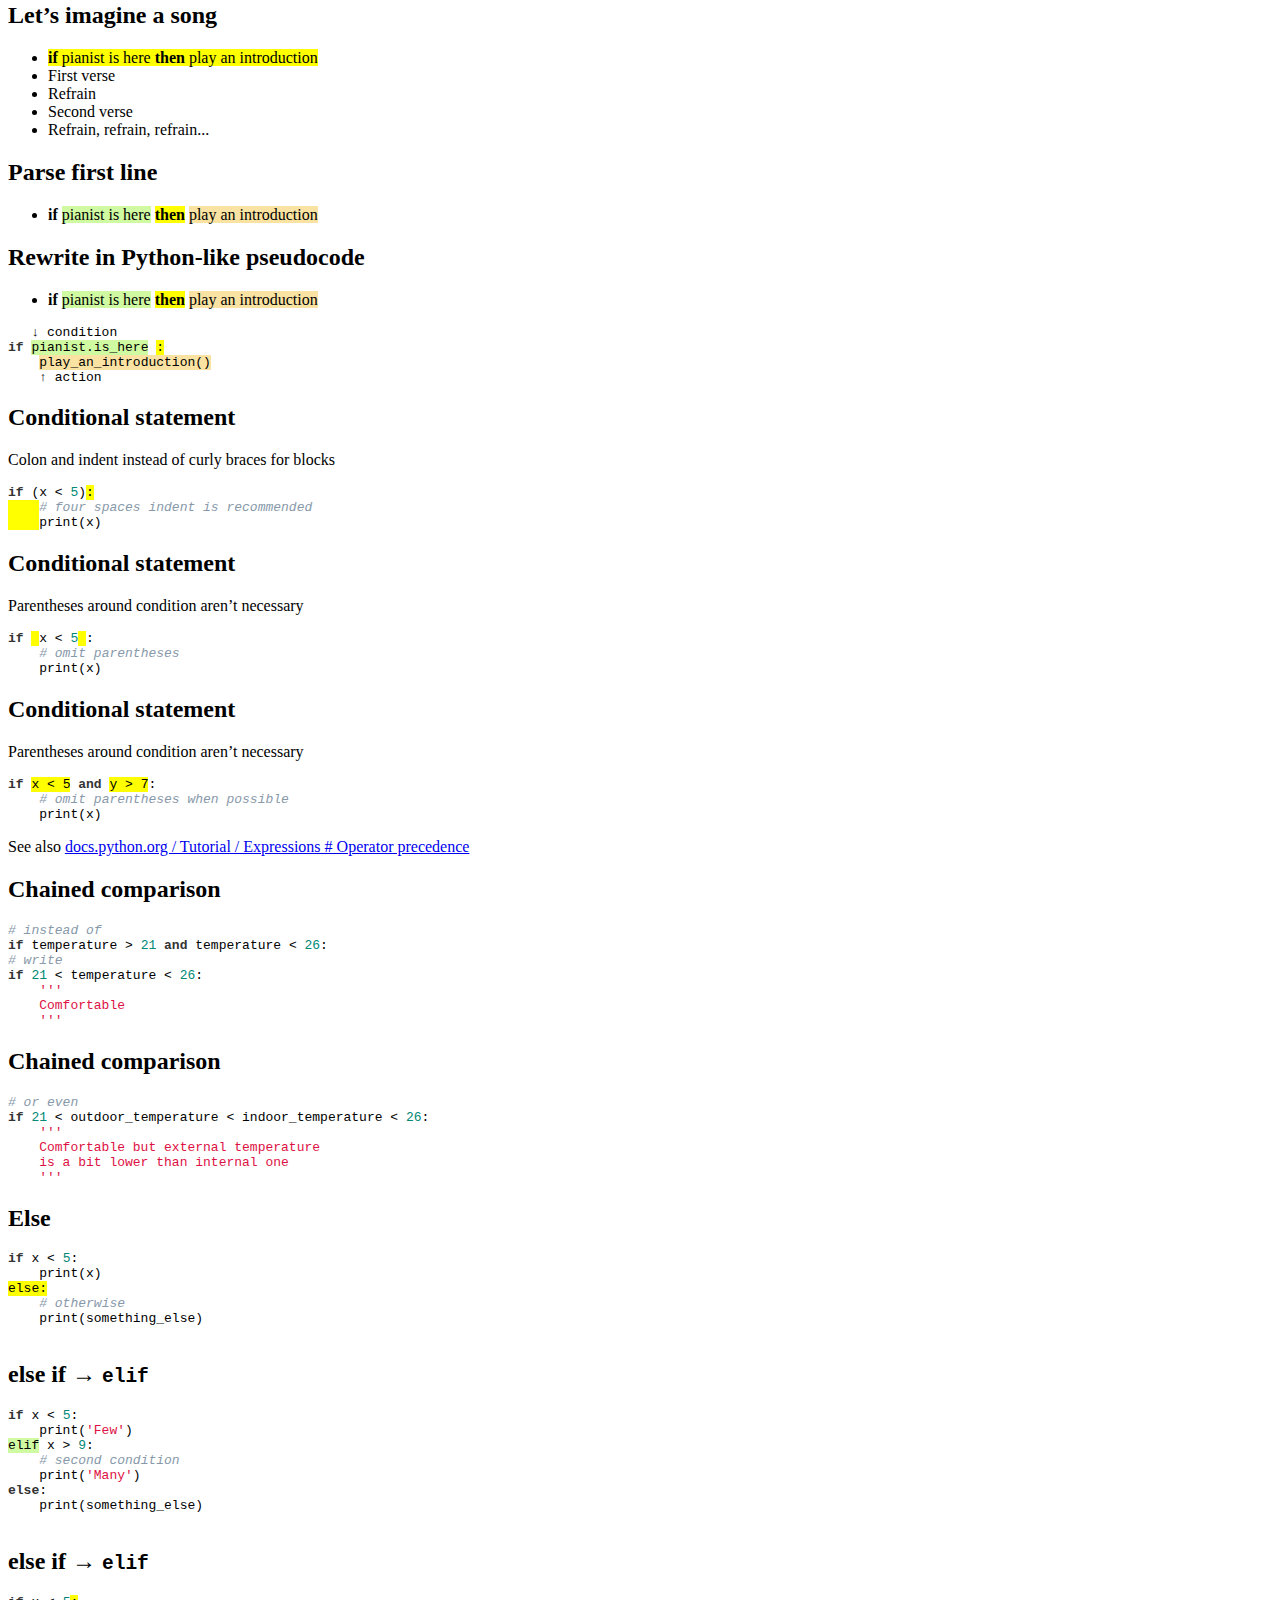
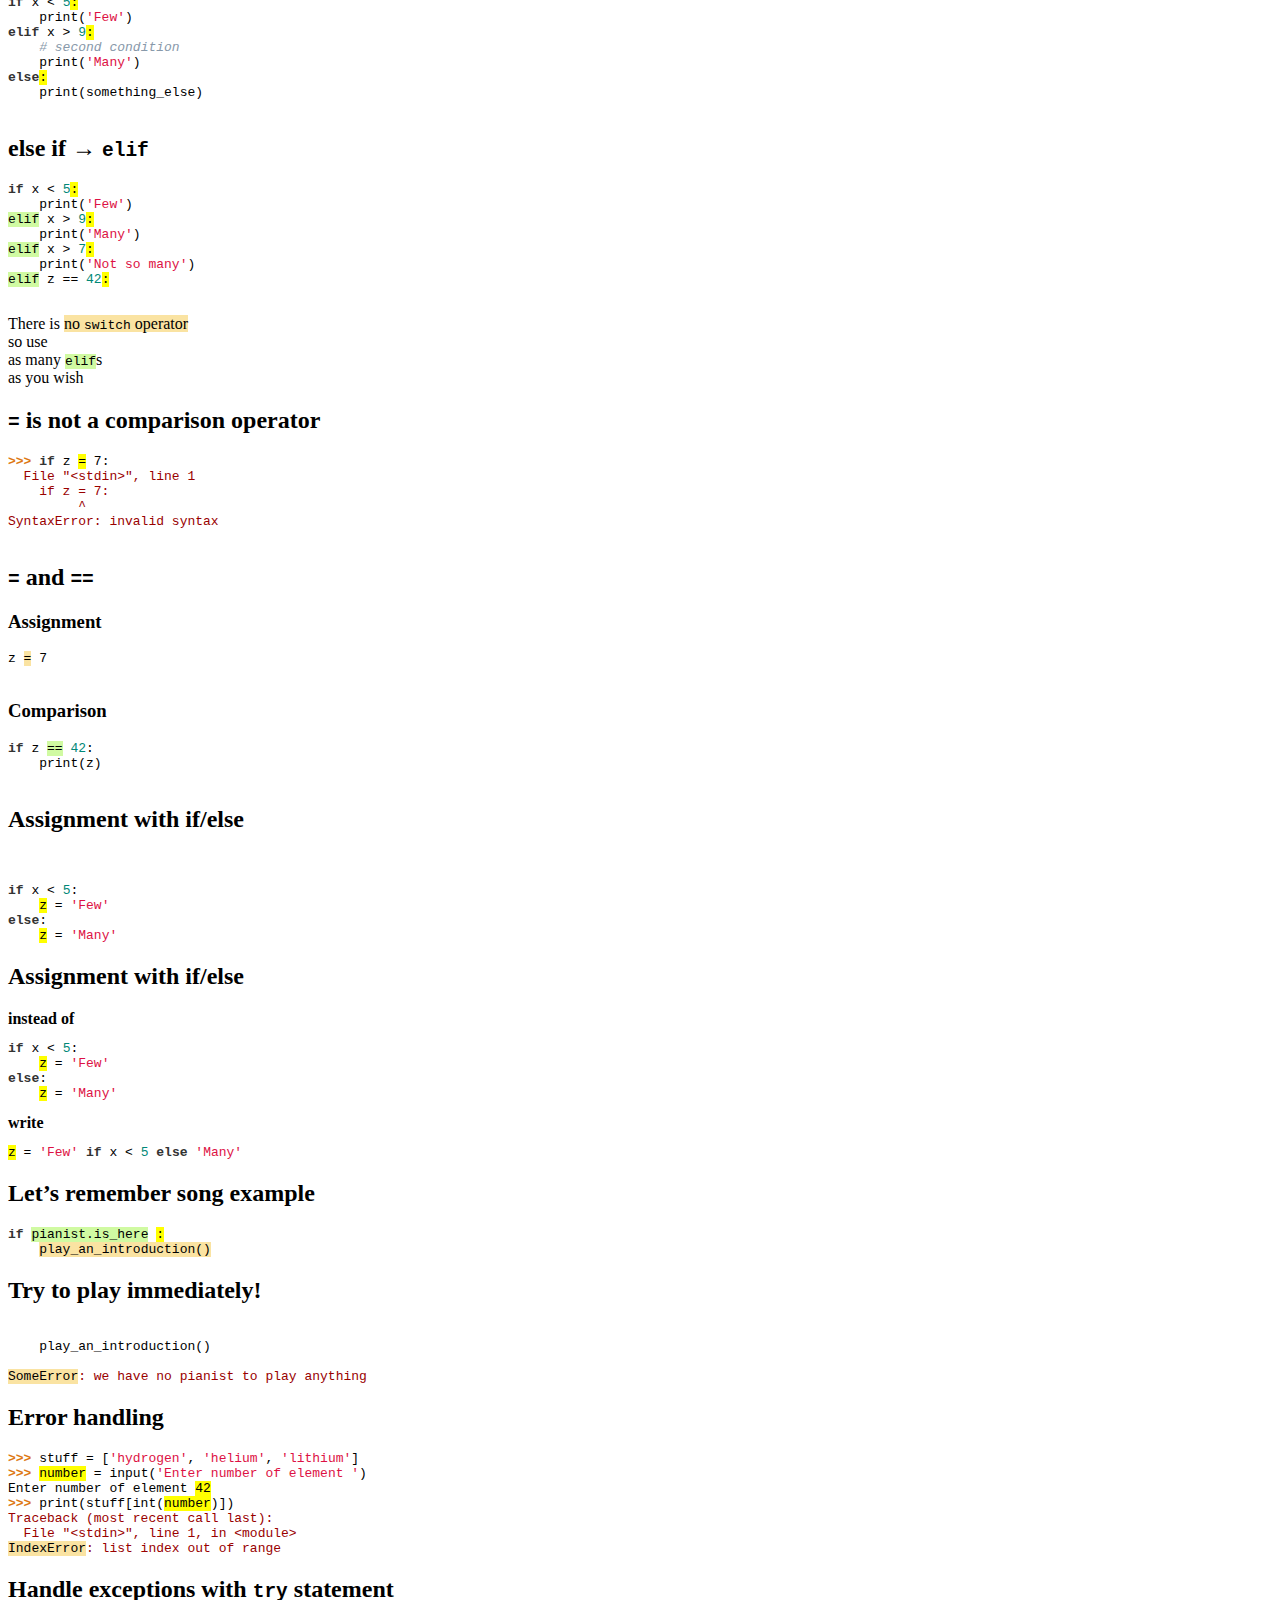
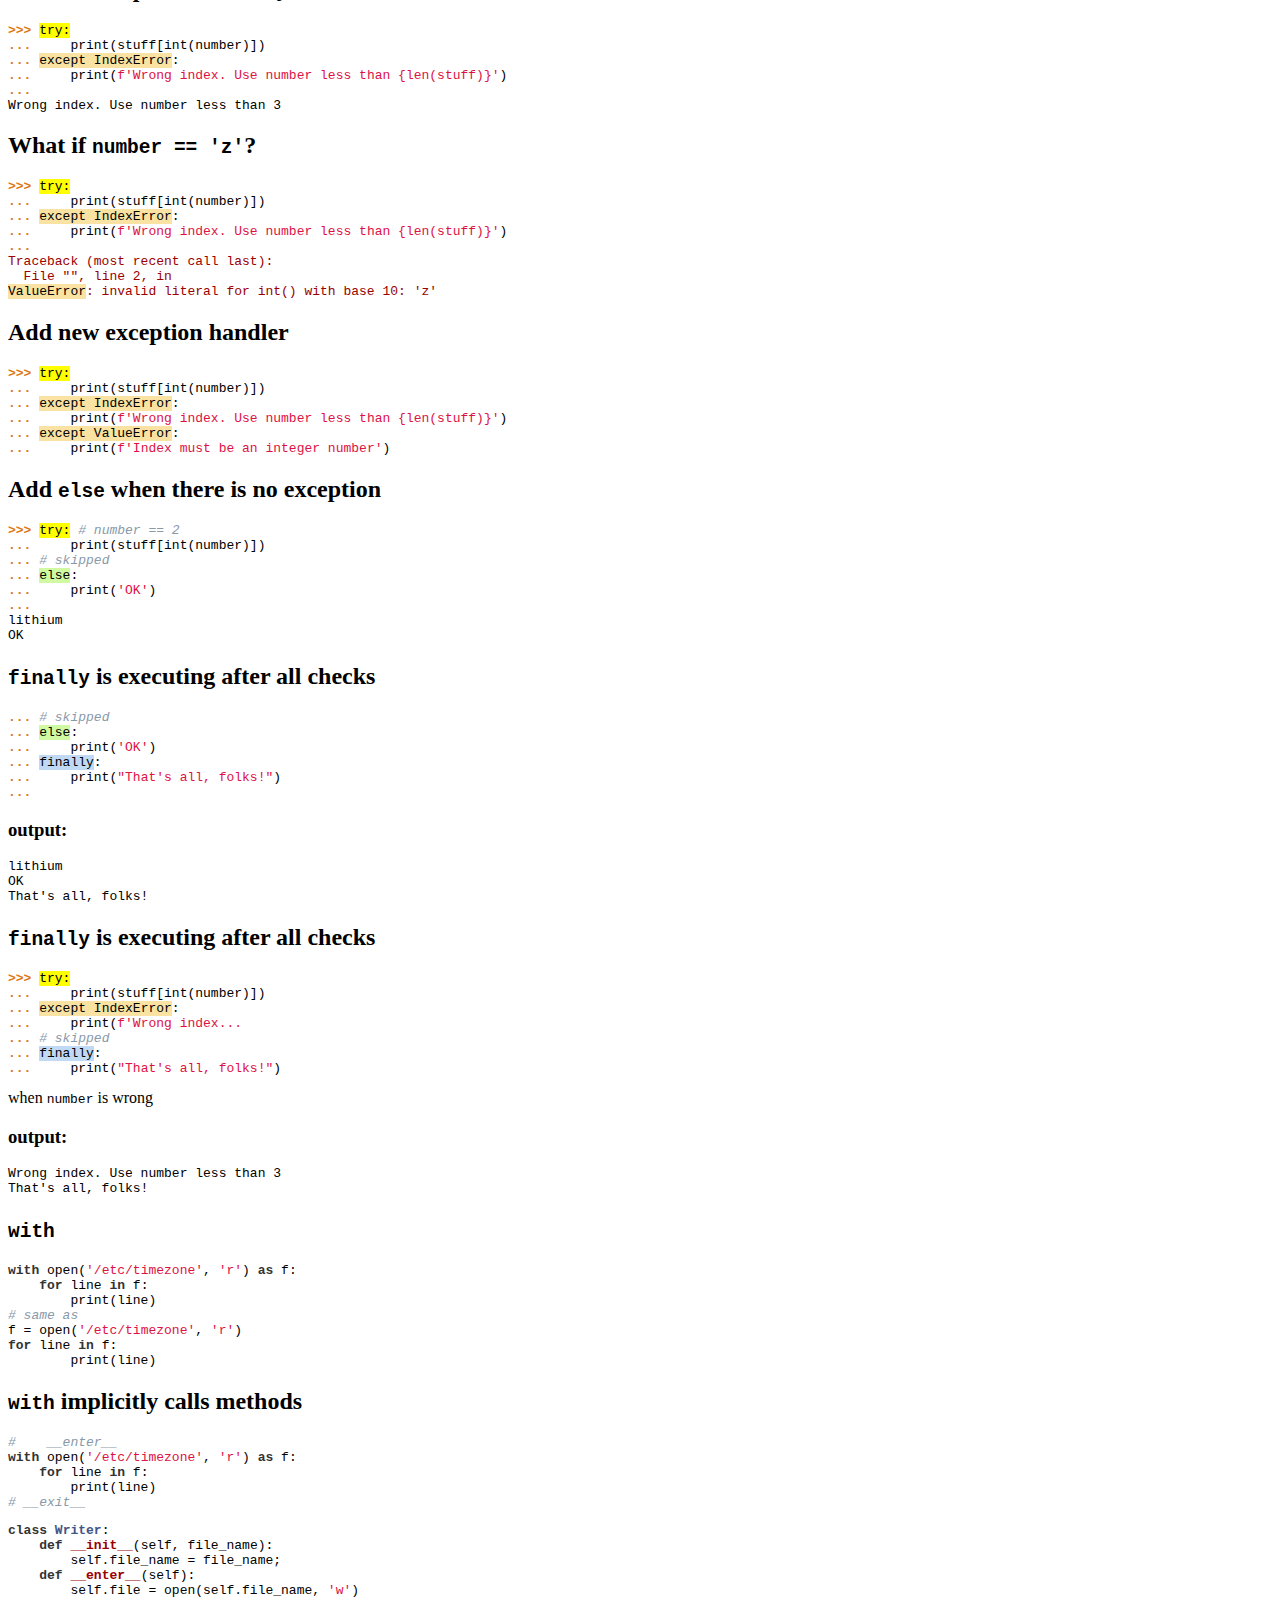
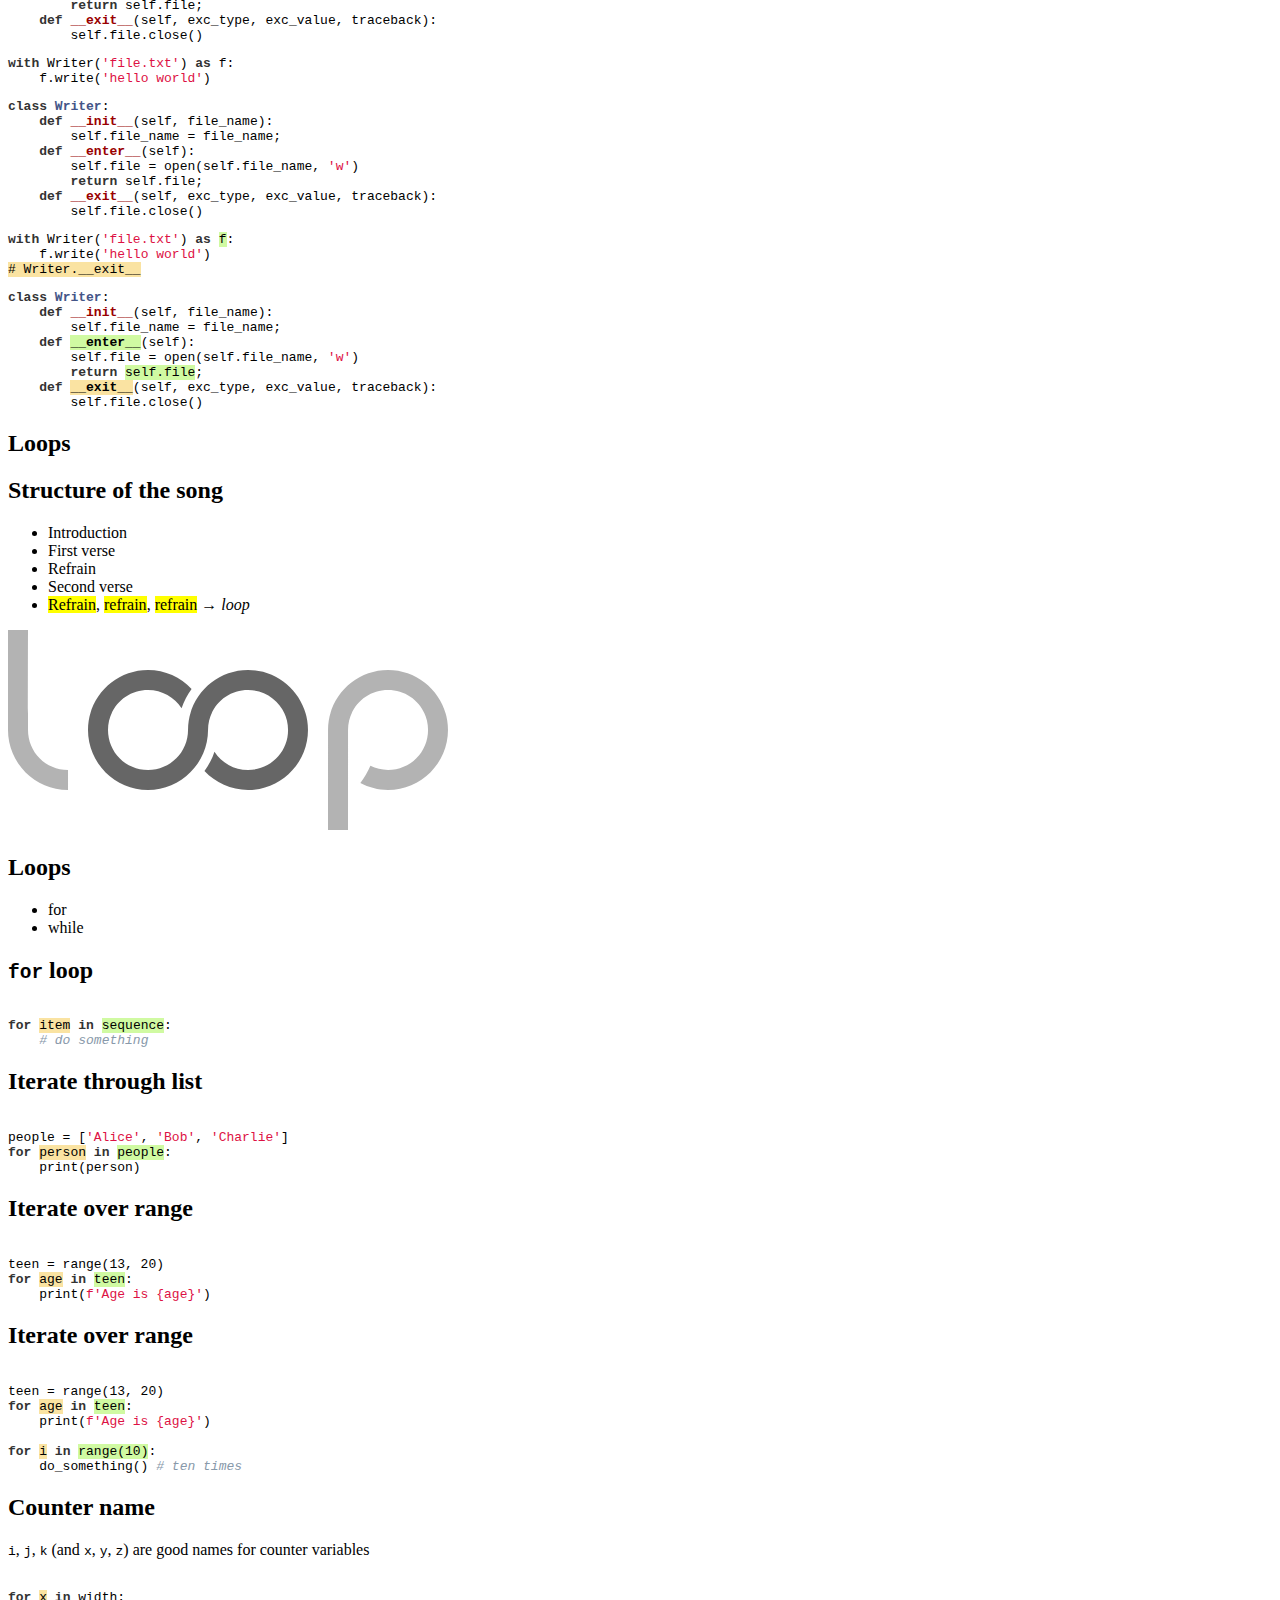
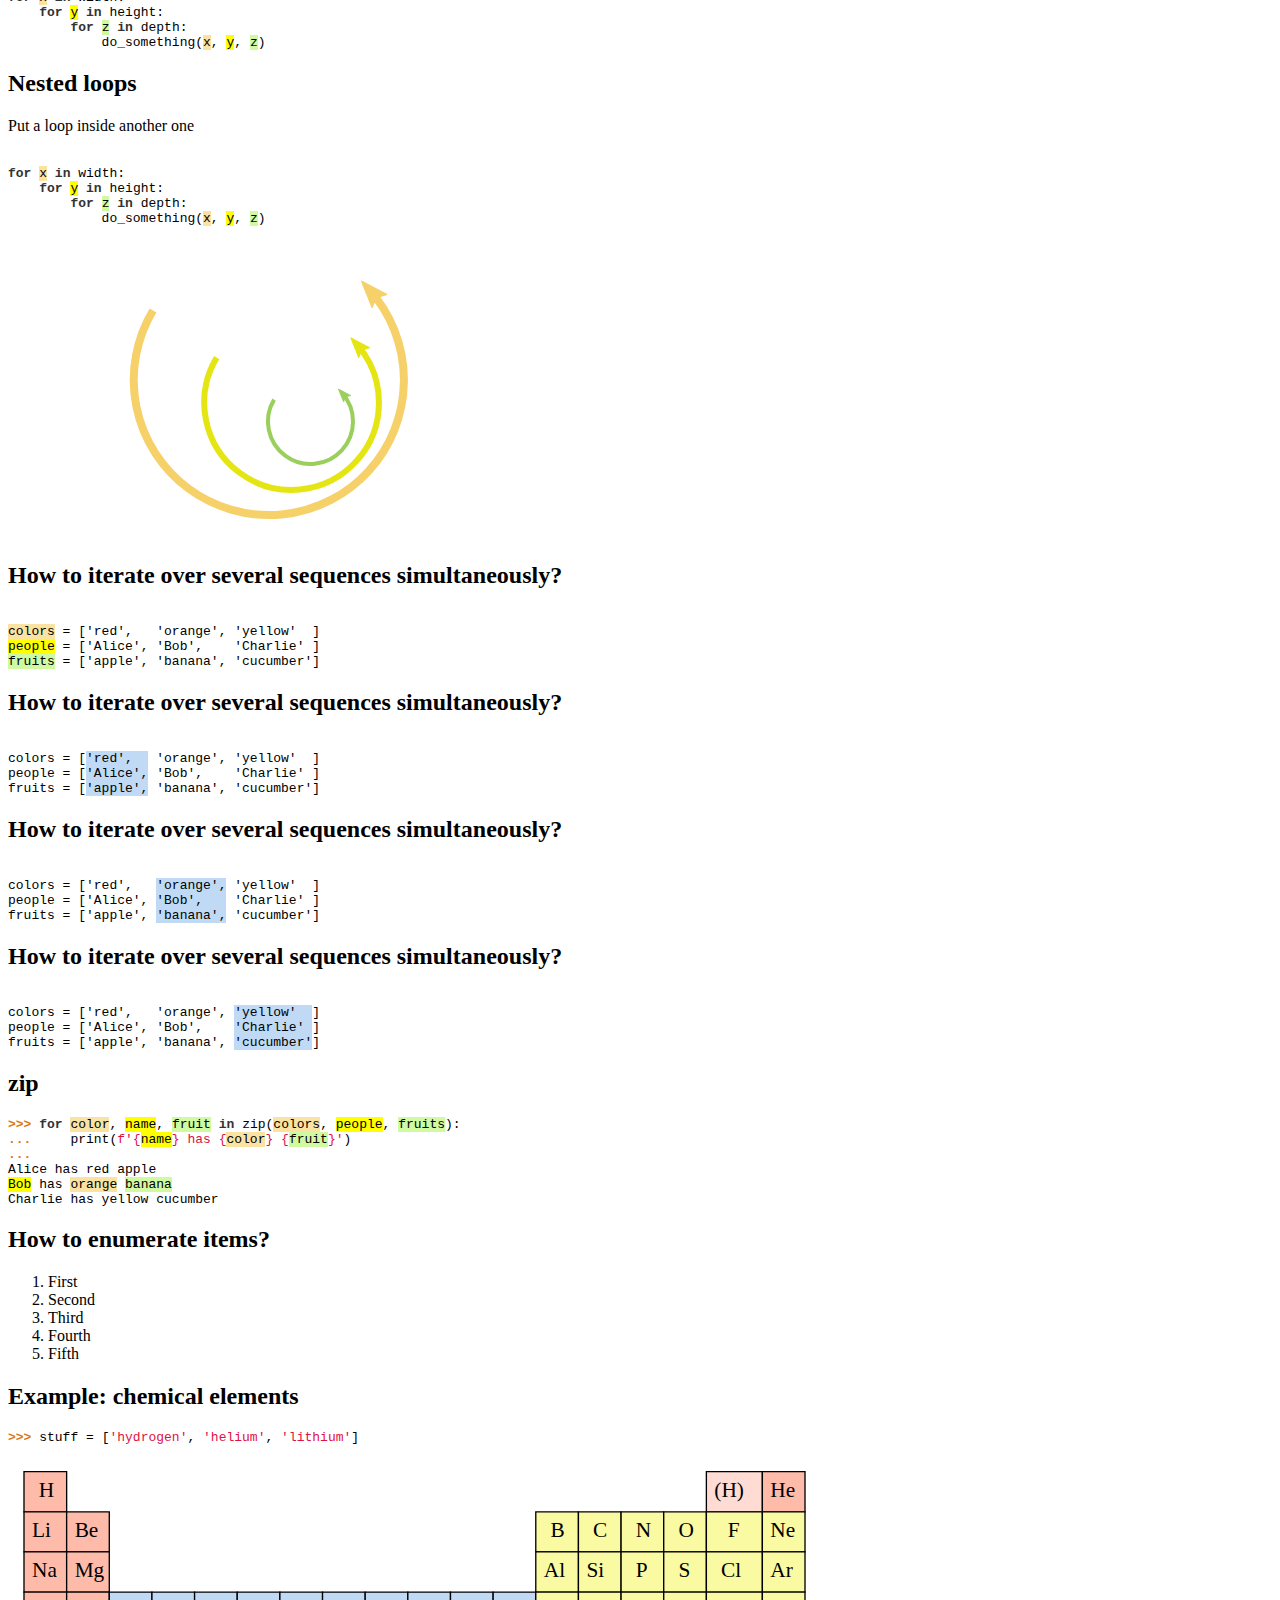
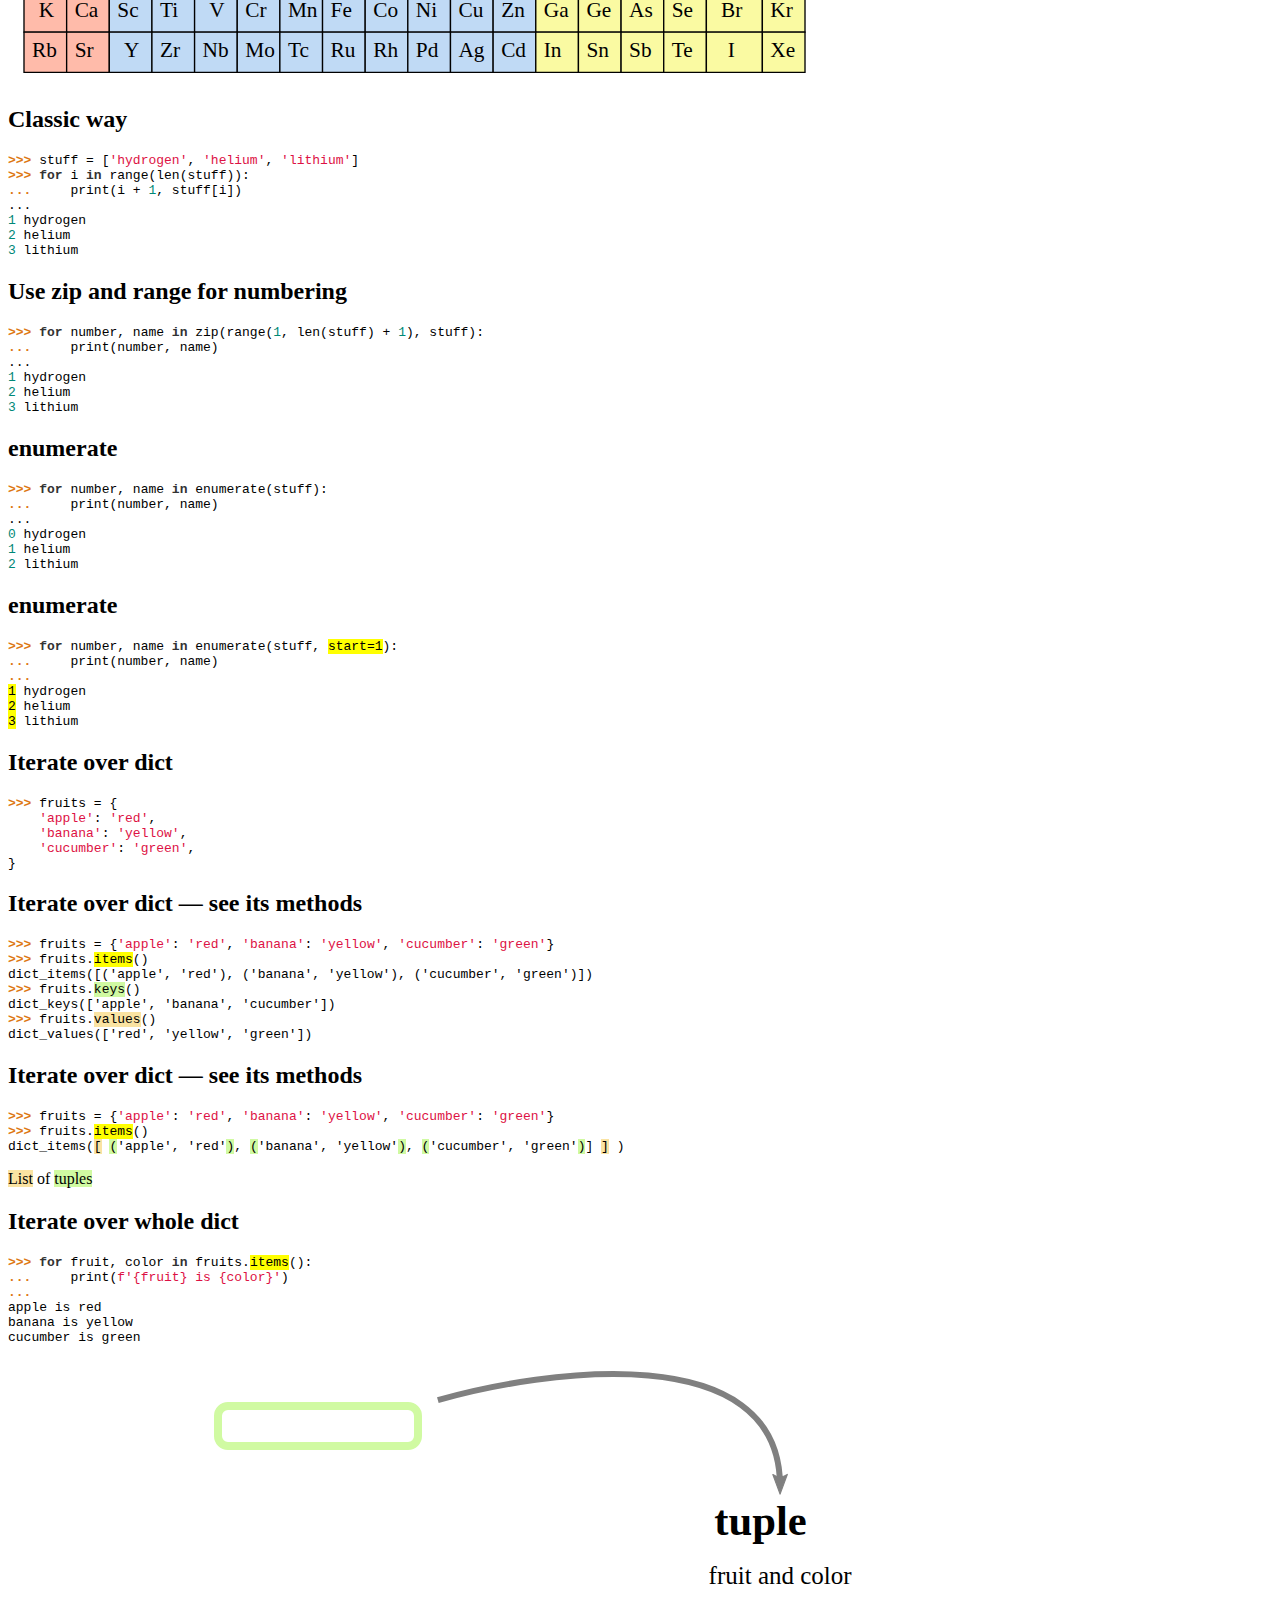
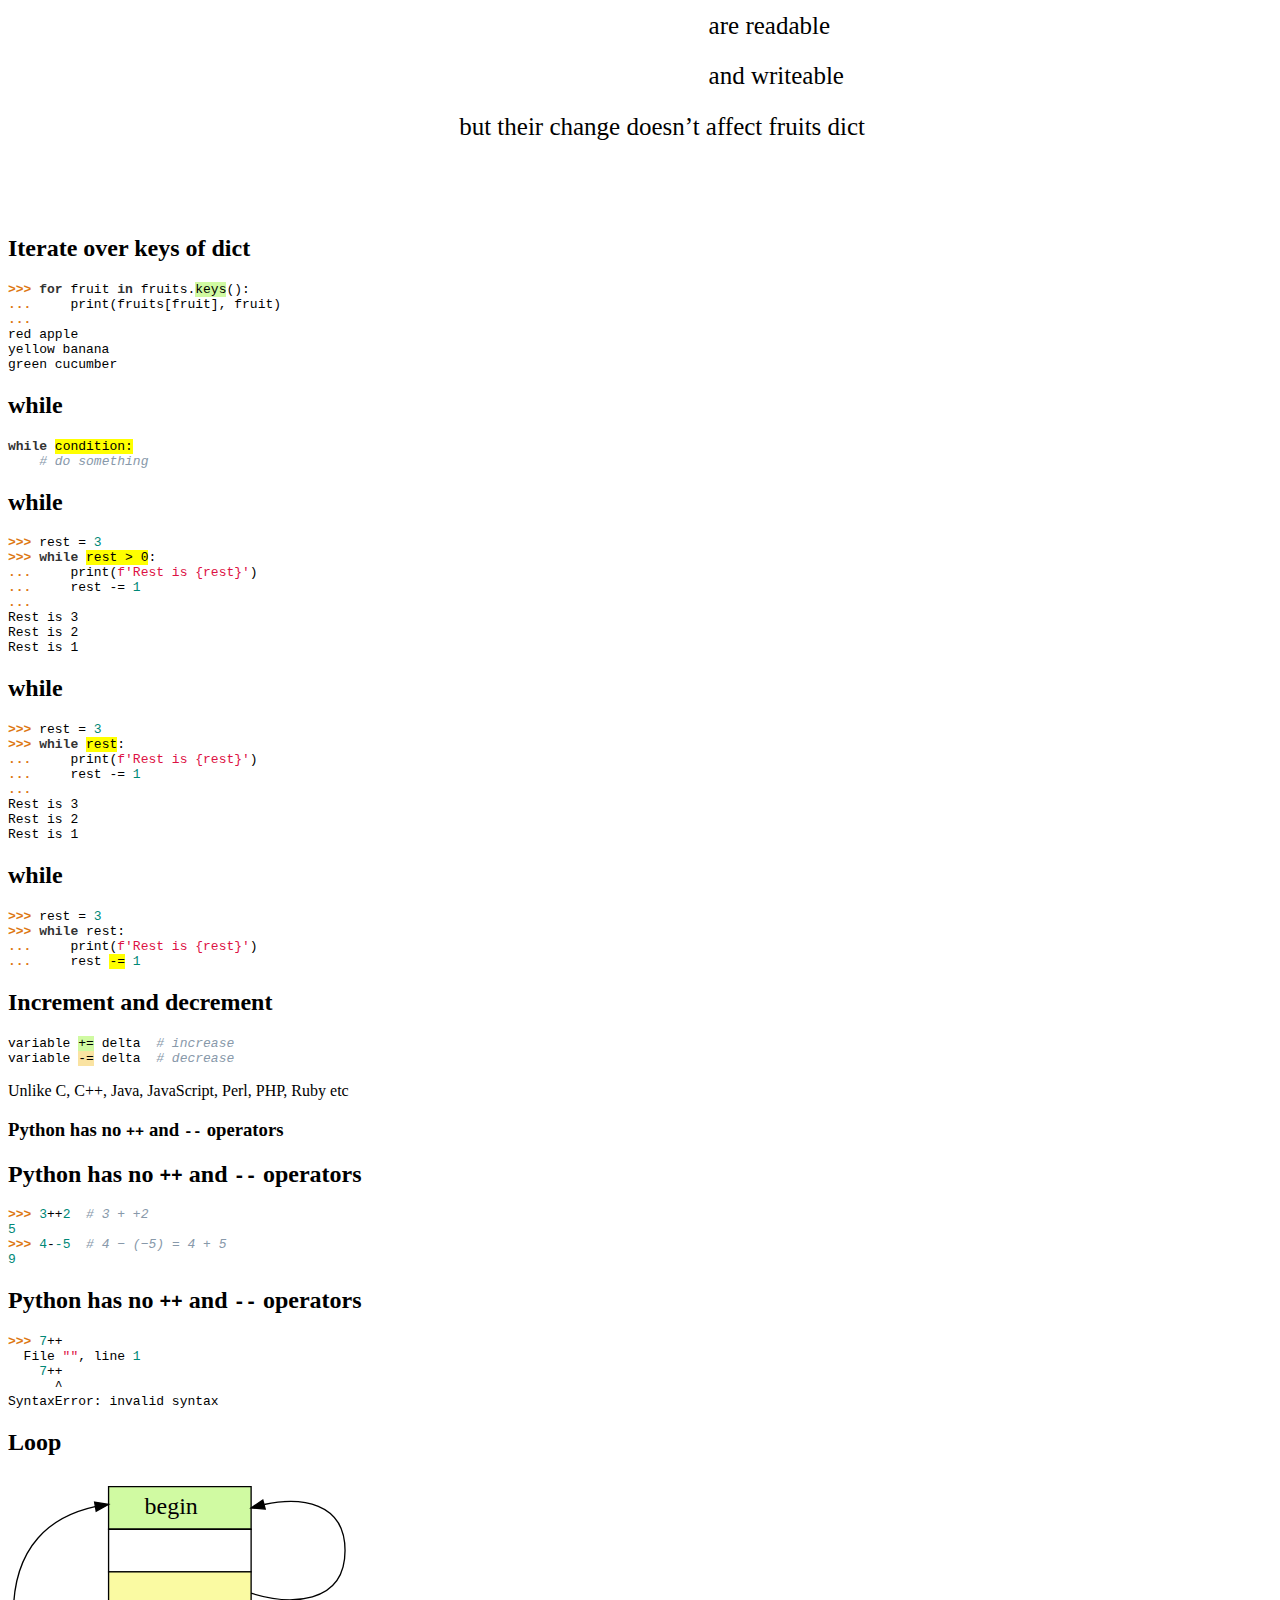
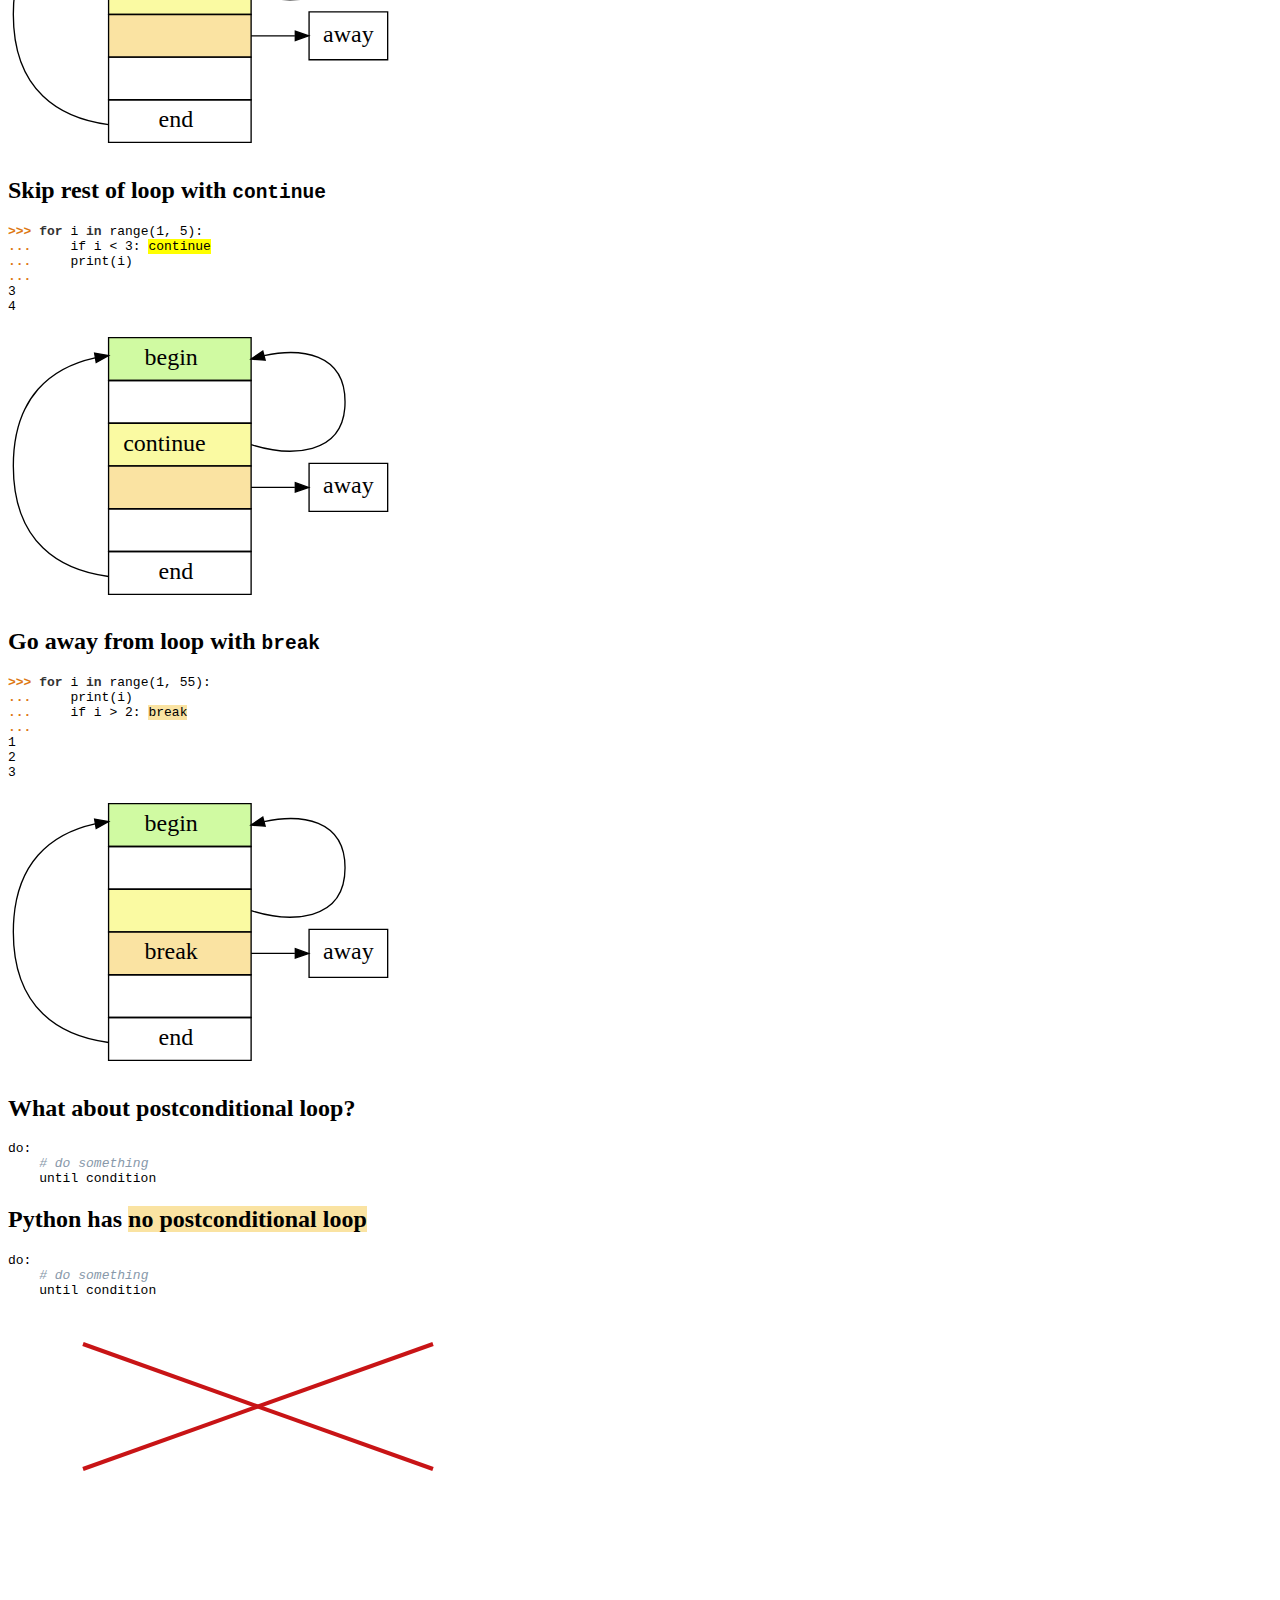
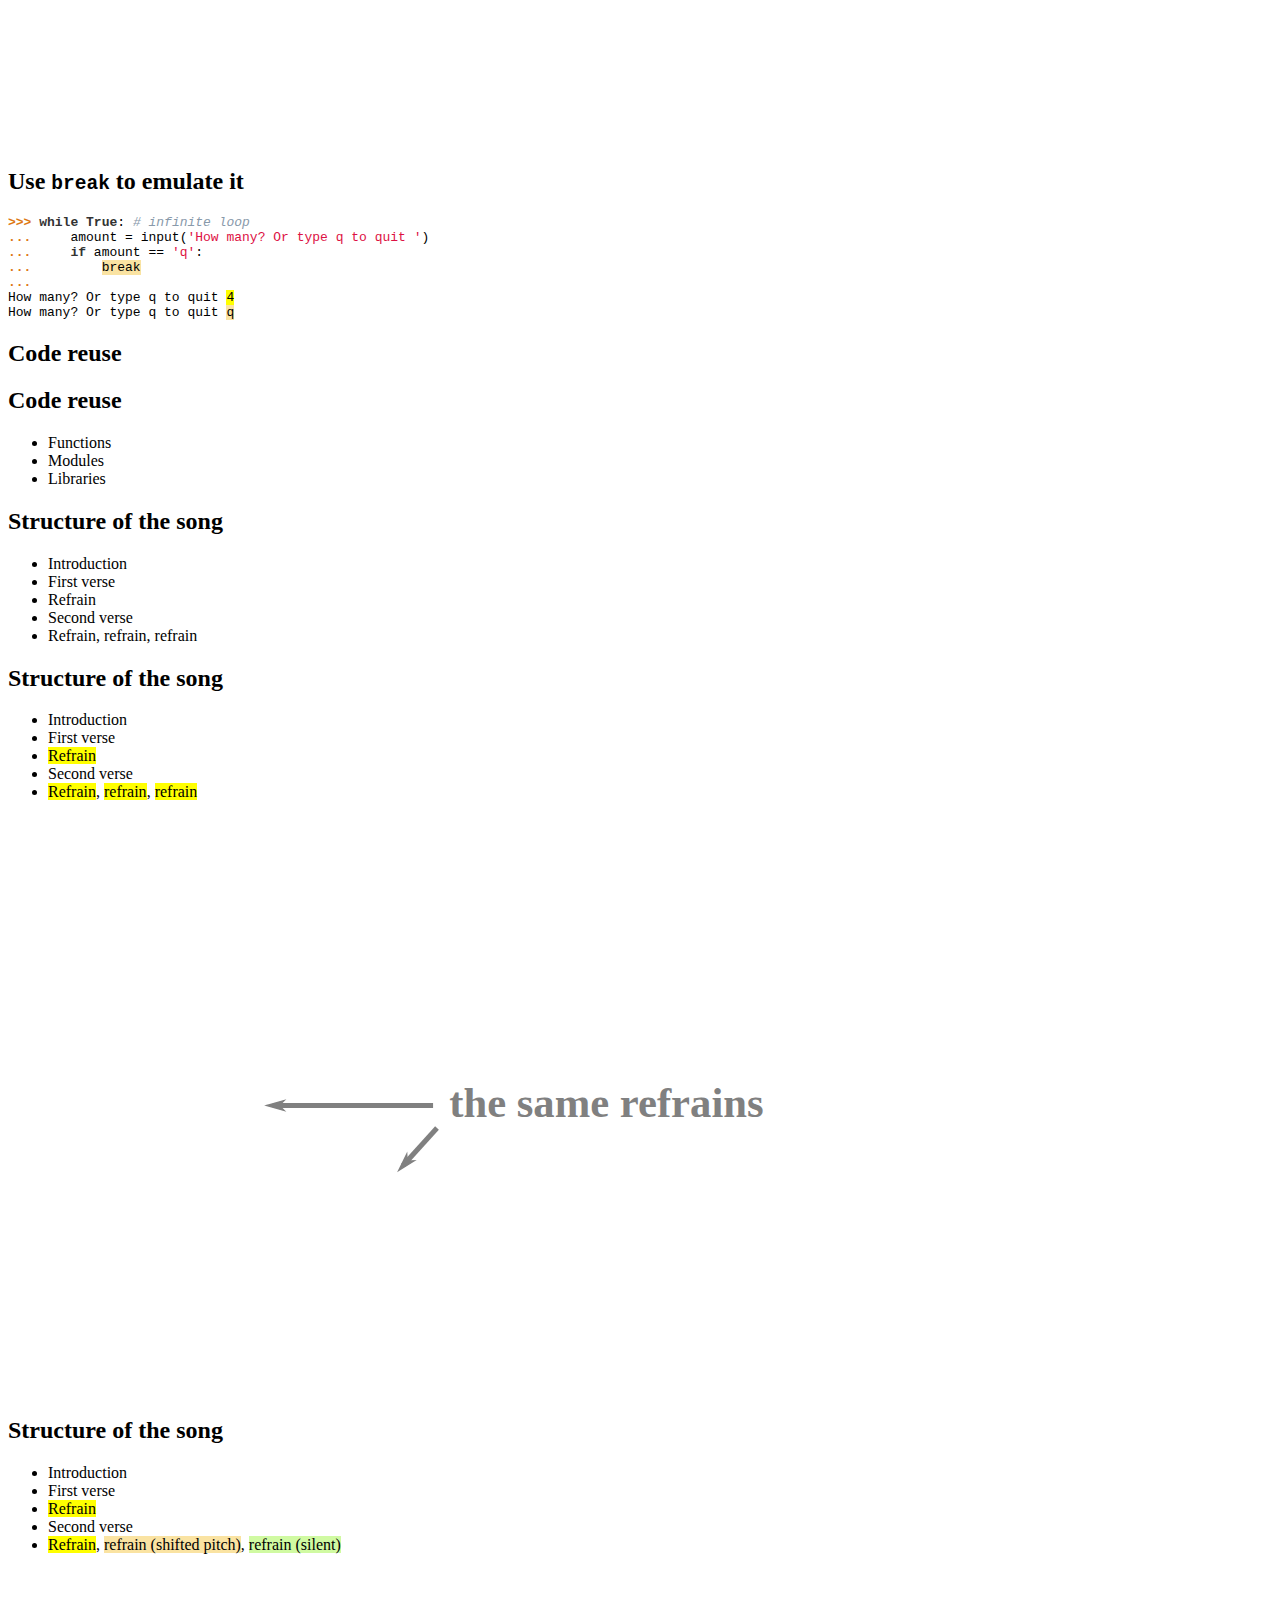
<file: 3-flow.html>
<!DOCTYPE HTML>
<html lang="en">
<head>
    <title>Data processing with Python</title>
    <meta charset="utf-8">
    <meta name="viewport" content="width=792, user-scalable=no">
    <meta http-equiv="x-ua-compatible" content="ie=edge">

    <link rel="stylesheet" href="https://shwr.me/shower/themes/ribbon/styles/styles.css">
    <link rel="stylesheet" href="style.css">
    <style>
        
    </style>
</head>
<body class="shower list">

    <header class="caption">
        <h1>Data processing with Python</h1>
        <p><a href="https:&#x2F;&#x2F;as.susu.ru">Alexander Sapozhnikov, Tatyana Vasilieva</a>, </p>
    </header>

      <section class="slide  title clear">
    <div>
      <h2 id="data-processing-with-python">Data processing with Python</h2>
<figure>
    <img class="cover" src="images/baumpython-cropped.jpg" alt="Python">
    <figcaption class="copyright right white">
        © Mike Wesemann
    </figcaption>
</figure>
    </div>
  </section>
  <section class="slide  clear">
    <div>
      <h2 class="shout shrink">Part 3</h2>
    </div>
  </section>
  <section class="slide ">
    <div>
      <h2 id="part-3">Part 3</h2>
<h3 id="control-flow-and-loops">Control flow and loops</h3>
<ul>
<li>Conditional statement</li>
<li>Loops and iterators</li>
<li>Code reuse: functions, modules, and libraries</li>
</ul>
<p>See also <a href="https://docs.python.org/3.7/tutorial/controlflow.html">docs.python.org / Tutorial / More Control Flow Tools</a></p>

    </div>
  </section>
  <section class="slide ">
    <div>
      <h2 id="let-s-imagine-a-song">Let’s imagine a song</h2>
<ul>
<li>Introduction</li>
<li>First verse</li>
<li>Refrain</li>
<li>Second verse</li>
<li>Refrain, refrain, refrain...</li>
</ul>

    </div>
  </section>
  <section class="slide ">
    <div>
      <h2 id="let-s-imagine-a-song">Let’s imagine a song</h2>
<ul>
<li><mark><strong>if</strong> pianist is here <strong>then</strong> play an introduction</mark></li>
<li>First verse</li>
<li>Refrain</li>
<li>Second verse</li>
<li>Refrain, refrain, refrain...</li>
</ul>

    </div>
  </section>
  <section class="slide ">
    <div>
      <h2 id="parse-first-line">Parse first line</h2>
<ul>
<li><strong>if</strong> <mark class="green">pianist is here</mark>
<mark><strong>then</strong></mark> <mark class="orange">play an introduction</mark></li>
</ul>

    </div>
  </section>
  <section class="slide ">
    <div>
      <h2 id="rewrite-in-python-like-pseudocode">Rewrite in Python-like pseudocode</h2>
<ul>
<li><strong>if</strong> <mark class="green">pianist is here</mark>
<mark><strong>then</strong></mark> <mark class="orange">play an introduction</mark></li>
</ul>
<pre><code>   <span class="comment">↓ condition</span>
<span class="hljs-keyword">if</span> <mark class="green">pianist.is_here</mark> <mark>:</mark>
    <mark class="orange">play_an_introduction()</mark>
    <span class="comment">↑ action</span>
</code></pre>
    </div>
  </section>
  <section class="slide ">
    <div>
      <h2 id="conditional-statement">Conditional statement</h2>
<p>Colon and indent instead of curly braces for blocks</p>
<pre>
<code><span class="hljs-keyword">if</span> (x &lt; <span class="hljs-number">5</span>)<mark>:</mark>
<mark>    </mark><span class="hljs-comment"># four spaces indent is recommended</span>
<mark>    </mark>print(x)</code>
</pre>
    </div>
  </section>
  <section class="slide ">
    <div>
      <h2 id="conditional-statement">Conditional statement</h2>
<p>Parentheses around condition aren’t necessary</p>
<pre>
<code><span class="hljs-keyword">if</span> <mark> </mark>x &lt; <span class="hljs-number">5</span><mark> </mark>:
    <span class="hljs-comment"># omit parentheses</span>
    print(x)</code>
</pre>
    </div>
  </section>
  <section class="slide ">
    <div>
      <h2 id="conditional-statement">Conditional statement</h2>
<p>Parentheses around condition aren’t necessary</p>
<pre>
<code><span class="hljs-keyword">if</span> <mark>x &lt; 5</mark> <span class="hljs-keyword">and</span> <mark>y &gt; 7</mark>:
    <span class="hljs-comment"># omit parentheses when possible</span>
    print(x)</code>
</pre>

<p>See also <a href="https://docs.python.org/3.7/reference/expressions.html#operator-precedence">docs.python.org / Tutorial / Expressions # Operator precedence</a></p>

    </div>
  </section>
  <section class="slide ">
    <div>
      <h2 id="chained-comparison">Chained comparison</h2>
<pre><code class="lang-python"><span class="hljs-comment"># instead of</span>
<span class="hljs-keyword">if</span> temperature &gt; <span class="hljs-number">21</span> <span class="hljs-keyword">and</span> temperature &lt; <span class="hljs-number">26</span>:
<span class="hljs-comment"># write</span>
<span class="hljs-keyword">if</span> <span class="hljs-number">21</span> &lt; temperature &lt; <span class="hljs-number">26</span>:
    <span class="hljs-string">'''
    Comfortable
    '''</span>
</code></pre>

    </div>
  </section>
  <section class="slide ">
    <div>
      <h2 id="chained-comparison">Chained comparison</h2>
<pre><code class="lang-python"><span class="hljs-comment"># or even</span>
<span class="hljs-keyword">if</span> <span class="hljs-number">21</span> &lt; outdoor_temperature &lt; indoor_temperature &lt; <span class="hljs-number">26</span>:
    <span class="hljs-string">'''
    Comfortable but external temperature
    is a bit lower than internal one
    '''</span>
</code></pre>

    </div>
  </section>
  <section class="slide ">
    <div>
      <h2 id="else">Else</h2>
<pre>
<code><span class="hljs-keyword">if</span> x &lt; <span class="hljs-number">5</span>:
    print(x)
<mark>else:</mark>
    <span class="hljs-comment"># otherwise</span>
    print(something_else)
</code>
</pre>
    </div>
  </section>
  <section class="slide ">
    <div>
      <h2 id="else-if-elif">else if → <code>elif</code></h2>
<pre>
<code><span class="hljs-keyword">if</span> x &lt; <span class="hljs-number">5</span>:
    print(<span class="hljs-string">'Few'</span>)
<mark class="green">elif</mark> x &gt; <span class="hljs-number">9</span>:
    <span class="hljs-comment"># second condition</span>
    print(<span class="hljs-string">'Many'</span>)
<span class="hljs-keyword">else</span>:
    print(something_else)
</code>
</pre>
    </div>
  </section>
  <section class="slide ">
    <div>
      <h2 id="else-if-elif">else if → <code>elif</code></h2>
<pre>
<code><span class="hljs-keyword">if</span> x &lt; <span class="hljs-number">5</span><mark>:</mark>
    print(<span class="hljs-string">'Few'</span>)
<span class="hljs-keyword">elif</span> x &gt; <span class="hljs-number">9</span><mark>:</mark>
    <span class="hljs-comment"># second condition</span>
    print(<span class="hljs-string">'Many'</span>)
<span class="hljs-keyword">else</span><mark>:</mark>
    print(something_else)
</code>
</pre>
    </div>
  </section>
  <section class="slide ">
    <div>
      <h2 id="else-if-elif">else if → <code>elif</code></h2>
<div class="two columns">
<div>
<pre>
<code><span class="hljs-keyword">if</span> x &lt; <span class="hljs-number">5</span><mark>:</mark>
    print(<span class="hljs-string">&#39;Few&#39;</span>)
<mark class="green">elif</mark> x &gt; <span class="hljs-number">9</span><mark>:</mark>
    print(<span class="hljs-string">&#39;Many&#39;</span>)
<mark class="green">elif</mark> x &gt; <span class="hljs-number">7</span><mark>:</mark>
    print(<span class="hljs-string">&#39;Not so many&#39;</span>)
<mark class="green">elif</mark> z == <span class="hljs-number">42</span><mark>:</mark>
</code>
</pre>
</div><div class="next">
There is <mark class="orange">no <code>switch</code> operator</mark>
<br>so use
<br>as many <code class="green">elif</code>s
<br>as you wish
</div></div>
    </div>
  </section>
  <section class="slide ">
    <div>
      <h2 id="-is-not-a-comparison-operator"><code>=</code> is not a comparison operator</h2>
<pre>
<code><span class="hljs-meta">&gt;&gt;&gt;</span> <span class="hljs-keyword">if</span> z <mark class="important">=</mark> 7:
<span class="error">  File "&lt;stdin&gt;", line 1
    if z = 7:
         ^
SyntaxError: invalid syntax</span>
</code>
</pre>
    </div>
  </section>
  <section class="slide ">
    <div>
      <h2 id="-and-"><code>=</code> and <code>==</code></h2>
<div class="two columns"><div>
<h3>Assignment</h3>
<pre>
<code>z <mark class="orange">=</mark> 7
</code>
</pre>
</div><div>
<h3>Comparison</h3>
<pre>
<code><span class="hljs-keyword">if</span> z <mark class="green">==</mark> <span class="hljs-number">42</span>:
    <span class="comment">print(z)</span>
</code>
</pre>
</div></div>
    </div>
  </section>
  <section class="slide ">
    <div>
      <h2 id="assignment-with-if-else">Assignment with if/else</h2>
<div class="two columns">
<div>
&nbsp;
<pre><code><span class="hljs-keyword">if</span> x &lt; <span class="hljs-number">5</span>:
    <mark>z</mark> = <span class="hljs-string">&#39;Few&#39;</span>
<span class="hljs-keyword">else</span>:
    <mark>z</mark> = <span class="hljs-string">&#39;Many&#39;</span>
</code></pre></div>
</div>
    </div>
  </section>
  <section class="slide ">
    <div>
      <h2 id="assignment-with-if-else">Assignment with if/else</h2>
<div class="two columns">
<div>

<strong>instead of</strong>

<pre><code><span class="hljs-keyword">if</span> x &lt; <span class="hljs-number">5</span>:
    <mark>z</mark> = <span class="hljs-string">&#39;Few&#39;</span>
<span class="hljs-keyword">else</span>:
    <mark>z</mark> = <span class="hljs-string">&#39;Many&#39;</span>
</code></pre>
</div><div>

<strong>write</strong>

<div><pre><code><mark>z</mark> = <span class="hljs-string">&#39;Few&#39;</span> <span class="hljs-keyword">if</span> x &lt; <span class="hljs-number">5</span> <span class="hljs-keyword">else</span> <span class="hljs-string">&#39;Many&#39;</span></code>
</pre>
</div>
</div>
    </div>
  </section>
  <section class="slide ">
    <div>
      <h2 id="let-s-remember-song-example">Let’s remember song example</h2>
<pre><code><span class="hljs-keyword">if</span> <mark class="green">pianist.is_here</mark> <mark>:</mark>
    <mark class="orange">play_an_introduction()</mark></code></pre>
    </div>
  </section>
  <section class="slide ">
    <div>
      <h2 id="try-to-play-immediately-">Try to play immediately!</h2>
<pre><code>
    play_an_introduction()

<span class="error"><mark class="orange">SomeError</mark>: we have no pianist to play anything</span>
</code></pre>
    </div>
  </section>
  <section class="slide ">
    <div>
      <h2 id="error-handling">Error handling</h2>
<pre><code><span class="hljs-meta">&gt;&gt;&gt;</span> stuff = [<span class="hljs-string">'hydrogen'</span>, <span class="hljs-string">'helium'</span>, <span class="hljs-string">'lithium'</span>]
<span class="hljs-meta">&gt;&gt;&gt;</span> <mark>number</mark> = input(<span class="hljs-string">'Enter number of element '</span>)
Enter number of element <mark>42</mark>
<span class="hljs-meta">&gt;&gt;&gt;</span> print(stuff[int(<mark>number</mark>)])
<span class="error">Traceback (most recent call last):
  File "&lt;stdin&gt;", line 1, in &lt;module&gt;
<mark class="orange">IndexError</mark>: list index out of range</span>
</code></pre>
    </div>
  </section>
  <section class="slide ">
    <div>
      <h2 id="handle-exceptions-with-try-statement">Handle exceptions with <code>try</code> statement</h2>
<pre><code><span class="hljs-meta">&gt;&gt;&gt;</span> <mark>try:</mark>
<span class="hljs-meta">...</span>     print(stuff[int(number)])
<span class="hljs-meta">...</span> <mark class="orange">except IndexError</mark>:
<span class="hljs-meta">...</span>     print(<span class="hljs-string">f'Wrong index. Use number less than {len(stuff)}'</span>)
<span class="hljs-meta">...</span>
Wrong index. Use number less than 3
</code></pre>
    </div>
  </section>
  <section class="slide ">
    <div>
      <h2 id="what-if-number-z-">What if <code>number == &#39;z&#39;</code>?</h2>
<pre><code><span class="hljs-meta">&gt;&gt;&gt;</span> <mark>try:</mark>
<span class="hljs-meta">...</span>     print(stuff[int(number)])
<span class="hljs-meta">...</span> <mark class="orange">except IndexError</mark>:
<span class="hljs-meta">...</span>     print(<span class="hljs-string">f'Wrong index. Use number less than {len(stuff)}'</span>)
<span class="hljs-meta">...</span>
<span class="error">Traceback (most recent call last):
  File "<stdin>", line 2, in <module>
<mark class="orange">ValueError</mark>: invalid literal for int() with base 10: 'z'</span>
</code></pre>
    </div>
  </section>
  <section class="slide ">
    <div>
      <h2 id="add-new-exception-handler">Add new exception handler</h2>
<pre><code><span class="hljs-meta">&gt;&gt;&gt;</span> <mark>try:</mark>
<span class="hljs-meta">...</span>     print(stuff[int(number)])
<span class="hljs-meta">...</span> <mark class="orange">except IndexError</mark>:
<span class="hljs-meta">...</span>     print(<span class="hljs-string">f'Wrong index. Use number less than {len(stuff)}'</span>)
<span class="hljs-meta">...</span> <mark class="orange">except ValueError</mark>:
<span class="hljs-meta">...</span>     print(<span class="hljs-string">f'Index must be an integer number'</span>)
</code></pre>
    </div>
  </section>
  <section class="slide ">
    <div>
      <h2 id="add-else-when-there-is-no-exception">Add <code>else</code> when there is no exception</h2>
<pre><code><span class="hljs-meta">&gt;&gt;&gt;</span> <mark>try:</mark> <span class="hljs-comment"># number == 2</span>
<span class="hljs-meta">...</span>     print(stuff[int(number)])
<span class="hljs-meta">...</span> <span class="hljs-comment"># skipped</span>
<span class="hljs-meta">...</span> <mark class="green">else</mark>:
<span class="hljs-meta">...</span>     print(<span class="hljs-string">'OK'</span>)
<span class="hljs-meta">...</span>
lithium
OK
</code></pre>
    </div>
  </section>
  <section class="slide ">
    <div>
      <h2 id="finally-is-executing-after-all-checks"><code>finally</code> is executing after all checks</h2>
<div class="two columns">
<div>
<pre><code><span class="hljs-meta">...</span> <span class="hljs-comment"># skipped</span>
<span class="hljs-meta">...</span> <mark class="green">else</mark>:
<span class="hljs-meta">...</span>     print(<span class="hljs-string">&#39;OK&#39;</span>)
<span class="hljs-meta">...</span> <mark class="blue">finally</mark>:
<span class="hljs-meta">...</span>     print(<span class="hljs-string">&quot;That&#39;s all, folks!&quot;</span>)
<span class="hljs-meta">...</span></code></pre>
</div><div>
<h3>output:</h3>
<pre><code>lithium
OK
That&#39;s all, folks!
</code></pre>
</div></div>
    </div>
  </section>
  <section class="slide ">
    <div>
      <h2 id="finally-is-executing-after-all-checks"><code>finally</code> is executing after all checks</h2>
<div class="two columns">
<div>
<pre><code><span class="hljs-meta">&gt;&gt;&gt;</span> <mark>try:</mark>
<span class="hljs-meta">...</span>     print(stuff[int(number)])
<span class="hljs-meta">...</span> <mark class="orange">except IndexError</mark>:
<span class="hljs-meta">...</span>     print(<span class="hljs-string">f&#39;Wrong index...</span>
<span class="hljs-meta">...</span> <span class="hljs-comment"># skipped</span>
<span class="hljs-meta">...</span> <mark class="blue">finally</mark>:
<span class="hljs-meta">...</span>     print(<span class="hljs-string">&quot;That&#39;s all, folks!&quot;</span>)</code></pre>
</div><div>
when <code>number</code> is wrong
<h3>output:</h3>
<pre><code>Wrong index. Use number less than 3
That&#39;s all, folks!
</code></pre>
</div></div>
    </div>
  </section>
  <section class="slide ">
    <div>
      <h2 id="with"><code>with</code></h2>
<pre><code class="lang-python"><span class="hljs-keyword">with</span> open(<span class="hljs-string">'/etc/timezone'</span>, <span class="hljs-string">'r'</span>) <span class="hljs-keyword">as</span> f:
    <span class="hljs-keyword">for</span> line <span class="hljs-keyword">in</span> f:
        print(line)
<span class="hljs-comment"># same as</span>
f = open(<span class="hljs-string">'/etc/timezone'</span>, <span class="hljs-string">'r'</span>)
<span class="hljs-keyword">for</span> line <span class="hljs-keyword">in</span> f:
        print(line)
</code></pre>

    </div>
  </section>
  <section class="slide ">
    <div>
      <h2 id="with-implicitly-calls-methods"><code>with</code> implicitly calls methods</h2>
<pre><code class="lang-python"><span class="hljs-comment">#    __enter__</span>
<span class="hljs-keyword">with</span> open(<span class="hljs-string">'/etc/timezone'</span>, <span class="hljs-string">'r'</span>) <span class="hljs-keyword">as</span> f:
    <span class="hljs-keyword">for</span> line <span class="hljs-keyword">in</span> f:
        print(line)
<span class="hljs-comment"># __exit__</span>
</code></pre>

    </div>
  </section>
  <section class="slide ">
    <div>
      <pre><code class="lang-python"><span class="hljs-class"><span class="hljs-keyword">class</span> <span class="hljs-title">Writer</span>:</span>
    <span class="hljs-function"><span class="hljs-keyword">def</span> <span class="hljs-title">__init__</span><span class="hljs-params">(self, file_name)</span>:</span>
        self.file_name = file_name;
    <span class="hljs-function"><span class="hljs-keyword">def</span> <span class="hljs-title">__enter__</span><span class="hljs-params">(self)</span>:</span>
        self.file = open(self.file_name, <span class="hljs-string">'w'</span>)
        <span class="hljs-keyword">return</span> self.file;
    <span class="hljs-function"><span class="hljs-keyword">def</span> <span class="hljs-title">__exit__</span><span class="hljs-params">(self, exc_type, exc_value, traceback)</span>:</span>
        self.file.close()
</code></pre>

    </div>
  </section>
  <section class="slide ">
    <div>
      <div class="two columns">
<div class="bordered orange next">
<pre><code class="lang-python"><span class="hljs-keyword">with</span> Writer(<span class="hljs-string">&#39;file.txt&#39;</span>) <span class="hljs-keyword">as</span> f:
    f.write(<span class="hljs-string">&#39;hello world&#39;</span>)
</code></pre></div><div class="bordered green">
<pre><code class="lang-python"><span class="hljs-class"><span class="hljs-keyword">class</span> <span class="hljs-title">Writer</span>:</span>
    <span class="hljs-function"><span class="hljs-keyword">def</span> <span class="hljs-title">__init__</span><span class="hljs-params">(self, file_name)</span>:</span>
        self.file_name = file_name;
    <span class="hljs-function"><span class="hljs-keyword">def</span> <span class="hljs-title">__enter__</span><span class="hljs-params">(self)</span>:</span>
        self.file = open(self.file_name, <span class="hljs-string">&#39;w&#39;</span>)
        <span class="hljs-keyword">return</span> self.file;
    <span class="hljs-function"><span class="hljs-keyword">def</span> <span class="hljs-title">__exit__</span><span class="hljs-params">(self, exc_type, exc_value, traceback)</span>:</span>
        self.file.close()
</code></pre></div></div>
    </div>
  </section>
  <section class="slide ">
    <div>
      <div class="two columns">
<div class="bordered orange">
<pre><code class="lang-python"><span class="hljs-keyword">with</span> Writer(<span class="hljs-string">&#39;file.txt&#39;</span>) <span class="hljs-keyword">as</span> <mark class="green">f</mark>:
    f.write(<span class="hljs-string">&#39;hello world&#39;</span>)
<mark class="orange"># Writer.__exit__</mark>
</code></pre></div><div class="bordered green">
<pre><code class="lang-python"><span class="hljs-class"><span class="hljs-keyword">class</span> <span class="hljs-title">Writer</span>:</span>
    <span class="hljs-function"><span class="hljs-keyword">def</span> <span class="hljs-title">__init__</span><span class="hljs-params">(self, file_name)</span>:</span>
        self.file_name = file_name;
    <span class="hljs-function"><span class="hljs-keyword">def</span> <span class="hljs-title"><mark class="green">__enter__</mark></span><span class="hljs-params">(self)</span>:</span>
        self.file = open(self.file_name, <span class="hljs-string">&#39;w&#39;</span>)
        <span class="hljs-keyword">return</span> <mark class="green">self.file</mark>;
    <span class="hljs-function"><span class="hljs-keyword">def</span> <span class="hljs-title"><mark class="orange">__exit__</mark></span><span class="hljs-params">(self, exc_type, exc_value, traceback)</span>:</span>
        self.file.close()
</code></pre></div></div>
    </div>
  </section>
  <section class="slide ">
    <div>
      <h2 class="shout">Loops</h2>
    </div>
  </section>
  <section class="slide ">
    <div>
      <h2 id="structure-of-the-song">Structure of the song</h2>
<ul>
<li>Introduction</li>
<li>First verse</li>
<li>Refrain</li>
<li>Second verse</li>
<li><mark>Refrain</mark>, <mark>refrain</mark>, <mark>refrain</mark> → <em>loop</em></li>
</ul>
<p><img src="images/loop.svg" alt="loop" class="place right" style="margin-right:20px"></p>

    </div>
  </section>
  <section class="slide ">
    <div>
      <h2 id="loops">Loops</h2>
<ul>
<li>for</li>
<li>while</li>
</ul>

    </div>
  </section>
  <section class="slide ">
    <div>
      <h2 id="for-loop"><code>for</code> loop</h2>
<pre><code>
<span class="hljs-keyword">for</span> <mark class="orange">item</mark> <span class="hljs-keyword">in</span> <mark class="green">sequence</mark>:
    <span class="hljs-comment"># do something</span>
</code></pre>
    </div>
  </section>
  <section class="slide ">
    <div>
      <h2 id="iterate-through-list">Iterate through list</h2>
<pre><code>
people = [<span class="hljs-string">'Alice'</span>, <span class="hljs-string">'Bob'</span>, <span class="hljs-string">'Charlie'</span>]
<span class="hljs-keyword">for</span> <mark class="orange">person</mark> <span class="hljs-keyword">in</span> <mark class="green">people</mark>:
    print(person)
</code></pre>
    </div>
  </section>
  <section class="slide ">
    <div>
      <h2 id="iterate-over-range">Iterate over range</h2>
<pre><code>
teen = range(13, 20)
<span class="hljs-keyword">for</span> <mark class="orange">age</mark> <span class="hljs-keyword">in</span> <mark class="green">teen</mark>:
    print(<span class="hljs-string">f'Age is {age}'</span>)
</code></pre>
    </div>
  </section>
  <section class="slide ">
    <div>
      <h2 id="iterate-over-range">Iterate over range</h2>
<pre><code>
teen = range(13, 20)
<span class="hljs-keyword">for</span> <mark class="orange">age</mark> <span class="hljs-keyword">in</span> <mark class="green">teen</mark>:
    print(<span class="hljs-string">f'Age is {age}'</span>)

<span class="hljs-keyword">for</span> <mark class="orange">i</mark> <span class="hljs-keyword">in</span> <mark class="green">range(10)</mark>:
    do_something() <span class="hljs-comment"># ten times</span>
</code></pre>
    </div>
  </section>
  <section class="slide ">
    <div>
      <h2 id="counter-name">Counter name</h2>
<p><code>i</code>, <code>j</code>, <code>k</code> (and <code>x</code>, <code>y</code>, <code>z</code>) are good names for counter variables</p>
<pre><code>
<span class="hljs-keyword">for</span> <mark class="orange">x</mark> <span class="hljs-keyword">in</span> width:
    <span class="hljs-keyword">for</span> <mark>y</mark> <span class="hljs-keyword">in</span> height:
        <span class="hljs-keyword">for</span> <mark class="green">z</mark> <span class="hljs-keyword">in</span> depth:
            do_something(<mark class="orange">x</mark>, <mark>y</mark>, <mark class="green">z</mark>)
</code></pre>
    </div>
  </section>
  <section class="slide ">
    <div>
      <h2 id="nested-loops">Nested loops</h2>
<p>Put a loop inside another one</p>
<p><pre><code>
<span class="hljs-keyword">for</span> <mark class="orange">x</mark> <span class="hljs-keyword">in</span> width:
    <span class="hljs-keyword">for</span> <mark>y</mark> <span class="hljs-keyword">in</span> height:
        <span class="hljs-keyword">for</span> <mark class="green">z</mark> <span class="hljs-keyword">in</span> depth:
            do_something(<mark class="orange">x</mark>, <mark>y</mark>, <mark class="green">z</mark>)
</code></pre>
<img src="images/nested-loops.svg" alt="loop arrows" class="place left bottom"></p>

    </div>
  </section>
  <section class="slide ">
    <div>
      <h2 id="how-to-iterate-over-several-sequences-simultaneously-">How to iterate over several sequences simultaneously?</h2>
<pre><code>
<mark class="orange">colors</mark> = ['red',   'orange', 'yellow'  ]
<mark>people</mark> = ['Alice', 'Bob',    'Charlie' ]
<mark class="green">fruits</mark> = ['apple', 'banana', 'cucumber']
</code></pre>
    </div>
  </section>
  <section class="slide ">
    <div>
      <h2 id="how-to-iterate-over-several-sequences-simultaneously-">How to iterate over several sequences simultaneously?</h2>
<pre><code>
colors = [<mark class="blue">'red',  </mark> 'orange', 'yellow'  ]
people = [<mark class="blue">'Alice',</mark> 'Bob',    'Charlie' ]
fruits = [<mark class="blue">'apple',</mark> 'banana', 'cucumber']
</code></pre>
    </div>
  </section>
  <section class="slide ">
    <div>
      <h2 id="how-to-iterate-over-several-sequences-simultaneously-">How to iterate over several sequences simultaneously?</h2>
<pre><code>
colors = ['red',   <mark class="blue">'orange',</mark> 'yellow'  ]
people = ['Alice', <mark class="blue">'Bob',   </mark> 'Charlie' ]
fruits = ['apple', <mark class="blue">'banana',</mark> 'cucumber']
</code></pre>
    </div>
  </section>
  <section class="slide ">
    <div>
      <h2 id="how-to-iterate-over-several-sequences-simultaneously-">How to iterate over several sequences simultaneously?</h2>
<pre><code>
colors = ['red',   'orange', <mark class="blue">'yellow'  </mark>]
people = ['Alice', 'Bob',    <mark class="blue">'Charlie' </mark>]
fruits = ['apple', 'banana', <mark class="blue">'cucumber'</mark>]
</code></pre>
    </div>
  </section>
  <section class="slide ">
    <div>
      <h2 id="zip">zip</h2>
<pre>
<code><span class="hljs-meta">&gt;&gt;&gt;</span> <span class="hljs-keyword">for</span> <mark class="orange">color</mark>, <mark>name</mark>, <mark class="green">fruit</mark> <span class="hljs-keyword">in</span> zip(<mark class="orange">colors</mark>, <mark>people</mark>, <mark class="green">fruits</mark>):
<span class="hljs-meta">...</span>     print(<span class="hljs-string">f'{<mark>name</mark>} has {<mark class="orange">color</mark>} {<mark class="green">fruit</mark>}'</span>)
<span class="hljs-meta">...</span>
Alice has red apple
<mark>Bob</mark> has <mark class="orange">orange</mark> <mark class="green">banana</mark>
Charlie</mark> has yellow cucumber
</code></pre>
    </div>
  </section>
  <section class="slide ">
    <div>
      <h2 id="how-to-enumerate-items-">How to enumerate items?</h2>
<ol>
<li>First</li>
<li>Second</li>
<li>Third</li>
<li>Fourth</li>
<li>Fifth</li>
</ol>

    </div>
  </section>
  <section class="slide ">
    <div>
      <h2 id="example-chemical-elements">Example: chemical elements</h2>
<pre><code class="lang-python"><span class="hljs-meta">&gt;&gt;&gt; </span>stuff = [<span class="hljs-string">'hydrogen'</span>, <span class="hljs-string">'helium'</span>, <span class="hljs-string">'lithium'</span>]
</code></pre>
<p><img src="images/periodic-table.dot.svg" alt="name → value"></p>

    </div>
  </section>
  <section class="slide ">
    <div>
      <h2 id="classic-way">Classic way</h2>
<pre><code class="lang-python"><span class="hljs-meta">&gt;&gt;&gt; </span>stuff = [<span class="hljs-string">'hydrogen'</span>, <span class="hljs-string">'helium'</span>, <span class="hljs-string">'lithium'</span>]
<span class="hljs-meta">&gt;&gt;&gt; </span><span class="hljs-keyword">for</span> i <span class="hljs-keyword">in</span> range(len(stuff)):
<span class="hljs-meta">... </span>    print(i + <span class="hljs-number">1</span>, stuff[i])
...
<span class="hljs-number">1</span> hydrogen
<span class="hljs-number">2</span> helium
<span class="hljs-number">3</span> lithium
</code></pre>

    </div>
  </section>
  <section class="slide ">
    <div>
      <h2 id="use-zip-and-range-for-numbering">Use zip and range for numbering</h2>
<pre><code class="lang-python"><span class="hljs-meta">&gt;&gt;&gt; </span><span class="hljs-keyword">for</span> number, name <span class="hljs-keyword">in</span> zip(range(<span class="hljs-number">1</span>, len(stuff) + <span class="hljs-number">1</span>), stuff):
<span class="hljs-meta">... </span>    print(number, name)
...
<span class="hljs-number">1</span> hydrogen
<span class="hljs-number">2</span> helium
<span class="hljs-number">3</span> lithium
</code></pre>

    </div>
  </section>
  <section class="slide ">
    <div>
      <h2 id="enumerate">enumerate</h2>
<pre><code class="lang-python"><span class="hljs-meta">&gt;&gt;&gt; </span><span class="hljs-keyword">for</span> number, name <span class="hljs-keyword">in</span> enumerate(stuff):
<span class="hljs-meta">... </span>    print(number, name)
...
<span class="hljs-number">0</span> hydrogen
<span class="hljs-number">1</span> helium
<span class="hljs-number">2</span> lithium
</code></pre>

    </div>
  </section>
  <section class="slide ">
    <div>
      <h2 id="enumerate">enumerate</h2>
<pre>
<code><span class="hljs-meta">&gt;&gt;&gt;</span> <span class="hljs-keyword">for</span> number, name <span class="hljs-keyword">in</span> enumerate(stuff, <mark>start=1</mark>):
<span class="hljs-meta">...</span>     print(number, name)
<span class="hljs-meta">...</span>
<mark>1</mark> hydrogen
<mark>2</mark> helium
<mark>3</mark> lithium
</code></pre>
    </div>
  </section>
  <section class="slide ">
    <div>
      <h2 id="iterate-over-dict">Iterate over dict</h2>
<pre>
<code><span class="hljs-meta">&gt;&gt;&gt;</span> fruits = {
    <span class="hljs-string">'apple'</span>: <span class="hljs-string">'red'</span>,
    <span class="hljs-string">'banana'</span>: <span class="hljs-string">'yellow'</span>,
    <span class="hljs-string">'cucumber'</span>: <span class="hljs-string">'green'</span>,
}
</code></pre>
    </div>
  </section>
  <section class="slide ">
    <div>
      <h2 id="iterate-over-dict-see-its-methods">Iterate over dict — see its methods</h2>
<pre>
<code><span class="hljs-meta">&gt;&gt;&gt;</span> fruits = {<span class="hljs-string">'apple'</span>: <span class="hljs-string">'red'</span>, <span class="hljs-string">'banana'</span>: <span class="hljs-string">'yellow'</span>, <span class="hljs-string">'cucumber'</span>: <span class="hljs-string">'green'</span>}
<span class="hljs-meta">&gt;&gt;&gt;</span> fruits.<mark>items</mark>()
dict_items([('apple', 'red'), ('banana', 'yellow'), ('cucumber', 'green')])
<span class="hljs-meta">&gt;&gt;&gt;</span> fruits.<mark class="green">keys</mark>()
dict_keys(['apple', 'banana', 'cucumber'])
<span class="hljs-meta">&gt;&gt;&gt;</span> fruits.<mark class="orange">values</mark>()
dict_values(['red', 'yellow', 'green'])
</code></pre>
    </div>
  </section>
  <section class="slide ">
    <div>
      <h2 id="iterate-over-dict-see-its-methods">Iterate over dict — see its methods</h2>
<pre>
<code><span class="hljs-meta">&gt;&gt;&gt;</span> fruits = {<span class="hljs-string">'apple'</span>: <span class="hljs-string">'red'</span>, <span class="hljs-string">'banana'</span>: <span class="hljs-string">'yellow'</span>, <span class="hljs-string">'cucumber'</span>: <span class="hljs-string">'green'</span>}
<span class="hljs-meta">&gt;&gt;&gt;</span> fruits.<mark>items</mark>()
dict_items(<mark class="orange">[</mark> <mark class="green">(</mark>'apple', 'red'<mark class="green">)</mark>, <mark class="green">(</mark>'banana', 'yellow'<mark class="green">)</mark>, <mark class="green">(</mark>'cucumber', 'green'<mark class="green">)</mark>] <mark class="orange">]</mark> )
</code></pre>

<p><mark class="orange">List</mark> of <mark class="green">tuples</mark></p>

    </div>
  </section>
  <section class="slide ">
    <div>
      <h2 id="iterate-over-whole-dict">Iterate over whole dict</h2>
<pre>
<code><span class="hljs-meta">&gt;&gt;&gt;</span> <span class="hljs-keyword">for</span> fruit, color <span class="hljs-keyword">in</span> fruits.<mark>items</mark>():
<span class="hljs-meta">...</span>     print(<span class="hljs-string">f'{fruit} is {color}'</span>)
<span class="hljs-meta">...</span>
apple is red
banana is yellow
cucumber is green
</code></pre>

<p><img src="images/loop-dict-items.svg" alt="tuple" class="place left bottom next"></p>

    </div>
  </section>
  <section class="slide ">
    <div>
      <h2 id="iterate-over-keys-of-dict">Iterate over keys of dict</h2>
<pre>
<code><span class="hljs-meta">&gt;&gt;&gt;</span> <span class="hljs-keyword">for</span> fruit <span class="hljs-keyword">in</span> fruits.<mark class="green">keys</mark>():
<span class="hljs-meta">...</span>     print(fruits[fruit], fruit)
<span class="hljs-meta">...</span>
red apple
yellow banana
green cucumber
</code></pre>
    </div>
  </section>
  <section class="slide ">
    <div>
      <h2 id="while">while</h2>
<pre>
<code><span class="hljs-keyword">while</span> <mark>condition:</mark>
    <span class="hljs-comment"># do something</span>
</code></pre>
    </div>
  </section>
  <section class="slide ">
    <div>
      <h2 id="while">while</h2>
<pre>
<code><span class="hljs-meta">&gt;&gt;&gt;</span> rest = <span class="hljs-number">3</span>
<span class="hljs-meta">&gt;&gt;&gt;</span> <span class="hljs-keyword">while</span> <mark>rest &gt; 0</mark>:
<span class="hljs-meta">...</span>     print(<span class="hljs-string">f'Rest is {rest}'</span>)
<span class="hljs-meta">...</span>     rest -= <span class="hljs-number">1</span>
<span class="hljs-meta">...</span>
Rest is 3
Rest is 2
Rest is 1
</code></pre>
    </div>
  </section>
  <section class="slide ">
    <div>
      <h2 id="while">while</h2>
<pre>
<code><span class="hljs-meta">&gt;&gt;&gt;</span> rest = <span class="hljs-number">3</span>
<span class="hljs-meta">&gt;&gt;&gt;</span> <span class="hljs-keyword">while</span> <mark>rest</mark>:
<span class="hljs-meta">...</span>     print(<span class="hljs-string">f'Rest is {rest}'</span>)
<span class="hljs-meta">...</span>     rest -= <span class="hljs-number">1</span>
<span class="hljs-meta">...</span>
Rest is 3
Rest is 2
Rest is 1
</code></pre>
    </div>
  </section>
  <section class="slide ">
    <div>
      <h2 id="while">while</h2>
<pre>
<code><span class="hljs-meta">&gt;&gt;&gt;</span> rest = <span class="hljs-number">3</span>
<span class="hljs-meta">&gt;&gt;&gt;</span> <span class="hljs-keyword">while</span> rest:
<span class="hljs-meta">...</span>     print(<span class="hljs-string">f'Rest is {rest}'</span>)
<span class="hljs-meta">...</span>     rest <mark>-=</mark> <span class="hljs-number">1</span>
</code></pre>
    </div>
  </section>
  <section class="slide ">
    <div>
      <h2 id="increment-and-decrement">Increment and decrement</h2>
<pre><code>variable <mark class="green">+=</mark> delta  <span class="hljs-comment"># increase</span>
variable <mark class="orange">-=</mark> delta  <span class="hljs-comment"># decrease</span>
</code></pre>

<p>Unlike C, C++, Java, JavaScript, Perl, PHP, Ruby etc</p>
<h3 id="python-has-no-and-operators">Python has no <code>++</code> and <code>--</code> operators</h3>

    </div>
  </section>
  <section class="slide ">
    <div>
      <h2 id="python-has-no-and-operators">Python has no <code>++</code> and <code>--</code> operators</h2>
<pre><code class="lang-python"><span class="hljs-meta">&gt;&gt;&gt; </span><span class="hljs-number">3</span>++<span class="hljs-number">2</span>  <span class="hljs-comment"># 3 + +2</span>
<span class="hljs-number">5</span>
<span class="hljs-meta">&gt;&gt;&gt; </span><span class="hljs-number">4</span>-<span class="hljs-number">-5</span>  <span class="hljs-comment"># 4 − (−5) = 4 + 5</span>
<span class="hljs-number">9</span>
</code></pre>

    </div>
  </section>
  <section class="slide ">
    <div>
      <h2 id="python-has-no-and-operators">Python has no <code>++</code> and <code>--</code> operators</h2>
<pre><code class="lang-python"><span class="hljs-meta">&gt;&gt;&gt; </span><span class="hljs-number">7</span>++
  File <span class="hljs-string">""</span>, line <span class="hljs-number">1</span>
    <span class="hljs-number">7</span>++
      ^
SyntaxError: invalid syntax
</code></pre>

    </div>
  </section>
  <section class="slide ">
    <div>
      <h2 id="loop">Loop</h2>
<div class="two columns">
  <div></div>
  <div>
<img src="images/loop.dot.svg" alt="Loop">
</div></div>
    </div>
  </section>
  <section class="slide ">
    <div>
      <h2 id="skip-rest-of-loop-with-continue">Skip rest of loop with <code>continue</code></h2>
<div class="two columns">
  <div>
<pre>
<code><span class="hljs-meta">&gt;&gt;&gt;</span> <span class="hljs-keyword">for</span> i <span class="hljs-keyword">in</span> range(1, 5):
<span class="hljs-meta">...</span>     if i &lt; 3: <mark>continue</mark>
<span class="hljs-meta">...</span>     print(i)
<span class="hljs-meta">...</span>
3
4</code></pre>
  </div>
  <div>
    <img src="images/loop-continue.dot.svg" alt="Loop">
  </div>
</div>
    </div>
  </section>
  <section class="slide ">
    <div>
      <h2 id="go-away-from-loop-with-break">Go away from loop with <code>break</code></h2>
<div class="two columns">
  <div>
<pre>
<code><span class="hljs-meta">&gt;&gt;&gt;</span> <span class="hljs-keyword">for</span> i <span class="hljs-keyword">in</span> range(1, 55):
<span class="hljs-meta">...</span>     print(i)
<span class="hljs-meta">...</span>     if i &gt; 2: <mark class="orange">break</mark>
<span class="hljs-meta">...</span>
1
2
3</code></pre>
  </div>
  <div>
    <img src="images/loop-break.dot.svg" alt="Loop">
  </div>
</div>
    </div>
  </section>
  <section class="slide ">
    <div>
      <h2 id="what-about-postconditional-loop-">What about postconditional loop?</h2>
<pre><code class="lang-python">do:
    <span class="hljs-comment"># do something</span>
    until condition
</code></pre>

    </div>
  </section>
  <section class="slide ">
    <div>
      <h2 id="python-has-mark-class-orange-no-postconditional-loop-mark-">Python has <mark class="orange">no postconditional loop</mark></h2>
<pre><code class="lang-python">do:
    <span class="hljs-comment"># do something</span>
    until condition
</code></pre>
<p><img src="images/3-line-crosshatch.svg" alt="×" class="place left bottom next"></p>

    </div>
  </section>
  <section class="slide ">
    <div>
      <h2 id="use-break-to-emulate-it">Use <code>break</code> to emulate it</h2>
<pre>
<code class="lang-python"><span class="hljs-meta">&gt;&gt;&gt; </span><span class="hljs-keyword">while</span> <span class="hljs-keyword">True</span>: <span class="hljs-comment"># infinite loop</span>
<span class="hljs-meta">... </span>    amount = input(<span class="hljs-string">'How many? Or type q to quit '</span>)
<span class="hljs-meta">... </span>    <span class="hljs-keyword">if</span> amount == <span class="hljs-string">'q'</span>:
<span class="hljs-meta">...</span>         <mark class="orange">break</mark>
<span class="hljs-meta">...</span>
<span class="next">How many? Or type q to quit <mark>4</mark></next>
<span class="next">How many? Or type q to quit <mark class="orange">q</mark class="orange"></span>
</code></pre>
    </div>
  </section>
  <section class="slide ">
    <div>
      <h2 class="shout">Code reuse</h2>
    </div>
  </section>
  <section class="slide ">
    <div>
      <h2 id="code-reuse">Code reuse</h2>
<ul>
<li>Functions</li>
<li>Modules</li>
<li>Libraries</li>
</ul>

    </div>
  </section>
  <section class="slide ">
    <div>
      <h2 id="structure-of-the-song">Structure of the song</h2>
<ul>
<li>Introduction</li>
<li>First verse</li>
<li>Refrain</li>
<li>Second verse</li>
<li>Refrain, refrain, refrain</li>
</ul>

    </div>
  </section>
  <section class="slide ">
    <div>
      <h2 id="structure-of-the-song">Structure of the song</h2>
<ul>
<li>Introduction</li>
<li>First verse</li>
<li><mark>Refrain</mark></li>
<li>Second verse</li>
<li><mark>Refrain</mark>, <mark>refrain</mark>, <mark>refrain</mark></li>
</ul>
<p><img src="images/same-refrains.svg" alt="← the same refrains" class="place right next"></p>

    </div>
  </section>
  <section class="slide ">
    <div>
      <h2 id="structure-of-the-song">Structure of the song</h2>
<ul>
<li>Introduction</li>
<li>First verse</li>
<li><mark>Refrain</mark></li>
<li>Second verse</li>
<li><mark>Refrain</mark>, <mark class="orange">refrain (shifted pitch)</mark>, <mark class="green">refrain (silent)</mark></li>
</ul>
<p><img src="images/almost-same-refrains.svg" alt="← almost same refrains" class="place right"></p>

    </div>
  </section>
  <section class="slide ">
    <div>
      <h2 id="structure-of-the-song">Structure of the song</h2>
<div class="two columns">
<div>
<ul>
<li>Introduction</li>
<li>First verse</li>
<li><mark>Refrain</mark></li>
<li>Second verse</li>
<li><mark>Refrain</mark></li>
<li><mark class="orange">Refrain (shifted pitch)</mark></li>
<li><mark class="green">Refrain (silent)</mark></li>
</ul>
</div><div>

<p><strong>Refrain</strong> is part of code</p>
<p>Such parts named</p>
<ul>
<li>subroutine</li>
<li>procedure</li>
<li><mark>function</mark></li>
</ul>

</div></div>
    </div>
  </section>
  <section class="slide ">
    <div>
      <h2 id="let-s-separate-mark-refrain-mark-">Let’s separate <mark>refrain</mark></h2>
<div class="two columns">
<div>
<ul>
<li>Introduction</li>
<li>First verse</li>
<li><mark>Refrain</mark></li>
<li>Second verse</li>
<li><mark>Refrain</mark></li>
<li><mark class="orange">Refrain (shifted pitch)</mark></li>
<li><mark class="green">Refrain (silent)</mark></li>
</ul>
</div><div>

<p>&nbsp;</p>
<p><strong>Refrain</strong> is part of code</p>
<ul>
<li>function</li>
</ul>

</div></div>

<p><img src="images/function-highlight.svg" alt="→" class="place right next"></p>

    </div>
  </section>
  <section class="slide ">
    <div>
      <h2 id="define-a-function"><code>def</code>ine a function</h2>
<pre><code class="lang-python"><span class="hljs-meta">&gt;&gt;&gt; </span><span class="hljs-function"><span class="hljs-keyword">def</span> <span class="hljs-title">refrain</span><span class="hljs-params">(how)</span>:</span>
<span class="hljs-meta">... </span>    print(<span class="hljs-string">'Chorus'</span>)
...
</code></pre>

    </div>
  </section>
  <section class="slide ">
    <div>
      <h2 id="-are-required"><code>()</code> are required</h2>
<pre><code class="lang-python"><span class="hljs-meta">&gt;&gt;&gt; </span><span class="hljs-function"><span class="hljs-keyword">def</span> <span class="hljs-title">refrain</span><mark><span class="hljs-params">()</span></mark>:</span>
<span class="hljs-meta">... </span>    print(<span class="hljs-string">'Chorus'</span>)
<span class="hljs-meta">... </span>
</code></pre>
    </div>
  </section>
  <section class="slide ">
    <div>
      <h2 id="call-function">Call function</h2>
<pre><code class="lang-python"><span class="hljs-meta">&gt;&gt;&gt; </span>refrain()
Chorus
</code></pre>

    </div>
  </section>
  <section class="slide ">
    <div>
      <h2 id="-are-required"><code>()</code> are required</h2>
<pre><code class="lang-python"><span class="hljs-meta">&gt;&gt;&gt; </span>refrain<mark>()</mark>
Chorus

<span class="hljs-meta">&gt;&gt;&gt; </span>refrain  <span class="hljs-comment"># without parentheses</span>
&lt;function refrain at <span class="hljs-number">0x7faf21a710d0</span>&gt;
</code></pre>
    </div>
  </section>
  <section class="slide ">
    <div>
      <h2 id="postpone-implementation-with-pass">Postpone implementation with <code>pass</code></h2>
<pre><code class="lang-python"><span class="hljs-meta">&gt;&gt;&gt; </span><span class="hljs-function"><span class="hljs-keyword">def</span> <span class="hljs-title">do_nothing</span><span class="hljs-params">()</span>:</span>
<span class="hljs-meta">... </span>    <span class="hljs-keyword">pass</span>
...
<span class="hljs-meta">&gt;&gt;&gt; </span>do_nothing()
</code></pre>

    </div>
  </section>
  <section class="slide ">
    <div>
      <h2 id="function-can-take-an-arguments">Function can take an arguments</h2>
<pre><code class="lang-python"><span class="hljs-meta">&gt;&gt;&gt; </span>refrain()
Chorus

<span class="hljs-meta">&gt;&gt;&gt; </span>duration = sing(<span class="hljs-string">'Quick brown fox jumps'</span>)
</code></pre>
<h3 class="next">and return values</h3>
    </div>
  </section>
  <section class="slide ">
    <div>
      <h2 id="let-s-define-function-and-call-it">Let’s define function and call it</h2>
<pre><code class="lang-python"><span class="hljs-meta">&gt;&gt;&gt; </span><span class="hljs-function"><span class="hljs-keyword">def</span> <span class="hljs-title">refrain</span><span class="hljs-params">(text, count)</span>:</span>
<span class="hljs-meta">... </span>    print(str(text) * int(count))
<span class="hljs-meta">... </span>
<span class="hljs-meta">&gt;&gt;&gt; </span>refrain(<span class="hljs-string">'Yeah! '</span>, <span class="hljs-number">3</span>)
Yeah! Yeah! Yeah!
</code></pre>
    </div>
  </section>
  <section class="slide ">
    <div>
      <h2 id="does-type-conversion-work-">Does type conversion work?</h2>
<pre><code class="lang-python"><span class="hljs-meta">&gt;&gt;&gt; </span><span class="hljs-function"><span class="hljs-keyword">def</span> <span class="hljs-title">refrain</span><span class="hljs-params">(text, count)</span>:</span>
<span class="hljs-meta">... </span>    print(<mark>str</mark>(text) * <mark>int</mark>(count))
<span class="hljs-meta">... </span>
<span class="next"><span class="hljs-meta">&gt;&gt;&gt; </span>refrain(<span class="hljs-number">42</span>, <span class="hljs-number">3</span>)
<span class="hljs-number">424242</span></span>
<span class="next"><span class="hljs-meta">&gt;&gt;&gt; </span>refrain(<span class="hljs-number">42</span>, <span class="hljs-string">'7'</span>)
<span class="hljs-number">42424242424242</span></span>
</code></pre>
    </div>
  </section>
  <section class="slide ">
    <div>
      <h2 id="named-arguments-can-arrive-in-any-order">Named arguments can arrive in any order</h2>
<pre><code class="lang-python"><span class="hljs-meta">&gt;&gt;&gt; </span><span class="hljs-function"><span class="hljs-keyword">def</span> <span class="hljs-title">refrain</span><span class="hljs-params">(<mark class="green">text</mark>, <mark class="orange">count</mark>)</span>:</span>
<span class="hljs-meta">... </span>    print(str(text) * int(count))
<span class="hljs-meta">... </span>
<span class="hljs-meta">&gt;&gt;&gt; </span>refrain(<mark class="orange">count</mark>=<span class="hljs-number">5</span>, <mark class="green">text</mark>=<span class="hljs-string">'Five! '</span>)
Five! Five! Five! Five! Five!
</code></pre>
    </div>
  </section>
  <section class="slide ">
    <div>
      <h2 id="variable-number-of-positional-arguments">Variable number of positional arguments</h2>
<div class="two columns">
<div>
<strong>Define function</strong>
<pre><code class="lang-python"><span class="hljs-function"><span class="hljs-keyword">def</span> <span class="hljs-title">production</span><span class="hljs-params">(*args)</span>:</span>
    result = <span class="hljs-number">1</span>
    <span class="hljs-keyword">for</span> number <span class="hljs-keyword">in</span> args:
        result *= number
    <span class="hljs-keyword">return</span> result
</code></pre>
</div><div class="next">
<strong>Call it</strong>
<pre><code class="lang-python"><span class="hljs-meta">&gt;&gt;&gt; </span>production(<span class="hljs-number">6</span>, <span class="hljs-number">7</span>)
<span class="hljs-number">42</span>
<span class="next"><span class="hljs-meta">&gt;&gt;&gt; </span>production(<span class="hljs-number">3</span>, <span class="hljs-number">5</span>, <span class="hljs-number">7</span>)
<span class="hljs-number">105</span></span>
<span class="next"><span class="hljs-meta">&gt;&gt;&gt; </span>production(<span class="hljs-number">1</span>, <span class="hljs-number">2</span>, <span class="hljs-number">3</span>, <span class="hljs-number">4</span>, <span class="hljs-number">5</span>)
<span class="hljs-number">120</span></span>
</code></pre>
</div></div>
    </div>
  </section>
  <section class="slide ">
    <div>
      <h2 id="what-about-not-a-numbers-">What about not a numbers?</h2>
<pre><code class="lang-python"><span class="hljs-meta">&gt;&gt;&gt; </span>production(<span class="hljs-string">'🐍'</span>, <span class="hljs-number">2</span>, <span class="hljs-number">10</span>)
<span class="hljs-string">'🐍🐍🐍🐍🐍🐍🐍🐍🐍🐍'</span>
<span class="next"><span class="hljs-meta">&gt;&gt;&gt; </span>production(range(<span class="hljs-number">1</span>, <span class="hljs-number">70</span>))
<span class="error">Traceback (most recent call last):
  File &quot;&lt;stdin&gt;&quot;, line 1, in &lt;module&gt;
  File &quot;&lt;stdin&gt;&quot;, line 7, in production
TypeError: unsupported operand type(s) for *=: &#39;int&#39; and &#39;range&#39;</span></span>
</code></pre>
    </div>
  </section>
  <section class="slide ">
    <div>
      <h2 id="expand-arguments-with-asterisk-">Expand arguments with asterisk <code>*</code></h2>
<pre><code class="lang-python"><span class="hljs-meta">&gt;&gt;&gt; </span>production(range(<span class="hljs-number">1</span>, <span class="hljs-number">7</span>))
<span class="error">... TypeError: unsupported operand type(s) for *=:
&#39;int&#39; and &#39;range&#39;</span>
<span class="next"><span class="hljs-meta">&gt;&gt;&gt; </span>production(list(range(<span class="hljs-number">1</span>, <span class="hljs-number">7</span>)))
[<span class="hljs-number">1</span>, <span class="hljs-number">2</span>, <span class="hljs-number">3</span>, <span class="hljs-number">4</span>, <span class="hljs-number">5</span>, <span class="hljs-number">6</span>]</span>
<span class="next"><span class="hljs-meta">&gt;&gt;&gt; </span>production(<mark>*</mark>range(<span class="hljs-number">1</span>, <span class="hljs-number">7</span>))
<span class="hljs-number">720</span> <span class="hljs-comment">#  = 1 × 2 × 3 × 4 × 5 × 6 = 6!</span></span></code></pre>
    </div>
  </section>
  <section class="slide ">
    <div>
      <h2 id="expand-arguments-with-asterisk-">Expand arguments with asterisk <code>*</code></h2>
<pre><code class="lang-python"><span class="hljs-meta">&gt;&gt;&gt; </span>production(<mark>*</mark>range(<span class="hljs-number">1</span>, <span class="hljs-number">7</span>))
<span class="hljs-number">720</span> <span class="hljs-comment">#  = 1 × 2 × 3 × 4 × 5 × 6 = 6!</span>
</code></pre>
    </div>
  </section>
  <section class="slide ">
    <div>
      <h2 id="cannot-use-outside-argument-list">Cannot use <code>*</code> outside argument list</h2>
<pre><code class="lang-python"><span class="hljs-meta">&gt;&gt;&gt; </span>*range(<span class="hljs-number">1</span>, <span class="hljs-number">7</span>)
<span class="error">  File "&lt;stdin&gt;", line 1
SyntaxError: can't use starred expression here</span>
<span class="next"><span class="hljs-meta">&gt;&gt;&gt; </span>print(*range(<span class="hljs-number">1</span>, <span class="hljs-number">7</span>))
1 2 3 4 5 6</span>
</code></pre>
    </div>
  </section>
  <section class="slide ">
    <div>
      <h2 id="-works-with-various-iterators"><code>*</code> works with various iterators</h2>
<pre><code class="lang-python"><span class="hljs-meta">&gt;&gt;&gt; </span>print(*range(<span class="hljs-number">1</span>, <span class="hljs-number">7</span>))
<span class="hljs-number">1</span> <span class="hljs-number">2</span> <span class="hljs-number">3</span> <span class="hljs-number">4</span> <span class="hljs-number">5</span> <span class="hljs-number">6</span>
<span class="hljs-meta">&gt;&gt;&gt; </span>print(*zip([<span class="hljs-string">'apple'</span>, <span class="hljs-string">'banana'</span>], [<span class="hljs-string">'red'</span>, <span class="hljs-string">'yellow'</span>]))
(<span class="hljs-string">'apple'</span>, <span class="hljs-string">'red'</span>) (<span class="hljs-string">'banana'</span>, <span class="hljs-string">'yellow'</span>)
<span class="hljs-meta">&gt;&gt;&gt; </span>print(*enumerate([<span class="hljs-string">'H'</span>, <span class="hljs-string">'He'</span>, <span class="hljs-string">'Li'</span>, <span class="hljs-string">'Be'</span>, <span class="hljs-string">'B'</span>], start=<span class="hljs-number">1</span>))
(<span class="hljs-number">1</span>, <span class="hljs-string">'H'</span>) (<span class="hljs-number">2</span>, <span class="hljs-string">'He'</span>) (<span class="hljs-number">3</span>, <span class="hljs-string">'Li'</span>) (<span class="hljs-number">4</span>, <span class="hljs-string">'Be'</span>) (<span class="hljs-number">5</span>, <span class="hljs-string">'B'</span>)
</code></pre>

    </div>
  </section>
  <section class="slide ">
    <div>
      <h2 id="keyword-arguments">Keyword arguments</h2>
<pre><code class="lang-python"><span class="hljs-meta">&gt;&gt;&gt; </span><span class="hljs-function"><span class="hljs-keyword">def</span> <span class="hljs-title">sing</span><span class="hljs-params">(**kwargs)</span>:</span>
<span class="hljs-meta">... </span>    print(<span class="hljs-string">f'We sing a song named <span class="hljs-subst">{kwargs[<span class="hljs-string">"name"</span>]}</span> '</span>
<span class="hljs-meta">... </span>        + <span class="hljs-string">f'in key <span class="hljs-subst">{kwargs[<span class="hljs-string">"key"</span>]}</span> using tempo '</span>
<span class="hljs-meta">... </span>        + kwargs[<span class="hljs-string">"tempo"</span>])
...
<span class="hljs-meta">&gt;&gt;&gt; </span>sing(name=<span class="hljs-string">'Yesterday'</span>, tempo=<span class="hljs-string">'96 bpm'</span>, key=<span class="hljs-string">'F dur'</span>)
We sing a song named Yesterday <span class="hljs-keyword">in</span> key F dur using tempo <span class="hljs-number">96</span> bpm
</code></pre>

    </div>
  </section>
  <section class="slide ">
    <div>
      <h2 id="let-s-try-to-use-dict-as-arguments">Let’s try to use dict as arguments</h2>
<pre><code class="lang-python"><span class="hljs-meta">&gt;&gt;&gt; </span>sos = {<span class="hljs-string">'name'</span>: <span class="hljs-string">'S. O. S.'</span>, <span class="hljs-string">'key'</span>: <span class="hljs-string">'A moll'</span>,
<span class="hljs-meta">... </span>       <span class="hljs-string">'tempo'</span>: <span class="hljs-string">'Allegro'</span>}
<span class="hljs-meta">&gt;&gt;&gt; </span>sing(sos)
<span class="error">Traceback (most recent call last):
  File &quot;&lt;stdin&gt;&quot;, line 1, in &lt;module&gt;
TypeError: sing() takes 0 positional arguments but 1 was given</span>
</code></pre>
    </div>
  </section>
  <section class="slide ">
    <div>
      <h2 id="use-double-asterisk-to-expand-dict">Use double asterisk <code>**</code> to expand dict</h2>
<pre><code class="lang-python"><span class="hljs-meta">&gt;&gt;&gt; </span>sing(<mark class="green">**</mark>sos)
We sing a song named S. O. S. in key A moll using tempo Allegro
</code></pre>
    </div>
  </section>
  <section class="slide ">
    <div>
      <h2 id="cannot-use-outside-argument-list">Cannot use <code>**</code> outside argument list</h2>
<pre><code class="lang-python"><span class="hljs-meta">&gt;&gt;&gt; </span>**sos
<span class="error">  File "&lt;stdin&gt;", line 1
    **sos
     ^
SyntaxError: invalid syntax</span>
</code></pre>
    </div>
  </section>
  <section class="slide ">
    <div>
      <h2 id="unknown-names-causes-errors">Unknown names causes errors</h2>
<pre><code class="lang-python"><span class="hljs-meta">&gt;&gt;&gt; </span>print(**sos)
<span class="error">Traceback (most recent call last):
  File &lt;stdin&gt;", line 1, in &lt;module&gt;
TypeError: 'name' is an invalid keyword argument for print()</span>
<span class="next"><span class="hljs-meta">&gt;&gt;&gt; </span>args = {<span class="hljs-string">'sep'</span>: <span class="hljs-string">'/'</span>, <span class="hljs-string">'end'</span>: <span class="hljs-string">'!\n'</span>}
<span class="hljs-meta">&gt;&gt;&gt; </span>print(<span class="hljs-string">'Some'</span>, <span class="hljs-string">'sequence'</span>, <span class="hljs-string">'here'</span>, **args)
Some/sequence/here!</span></code></pre>
    </div>
  </section>
  <section class="slide ">
    <div>
      <h2 id="use-and-together">Use <code>*</code> and <code>**</code> together</h2>
<pre><code class="lang-python"><span class="hljs-meta">&gt;&gt;&gt; </span>args = {<span class="hljs-string">'sep'</span>: <span class="hljs-string">'/'</span>, <span class="hljs-string">'end'</span>: <span class="hljs-string">'!\n'</span>}
<span class="hljs-meta">&gt;&gt;&gt; </span>stuff = [<span class="hljs-string">'H'</span>, <span class="hljs-string">'He'</span>, <span class="hljs-string">'Li'</span>, <span class="hljs-string">'Be'</span>, <span class="hljs-string">'B'</span>]
<span class="next"><span class="hljs-meta">&gt;&gt;&gt; </span>print(stuff, **args)
[<span class="hljs-string">'H'</span>, <span class="hljs-string">'He'</span>, <span class="hljs-string">'Li'</span>, <span class="hljs-string">'Be'</span>, <span class="hljs-string">'B'</span>]!</span>
<span class="next"><span class="hljs-meta">&gt;&gt;&gt; </span>print(<mark>*</mark>stuff, <mark class="green">**</mark>args)
H/He/Li/Be/B!</span></code></pre>
    </div>
  </section>
  <section class="slide ">
    <div>
      <h2 id="long-files-are-inconvenient">Long files are inconvenient</h2>
<pre><code class="lang-python"><span class="hljs-function"><span class="hljs-keyword">def</span> <span class="hljs-title">do_something</span><span class="hljs-params">()</span>:</span>
    <span class="hljs-comment"># something</span>

<span class="hljs-function"><span class="hljs-keyword">def</span> <span class="hljs-title">do_something_else</span><span class="hljs-params">()</span>:</span>
    <span class="hljs-comment"># something else</span>

result = do_something() + do_something_else()
</code></pre>

    </div>
  </section>
  <section class="slide ">
    <div>
      <h2 id="move-functions-to-separate-file">Move functions to separate file</h2>
<div class="two columns"><div class="bordered orange">
<pre><code class="lang-python"><span class="hljs-keyword">import</span> something

result \
    = something.do() \
    + something.do_more()

print(result) <span class="hljs-comment"># 1042</span>
</code></pre>
</div><div class="bordered green next">
<pre><code class="lang-python"><span class="hljs-comment"># something.py</span>
<span class="hljs-function"><span class="hljs-keyword">def</span> <span class="hljs-title">do</span><span class="hljs-params">()</span>:</span>
    <span class="hljs-keyword">return</span> <span class="hljs-number">1000</span>

<span class="hljs-function"><span class="hljs-keyword">def</span> <span class="hljs-title">do_more</span><span class="hljs-params">()</span>:</span>
    <span class="hljs-keyword">return</span> <span class="hljs-number">42</span>
</code></pre><img src="images/import-arrow.svg" alt="→" class="place center next"></div></div>
    </div>
  </section>
  <section class="slide ">
    <div>
      <h2 id="side-effect-of-import">Side effect of <code>import</code></h2>
<div class="two columns"><div class="bordered orange next">
<pre><code class="lang-python"><span class="hljs-keyword">import</span> something

<span class="hljs-comment next"># unexpected
# Oops!</span>
</code></pre>
</div><div class="bordered green">
<pre><code class="lang-python"><span class="hljs-comment"># something.py</span>
<span class="hljs-function"><span class="hljs-keyword">def</span> <span class="hljs-title">do</span><span class="hljs-params">()</span>:</span>
    <span class="hljs-comment"># skipped</span>

print(<span class="hljs-string">&#39;Oops!&#39;</span>)
</code></pre></div></div>
    </div>
  </section>
  <section class="slide ">
    <div>
      <h2 id="prevent-unexpected-code-execution">Prevent unexpected code execution</h2>
<div class="two columns"><div class="bordered orange next">
<pre><code class="lang-python"><span class="hljs-keyword">import</span> something

<span class="hljs-comment"># without any surprize</span></code></pre></div><div class="bordered green">
<pre><code class="lang-python"><span class="hljs-comment"># something.py</span>
<span class="hljs-function"><span class="hljs-keyword">def</span> <span class="hljs-title">do</span><span class="hljs-params">()</span>:</span>
    <span class="hljs-comment"># skipped</span>

<span class="hljs-keyword">if</span> __name__ == <span class="hljs-string">&#39;__main__&#39;</span>:
    print(<span class="hljs-string">&#39;Oops!&#39;</span>)
</code></pre></div></div>
    </div>
  </section>
  <section class="slide ">
    <div>
      <h2 id="use-short-alias">Use short alias</h2>
<div class="two columns"><div class="bordered orange">
<pre><code class="lang-python"><span class="hljs-keyword">import</span> something <span class="hljs-keyword">as</span> s

result \
    = s.do() \
    + s.do_more()

print(result) <span class="hljs-comment"># 1042</span>
</code></pre>
</div><div class="bordered green">
<pre><code class="lang-python"><span class="hljs-comment"># something.py</span>
<span class="hljs-function"><span class="hljs-keyword">def</span> <span class="hljs-title">do</span><span class="hljs-params">()</span>:</span>
    <span class="hljs-keyword">return</span> <span class="hljs-number">1000</span>

<span class="hljs-function"><span class="hljs-keyword">def</span> <span class="hljs-title">do_more</span><span class="hljs-params">()</span>:</span>
    <span class="hljs-keyword">return</span> <span class="hljs-number">42</span>
</code></pre><img src="images/import-as-arrow.svg" alt="→" class="place center"></div></div>
    </div>
  </section>
  <section class="slide ">
    <div>
      <h2 id="list-imported-items-after-import">List imported items after <code>import</code></h2>
<pre><code class="lang-python"><span class="hljs-comment">#    import something</span>
<span class="hljs-keyword">from</span> something <span class="hljs-keyword">import</span> do, do_more

result = do() + do_more()

print(result)
</code></pre>

    </div>
  </section>
  <section class="slide ">
    <div>
      <h2 id="dir-lists-methods-of-imported-module"><code>dir</code> lists methods of imported module</h2>
<pre><code class="lang-python"><span class="hljs-meta">&gt;&gt;&gt; </span><span class="hljs-keyword">import</span> something
<span class="hljs-meta">&gt;&gt;&gt; </span>dir(something)
[<span class="hljs-string">'__builtins__'</span>, <span class="hljs-string">'__cached__'</span>, <span class="hljs-string">'__doc__'</span>, <span class="hljs-string">'__file__'</span>,
 <span class="hljs-string">'__loader__'</span>, <span class="hljs-string">'__name__'</span>, <span class="hljs-string">'__package__'</span>, <span class="hljs-string">'__spec__'</span>,
 <span class="hljs-string">'do'</span>, <span class="hljs-string">'do_more'</span>]
</code></pre>

    </div>
  </section>
  <section class="slide ">
    <div>
      <h2 id="specify-alias-of-imported-module-in-dir">Specify alias of imported module in <code>dir</code></h2>
<pre><code class="lang-python"><span class="hljs-meta">&gt;&gt;&gt; </span><span class="hljs-keyword">import</span> <mark class="orange">something</mark> <span class="hljs-keyword">as</span> <mark class="green">s</mark>
<span class="hljs-meta">&gt;&gt;&gt; </span>dir(<mark class="orange">something</mark>)
<span class="error">Traceback (most recent call last):
  File &quot;&lt;stdin&gt;&quot;, line 1, in &lt;module&gt;
NameError: name &#39;something&#39; is not defined</span>
<span class="next"><span class="hljs-meta">&gt;&gt;&gt; </span>dir(<mark class="green">s</mark>)
[<span class="hljs-string">'__builtins__'</span>, <span class="hljs-string">'__cached__'</span>, <span class="hljs-string">'__doc__'</span>, <span class="hljs-string">'__file__'</span>, <span class="hljs-string">'__loader__'</span>, <span class="hljs-string">'__name__'</span>, <span class="hljs-string">'__package__'</span>, <span class="hljs-string">'__spec__'</span>, <span class="hljs-string">'do'</span>, <span class="hljs-string">'do_more'</span>]</span>
</code></pre>
    </div>
  </section>
  <section class="slide ">
    <div>
      <h2 id="import-modules-from-libraries-the-same-way">Import modules from libraries the same way</h2>
<pre><code class="lang-python"><span class="hljs-meta">&gt;&gt;&gt; </span><span class="hljs-keyword">from</span> datetime <span class="hljs-keyword">import</span> date
<span class="hljs-meta">&gt;&gt;&gt; </span>date.today()
datetime.date(<span class="hljs-number">2020</span>, <span class="hljs-number">11</span>, <span class="hljs-number">22</span>)
</code></pre>

    </div>
  </section>
  <section class="slide ">
    <div>
      <h2 id="use-aliases-for-module-and-object-names">Use aliases for module and object names</h2>
<pre><code class="lang-python"><span class="hljs-meta">&gt;&gt;&gt; </span><span class="hljs-keyword">from</span> datetime <span class="hljs-keyword">import</span> date <span class="hljs-keyword">as</span> <mark>d</mark>
<span class="hljs-meta">&gt;&gt;&gt; </span><mark>d</mark>.fromtimestamp(<span class="hljs-number">1555444333</span>)
datetime.date(<span class="hljs-number">2019</span>, <span class="hljs-number">4</span>, <span class="hljs-number">17</span>)

<span class="hljs-meta">&gt;&gt;&gt; </span><span class="hljs-keyword">import</span> math <span class="hljs-keyword">as</span> <mark class="green">m</mark>
<span class="hljs-meta">&gt;&gt;&gt; </span><mark class="green">m</mark>.sqrt(<span class="hljs-number">65536</span>)  <span class="hljs-comment"># square root</span>
<span class="hljs-number">256.0</span>
</code></pre>
    </div>
  </section>
  <section class="slide ">
    <div>
      <h2 id="standard-library">Standard library</h2>
<h3 id="docs-python-org-the-python-standard-library"><a href="https://docs.python.org/3.7/library/">docs.python.org / The Python Standard Library</a></h3>
<p>More than 200 modules which are already installed and <em>usually</em> ready to use</p>

    </div>
  </section>
  <section class="slide ">
    <div>
      <h2 id="local-modules-are-preferred">Local modules are preferred</h2>
<div class="two columns"><div class="bordered orange">
<pre><code class="lang-python"><span class="hljs-comment"># import-re.py</span>
<span class="hljs-keyword">import</span> re

print(<span class="hljs-string">&#39;Who is there?&#39;</span>)
m = re.match(<span class="hljs-string">r&#39;\w&#39;</span>, <span class="hljs-string">&#39;S&#39;</span>)
</code></pre></div><div class="bordered green">
<pre><code class="lang-python"><span class="hljs-comment"># re.py</span>
<span class="hljs-function"><span class="hljs-keyword">def</span> <span class="hljs-title">some</span><span class="hljs-params">()</span>:</span>
    <span class="hljs-keyword">return</span> <span class="hljs-string">&#39;thing&#39;</span>

print(<span class="hljs-string">&#39;Local re module&#39;</span>)
</code></pre></div></div>
    </div>
  </section>
  <section class="slide ">
    <div>
      <h2 id="python3-import-re-py"><code>python3 import-re.py</code></h2>
<pre><code>Local re module
Who is there?
<span class="error">Traceback (most recent call last):
  File &quot;import-re.py&quot;, line 4, in &lt;module&gt;
    m = re.match(r&#39;\w&#39;, &#39;S&#39;)
AttributeError: module &#39;re&#39; has no attribute &#39;match&#39;</span></code></pre>
    </div>
  </section>
  <section class="slide ">
    <div>
      <h2 id="look-for-module-from-standard-library">Look for module from standard library</h2>
<blockquote>
<p>Each module also comes with a one-line summary of what it does; to list the
modules whose name or summary contain a given string such as &quot;spam&quot;, type
&quot;modules spam&quot;.</p>
</blockquote>
<pre><code class="lang-python"><span class="hljs-meta">&gt;&gt;&gt; </span>help(<span class="hljs-string">'modules graph'</span>)
</code></pre>

    </div>
  </section>
  <section class="slide ">
    <div>
      <h2 id="look-for-module-from-standard-library">Look for module from standard library</h2>
<pre><code class="lang-python"><span class="hljs-meta">&gt;&gt;&gt; </span>help(<span class="hljs-string">'modules graph'</span>)
</code></pre>
<pre><code>Here is a list of modules whose name or summary contains &#39;graph&#39;.
If there are any, enter a module name to get more help.

secrets - Generate cryptographically strong pseudo-random numbers suitable for
turtle - Turtle graphics is a popular way for introducing programming to
Crypto - Python Cryptography Toolkit
</code></pre>
    </div>
  </section>
  <section class="slide ">
    <div>
      <h2 id="use-more-precise-search-query">Use more precise search query</h2>
<pre><code class="lang-python"><span class="hljs-meta">&gt;&gt;&gt; </span>help(<span class="hljs-string">'modules statistic'</span>)
</code></pre>
<pre><code>Here is a list of modules whose name or summary contains &#39;statistic&#39;.
If there are any, enter a module name to get more help.

statistics - Basic statistics module.
</code></pre>
    </div>
  </section>
  <section class="slide ">
    <div>
      <h2 id="get-help-on-a-module">Get <code>help</code> on a module</h2>
<pre><code class="lang-python"><span class="hljs-meta">&gt;&gt;&gt; </span><span class="hljs-keyword">import</span>(statistics)
<span class="hljs-meta">&gt;&gt;&gt; </span>help(statistics)
</code></pre>
<pre><code>Help on module statistics:

NAME
    statistics - Basic statistics module.
...
</code></pre>
    </div>
  </section>
  <section class="slide ">
    <div>
      <h2 id="how-to-use-modules-br-outside-of-standard-library">How to use modules<br>outside of Standard library</h2>
<p><a href="https://docs.python.org/3.7/installing">docs.python.org / Installing Python Modules</a></p>
<p>Install <em>MODULENAME</em> system-wide for Debian GNU/Linux and its derivatives
(Ubuntu, Mint)</p>
<pre><code class="lang-bash">sudo apt install python3-MODULENAME
</code></pre>

    </div>
  </section>
  <section class="slide ">
    <div>
      <h2 id="there-are-many-ways-to-do-it">There are many ways to do it</h2>
<p>Install local copy of modules</p>
<pre><code class="lang-bash">sudo apt install python3-venv
python3 -m venv venv
. venv/bin/activate
pip install MODULENAME
</code></pre>
<p>Read the documentation for <strong>your</strong> system.</p>

    </div>
  </section>
  <section class="slide author-slide">
    <div>
      <div class="author">
  <h1 class="name">Alexander Sapozhnikov, Tatyana Vasilieva</h1>
    <h3 class="url">
      <a href="https://as.susu.ru">https://as.susu.ru</a>
    </h3>
    <h3 class="email">
      <a href="mailto:as@susu.ru">as@susu.ru</a>
    </h3>
</div>

    </div>
  </section>


    <div class="progress"><div></div></div>

    <script src="https://shwr.me/shower/shower.js"></script>
</body>
</html>
</file>
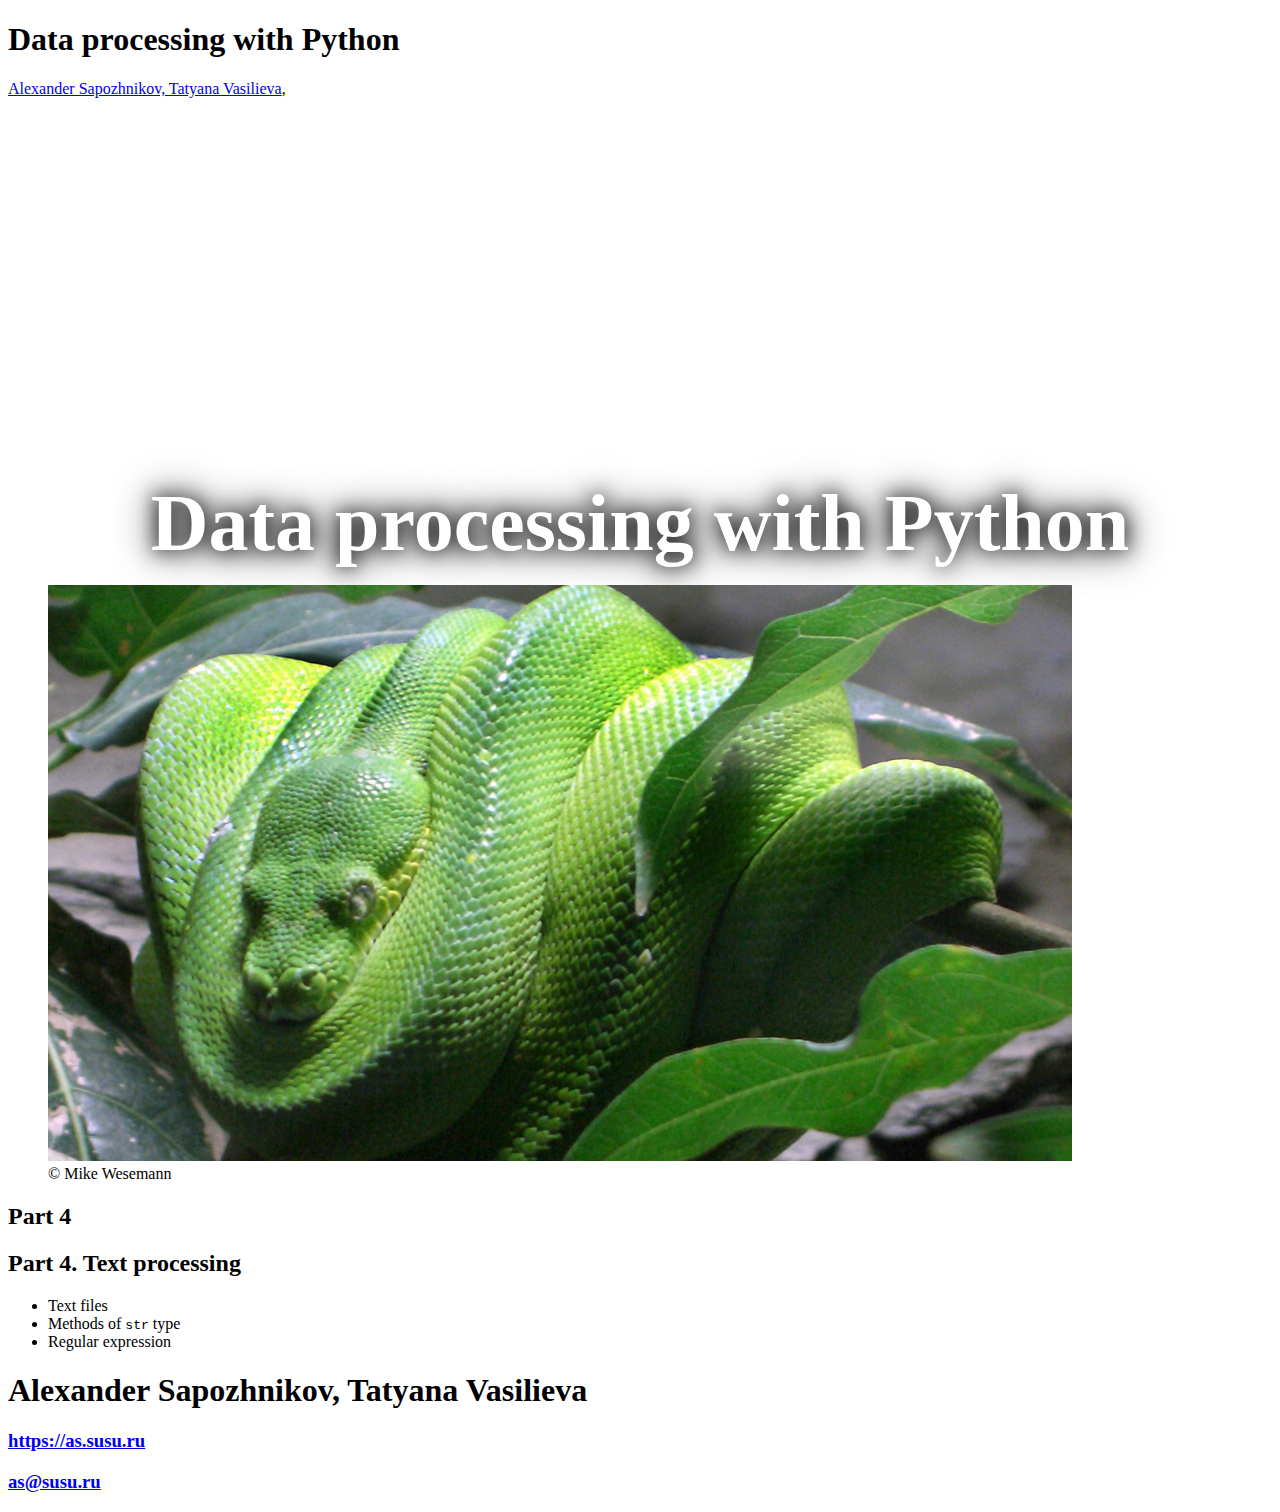
<file: 4-text.html>
<!DOCTYPE HTML>
<html lang="en">
<head>
    <title>Data processing with Python</title>
    <meta charset="utf-8">
    <meta name="viewport" content="width=792, user-scalable=no">
    <meta http-equiv="x-ua-compatible" content="ie=edge">

    <link rel="stylesheet" href="https://shwr.me/shower/themes/ribbon/styles/styles.css">
    <link rel="stylesheet" href="style.css">
    <style>
        
    </style>
</head>
<body class="shower list">

    <header class="caption">
        <h1>Data processing with Python</h1>
        <p><a href="https:&#x2F;&#x2F;as.susu.ru">Alexander Sapozhnikov, Tatyana Vasilieva</a>, </p>
    </header>

      <section class="slide  title clear">
    <div>
      <h2 id="data-processing-with-python">Data processing with Python</h2>
<figure>
    <img class="cover" src="images/baumpython-cropped.jpg" alt="Python">
    <figcaption class="copyright right white">
        © Mike Wesemann
    </figcaption>
</figure>
    </div>
  </section>
  <section class="slide  clear">
    <div>
      <h2 class="shout shrink">Part 4</h2>
    </div>
  </section>
  <section class="slide ">
    <div>
      <h2 id="part-4-text-processing">Part 4. Text processing</h2>
<ul>
<li>Text files</li>
<li>Methods of <code>str</code> type</li>
<li>Regular expression</li>
</ul>

    </div>
  </section>
  <section class="slide author-slide">
    <div>
      <div class="author">
  <h1 class="name">Alexander Sapozhnikov, Tatyana Vasilieva</h1>
    <h3 class="url">
      <a href="https://as.susu.ru">https://as.susu.ru</a>
    </h3>
    <h3 class="email">
      <a href="mailto:as@susu.ru">as@susu.ru</a>
    </h3>
</div>

    </div>
  </section>


    <div class="progress"><div></div></div>

    <script src="https://shwr.me/shower/shower.js"></script>
</body>
</html>
</file>
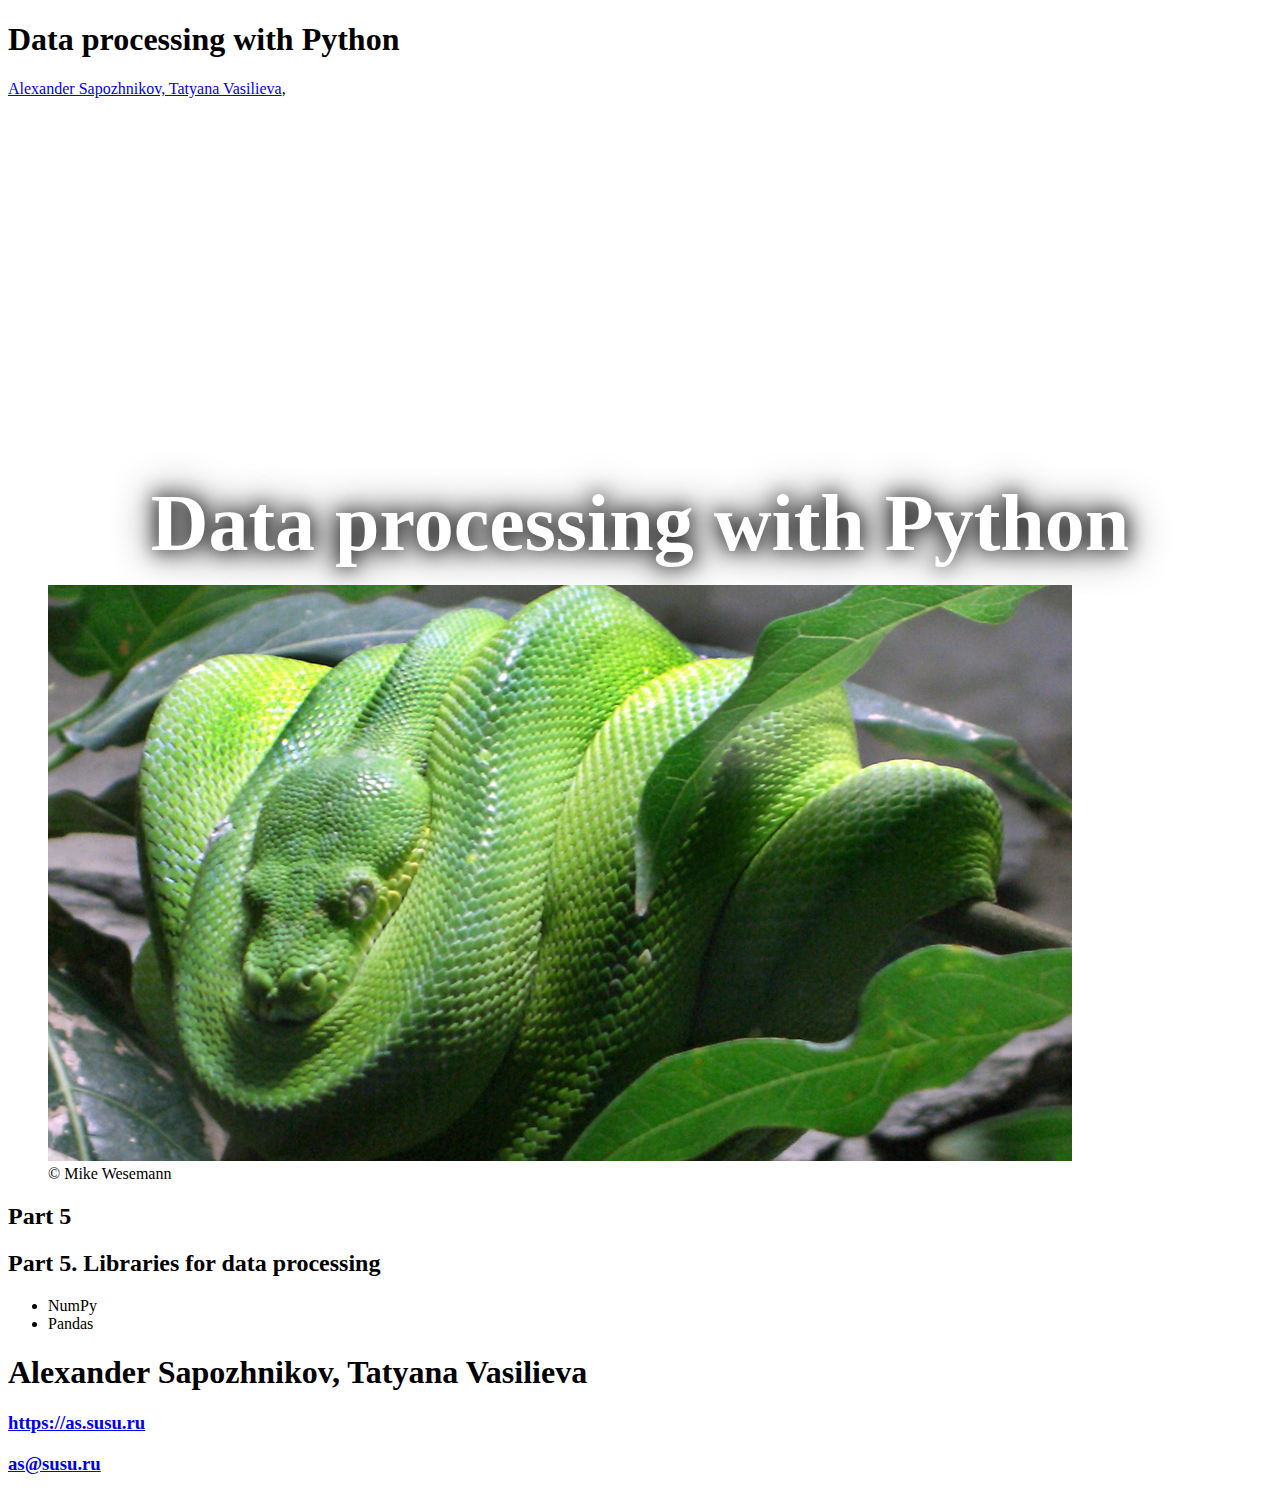
<file: 5-data.html>
<!DOCTYPE HTML>
<html lang="en">
<head>
    <title>Data processing with Python</title>
    <meta charset="utf-8">
    <meta name="viewport" content="width=792, user-scalable=no">
    <meta http-equiv="x-ua-compatible" content="ie=edge">

    <link rel="stylesheet" href="https://shwr.me/shower/themes/ribbon/styles/styles.css">
    <link rel="stylesheet" href="style.css">
    <style>
        
    </style>
</head>
<body class="shower list">

    <header class="caption">
        <h1>Data processing with Python</h1>
        <p><a href="https:&#x2F;&#x2F;as.susu.ru">Alexander Sapozhnikov, Tatyana Vasilieva</a>, </p>
    </header>

      <section class="slide  title clear">
    <div>
      <h2 id="data-processing-with-python">Data processing with Python</h2>
<figure>
    <img class="cover" src="images/baumpython-cropped.jpg" alt="Python">
    <figcaption class="copyright right white">
        © Mike Wesemann
    </figcaption>
</figure>
    </div>
  </section>
  <section class="slide  clear">
    <div>
      <h2 class="shout shrink">Part 5</h2>
    </div>
  </section>
  <section class="slide ">
    <div>
      <h2 id="part-5-libraries-for-data-processing">Part 5. Libraries for data processing</h2>
<ul>
<li>NumPy</li>
<li>Pandas</li>
</ul>

    </div>
  </section>
  <section class="slide author-slide">
    <div>
      <div class="author">
  <h1 class="name">Alexander Sapozhnikov, Tatyana Vasilieva</h1>
    <h3 class="url">
      <a href="https://as.susu.ru">https://as.susu.ru</a>
    </h3>
    <h3 class="email">
      <a href="mailto:as@susu.ru">as@susu.ru</a>
    </h3>
</div>

    </div>
  </section>


    <div class="progress"><div></div></div>

    <script src="https://shwr.me/shower/shower.js"></script>
</body>
</html>
</file>
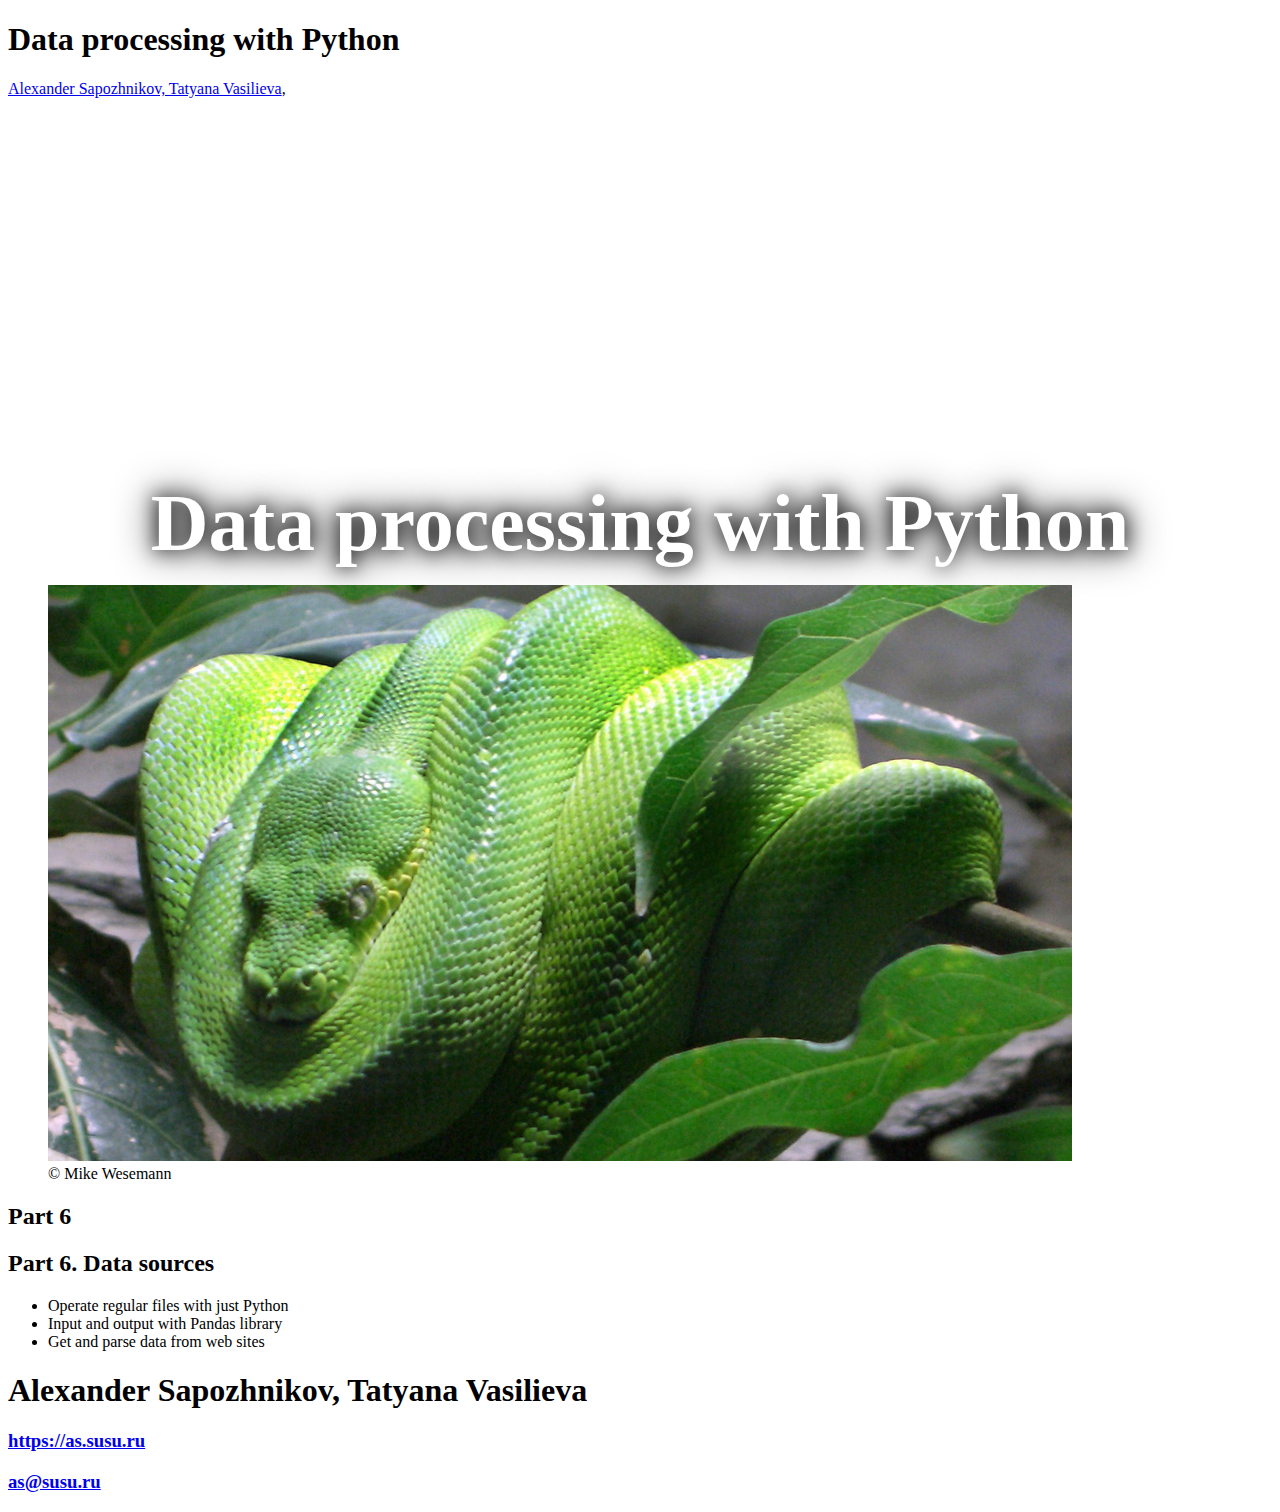
<file: 6-src.html>
<!DOCTYPE HTML>
<html lang="en">
<head>
    <title>Data processing with Python</title>
    <meta charset="utf-8">
    <meta name="viewport" content="width=792, user-scalable=no">
    <meta http-equiv="x-ua-compatible" content="ie=edge">

    <link rel="stylesheet" href="https://shwr.me/shower/themes/ribbon/styles/styles.css">
    <link rel="stylesheet" href="style.css">
    <style>
        
    </style>
</head>
<body class="shower list">

    <header class="caption">
        <h1>Data processing with Python</h1>
        <p><a href="https:&#x2F;&#x2F;as.susu.ru">Alexander Sapozhnikov, Tatyana Vasilieva</a>, </p>
    </header>

      <section class="slide  title clear">
    <div>
      <h2 id="data-processing-with-python">Data processing with Python</h2>
<figure>
    <img class="cover" src="images/baumpython-cropped.jpg" alt="Python">
    <figcaption class="copyright right white">
        © Mike Wesemann
    </figcaption>
</figure>
    </div>
  </section>
  <section class="slide  clear">
    <div>
      <h2 class="shout shrink">Part 6</h2>
    </div>
  </section>
  <section class="slide ">
    <div>
      <h2 id="part-6-data-sources">Part 6. Data sources</h2>
<ul>
<li>Operate regular files with just Python</li>
<li>Input and output with Pandas library</li>
<li>Get and parse data from web sites</li>
</ul>

    </div>
  </section>
  <section class="slide author-slide">
    <div>
      <div class="author">
  <h1 class="name">Alexander Sapozhnikov, Tatyana Vasilieva</h1>
    <h3 class="url">
      <a href="https://as.susu.ru">https://as.susu.ru</a>
    </h3>
    <h3 class="email">
      <a href="mailto:as@susu.ru">as@susu.ru</a>
    </h3>
</div>

    </div>
  </section>


    <div class="progress"><div></div></div>

    <script src="https://shwr.me/shower/shower.js"></script>
</body>
</html>
</file>
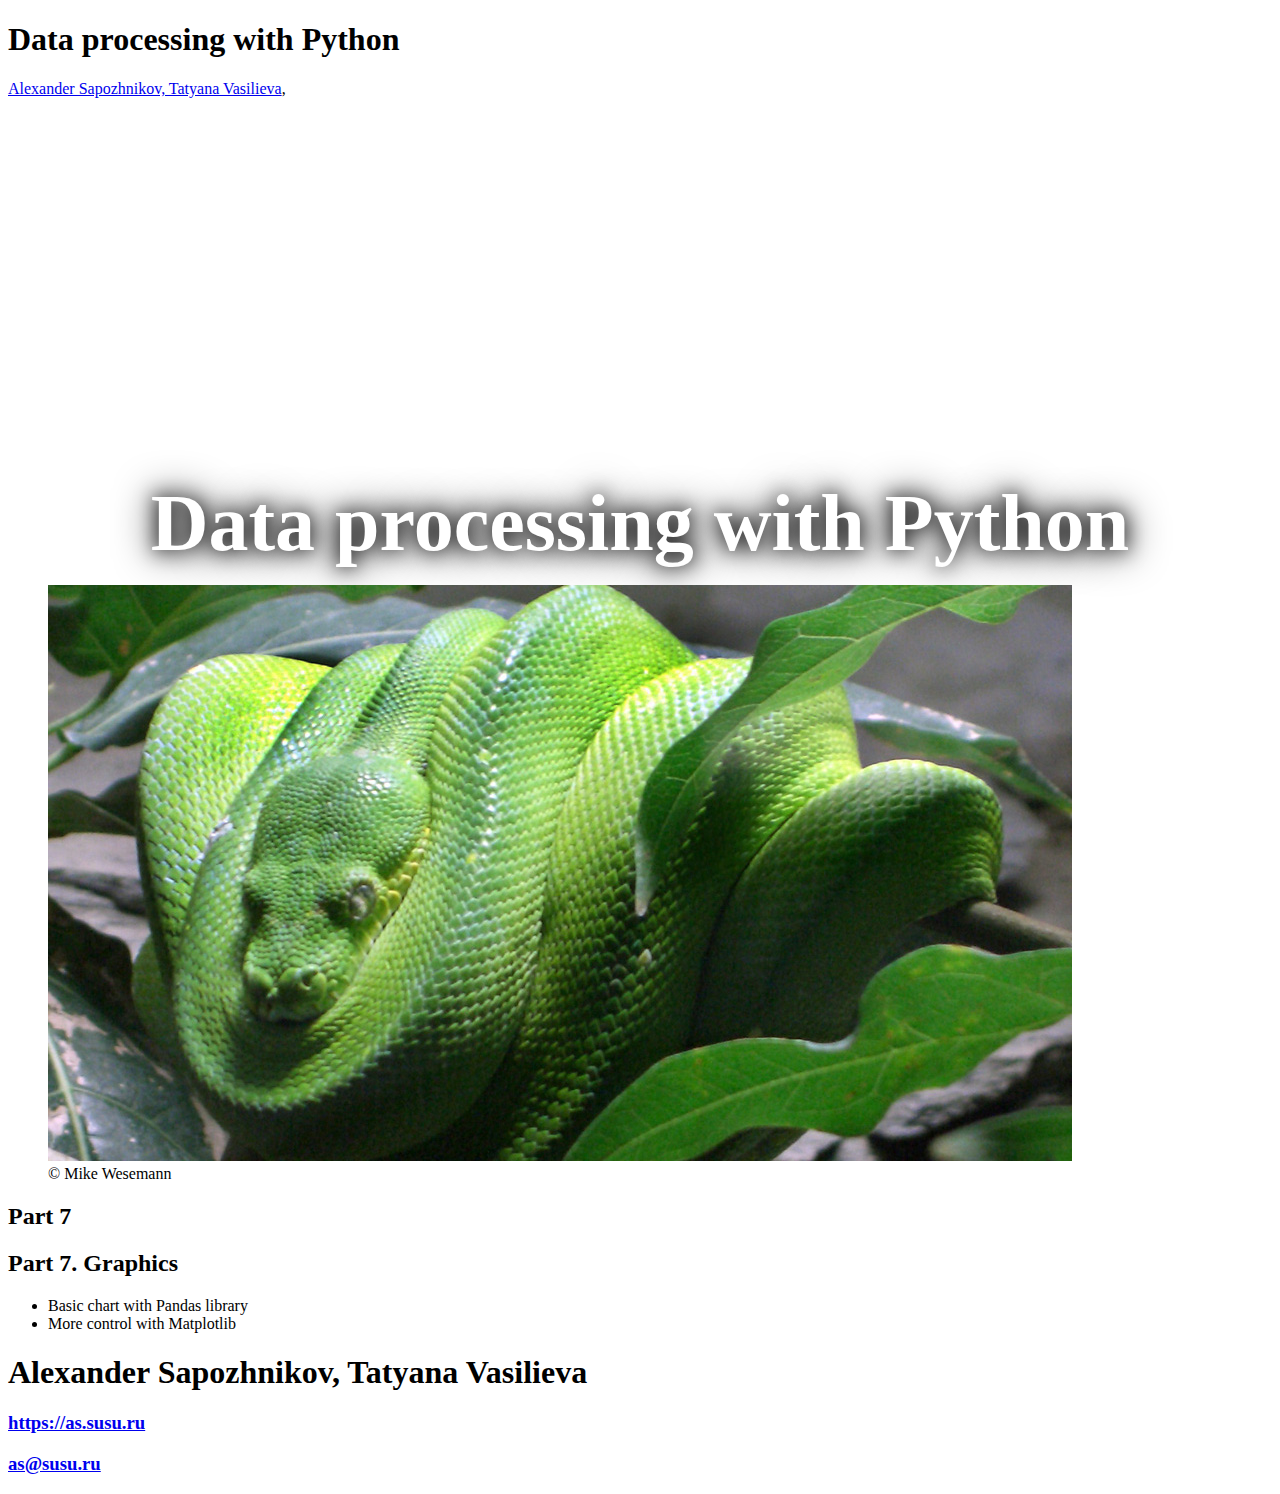
<file: 7-graph.html>
<!DOCTYPE HTML>
<html lang="en">
<head>
    <title>Data processing with Python</title>
    <meta charset="utf-8">
    <meta name="viewport" content="width=792, user-scalable=no">
    <meta http-equiv="x-ua-compatible" content="ie=edge">

    <link rel="stylesheet" href="https://shwr.me/shower/themes/ribbon/styles/styles.css">
    <link rel="stylesheet" href="style.css">
    <style>
        
    </style>
</head>
<body class="shower list">

    <header class="caption">
        <h1>Data processing with Python</h1>
        <p><a href="https:&#x2F;&#x2F;as.susu.ru">Alexander Sapozhnikov, Tatyana Vasilieva</a>, </p>
    </header>

      <section class="slide  title clear">
    <div>
      <h2 id="data-processing-with-python">Data processing with Python</h2>
<figure>
    <img class="cover" src="images/baumpython-cropped.jpg" alt="Python">
    <figcaption class="copyright right white">
        © Mike Wesemann
    </figcaption>
</figure>
    </div>
  </section>
  <section class="slide  clear">
    <div>
      <h2 class="shout shrink">Part 7</h2>
    </div>
  </section>
  <section class="slide ">
    <div>
      <h2 id="part-7-graphics">Part 7. Graphics</h2>
<ul>
<li>Basic chart with Pandas library</li>
<li>More control with Matplotlib</li>
</ul>

    </div>
  </section>
  <section class="slide author-slide">
    <div>
      <div class="author">
  <h1 class="name">Alexander Sapozhnikov, Tatyana Vasilieva</h1>
    <h3 class="url">
      <a href="https://as.susu.ru">https://as.susu.ru</a>
    </h3>
    <h3 class="email">
      <a href="mailto:as@susu.ru">as@susu.ru</a>
    </h3>
</div>

    </div>
  </section>


    <div class="progress"><div></div></div>

    <script src="https://shwr.me/shower/shower.js"></script>
</body>
</html>
</file>
<file: style.css>
.shower {
    --color-light-blue:   #c0daf5;
    --color-green:  #d0faa2;
    --color-orange: #fae3a2;
}

section.title div h2 {
    margin: 380px 0 0;
    text-align: center;
    color: white;
    font-size: 80px;
    text-shadow: black 0 0 20px, black 0 0 40px;
}

var {
    font-family: 'PT Serif',serif;
    font-style: italic;
}

.slide p .comment {
    color: #999
}

.slide pre .error {
    color: #900;
}

.slide mark.blue {
    background-color: var(--color-light-blue);
}

.slide mark.green,
.slide code.green {
    background-color: var(--color-green);
}

.slide mark.orange {
    background-color: var(--color-orange);
}


div.bordered {
    border: 5px solid var(--color-grey);
    border-radius: 25px;
    padding: 0 10px;
    margin: 0 -10px;
}

div.bordered.green {
    border-color: var(--color-green);
}

div.bordered.orange {
    border-color: var(--color-orange);
}

/*

github.com style (c) Vasily Polovnyov <vast@whiteants.net>

*/

.hljs {
  display: block;
  overflow-x: auto;
/*  padding: 0.5em;
  color: #333;
  background: #f8f8f8;*/
}

.hljs-comment,
.hljs-quote {
  color: #89a;
  font-style: italic;
}

.hljs-keyword,
.hljs-selector-tag,
.hljs-subst {
  color: #333;
  font-weight: bold;
}

.hljs-number,
.hljs-literal,
.hljs-variable,
.hljs-template-variable,
.hljs-tag .hljs-attr {
  color: #087;
}

.hljs-string,
.hljs-doctag {
  color: #d14;
}

.hljs-title,
.hljs-section,
.hljs-selector-id {
  color: #900;
  font-weight: bold;
}

.hljs-subst {
  font-weight: normal;
}

.hljs-type,
.hljs-class .hljs-title {
  color: #458;
  font-weight: bold;
}

.hljs-tag,
.hljs-name,
.hljs-attribute {
  color: #008;
  font-weight: normal;
}

.hljs-regexp,
.hljs-link {
  color: #092;
}

.hljs-symbol,
.hljs-bullet {
  color: #907;
}

.hljs-built_in,
.hljs-builtin-name {
  color: #08b;
}

.hljs-meta {
  color: #d71;
  font-weight: bold;
}

.hljs-deletion {
  background: #fdd;
}

.hljs-addition {
  background: #dfd;
}

.hljs-emphasis {
  font-style: italic;
}

.hljs-strong {
  font-weight: bold;
}
</file>
